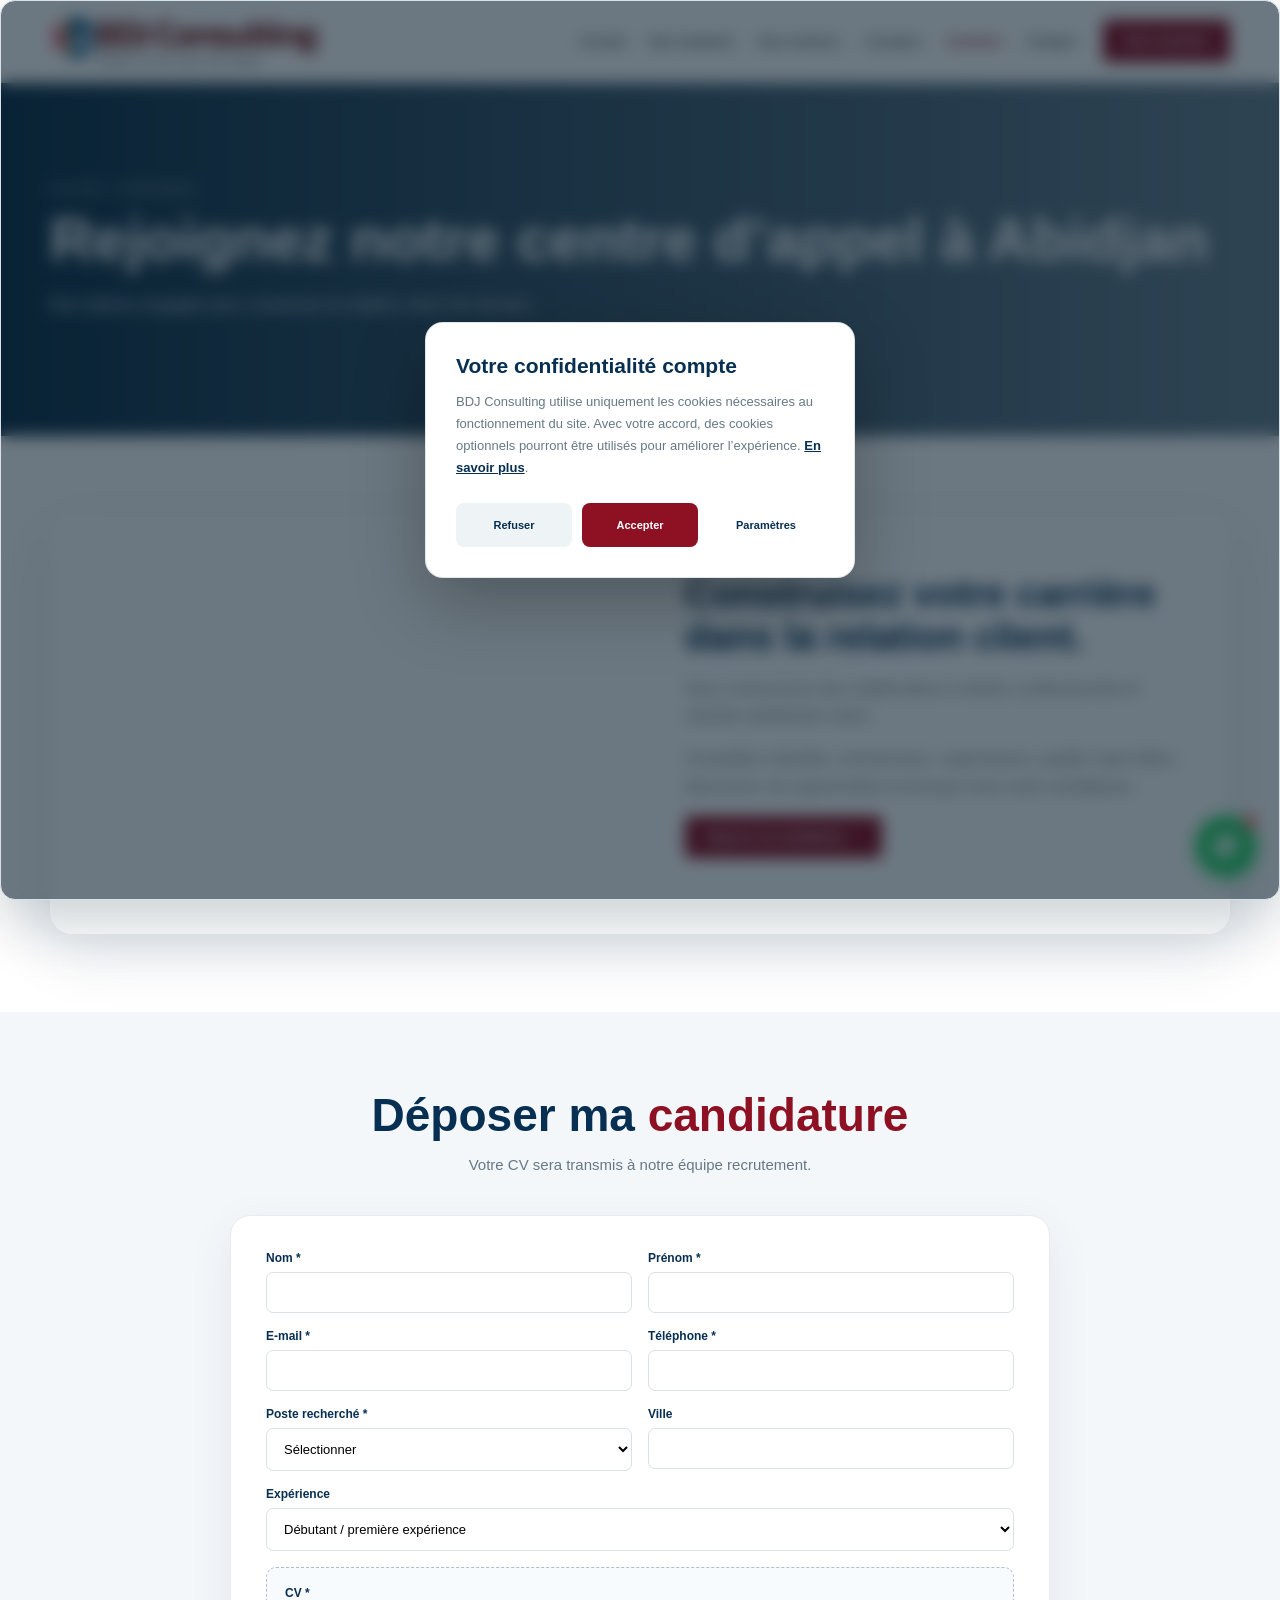
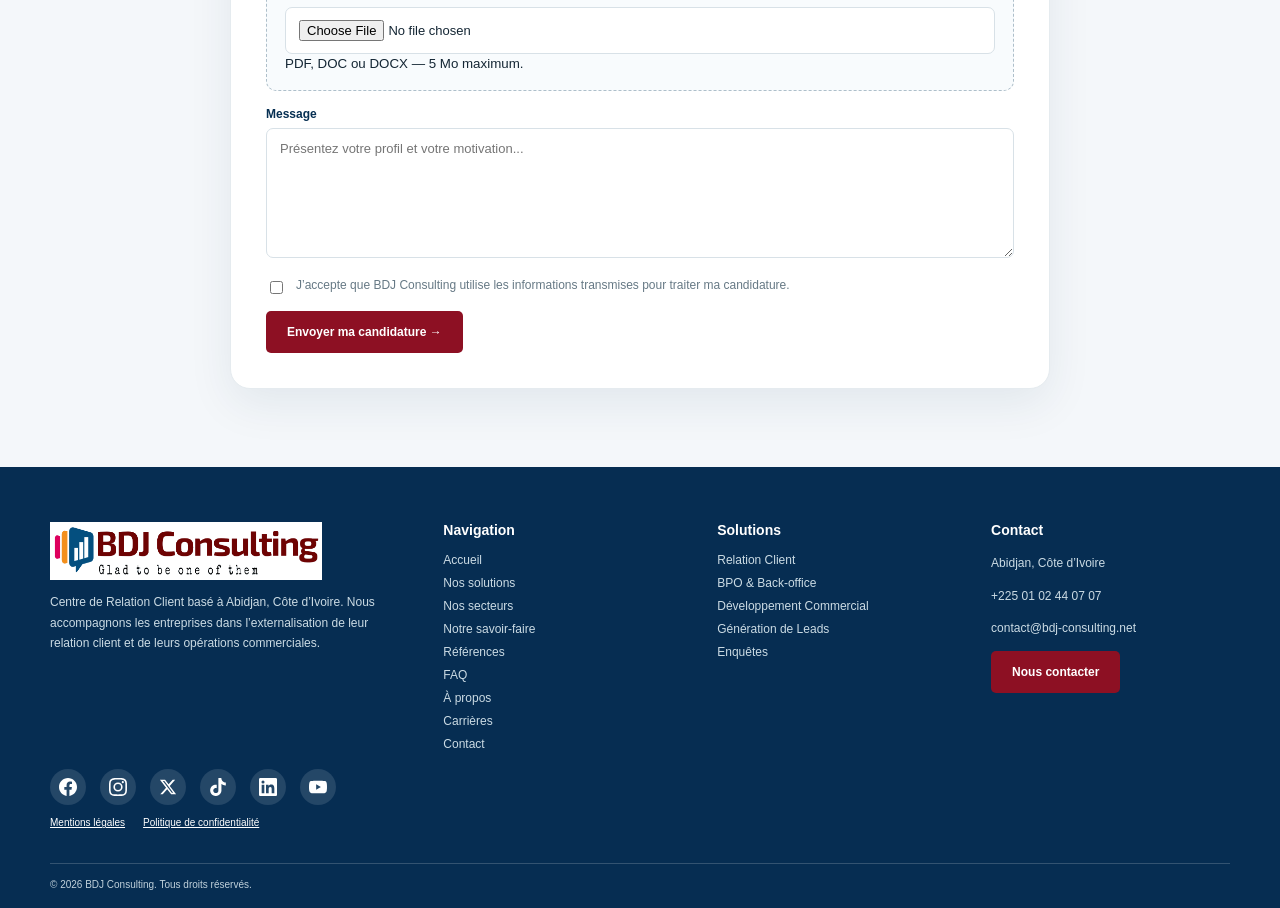
<file: carrieres.html>
<!doctype html>
<html lang="fr">
<head>
<meta charset="utf-8">
<meta name="viewport" content="width=device-width,initial-scale=1">
<title>Emploi Centre d’Appel Abidjan — Recrutement Téléconseillers | BDJ</title>
<meta name="description" content="Rejoignez BDJ Consulting à Abidjan : emploi de téléconseiller, conseiller clientèle, commercial, superviseur, qualité ou back-office. Postulez en ligne avec votre CV.">
<link rel="canonical" href="https://www.bdj-consulting.net/carrieres.html">
<link rel="icon" type="image/png" sizes="32x32" href="assets/favicon/favicon-32.png">
<meta property="og:type" content="website">
<meta property="og:site_name" content="BDJ Consulting">
<meta property="og:locale" content="fr_CI">
<meta property="og:title" content="Emploi Centre d’Appel Abidjan — Recrutement | BDJ Consulting">
<meta property="og:description" content="Téléconseiller, conseiller clientèle, commercial, superviseur, qualité, back-office : postulez en ligne avec votre CV.">
<meta property="og:url" content="https://www.bdj-consulting.net/carrieres.html">
<meta property="og:image" content="https://www.bdj-consulting.net/assets/images/logo-bdj-final.png">
<meta name="twitter:card" content="summary">
<meta name="twitter:title" content="Emploi Centre d’Appel Abidjan — Recrutement | BDJ Consulting">
<meta name="twitter:description" content="Téléconseiller, conseiller clientèle, commercial, superviseur, qualité, back-office : postulez en ligne avec votre CV.">
<link rel="stylesheet" href="assets/css/style.css">
<script type="application/ld+json">
{
  "@context":"https://schema.org",
  "@type":"Organization",
  "name":"BDJ Consulting",
  "url":"https://www.bdj-consulting.net/",
  "logo":"https://www.bdj-consulting.net/assets/images/logo-bdj-final.png",
  "address":{"@type":"PostalAddress","streetAddress":"Faya Palace, Cocody","addressLocality":"Abidjan","addressRegion":"Lagunes","addressCountry":"CI"},
  "sameAs":[
    "https://www.facebook.com/bdjconsulting",
    "https://www.instagram.com/bdjconsulting",
    "https://x.com/bdjconsulting",
    "https://www.tiktok.com/@bdjconsulting",
    "https://www.linkedin.com/company/bdjconsulting",
    "https://www.youtube.com/@bdjconsulting"
  ]
}
</script>
<script type="application/ld+json">
{
  "@context":"https://schema.org",
  "@type":"BreadcrumbList",
  "itemListElement":[
    {"@type":"ListItem","position":1,"name":"Accueil","item":"https://www.bdj-consulting.net/"},
    {"@type":"ListItem","position":2,"name":"Carrières","item":"https://www.bdj-consulting.net/carrieres.html"}
  ]
}
</script>
</head>
<body>
<header class="header"><div class="container nav">
<a href="index.html"><img class="logo" src="assets/images/logo-bdj-final.png" alt="BDJ Consulting"></a>
<button class="menu-toggle" aria-label="Menu">☰</button>
<nav class="navlinks">
<a class="" href="index.html">Accueil</a>
<a class="" href="solutions.html">Nos solutions</a>
<a class="" href="secteurs.html">Nos secteurs</a>
<a class="" href="a-propos.html">À propos</a>
<a class="active" href="carrieres.html">Carrières</a>
<a class="" href="contact.html">Contact</a>
</nav>
<a class="btn btn-primary" href="carrieres.html#recrutement">Nous rejoindre</a>
</div></header>

<main>
<section class="page-hero"><div class="container"><div class="breadcrumb">Accueil / Carrières</div><h1>Rejoignez notre centre d’appel à Abidjan</h1><p>Des talents engagés pour construire la relation client de demain.</p></div></section>
<section class="section"><div class="container"><div class="career-box"><div class="career-photo"></div><div class="career-copy"><div class="kicker">Carrières</div><h2>Construisez votre carrière dans la relation client.</h2><p>Nous recherchons des collaborateurs motivés, professionnels et orientés satisfaction client.</p><p>Conseillers clientèle, commerciaux, superviseurs, qualité, back-office : découvrez nos opportunités et envoyez-nous votre candidature.</p><a class="btn btn-primary" href="#recrutement">Déposer ma candidature →</a></div></div></div></section>
<section class="section section-light" id="recrutement"><div class="container"><div class="section-head"><h2>Déposer ma <span>candidature</span></h2><p>Votre CV sera transmis à notre équipe recrutement.</p></div>
<div class="form-box">
<form action="send_recruitment.php" method="POST" enctype="multipart/form-data">
<div class="form-grid"><div class="field"><label>Nom *</label><input name="nom" required></div><div class="field"><label>Prénom *</label><input name="prenom" required></div></div>
<div class="form-grid"><div class="field"><label>E-mail *</label><input name="email" type="email" required></div><div class="field"><label>Téléphone *</label><input name="telephone" required></div></div>
<div class="form-grid"><div class="field"><label>Poste recherché *</label><select name="poste" required><option value="">Sélectionner</option><option>Conseiller clientèle</option><option>Conseiller commercial / Télévendeur</option><option>Superviseur</option><option>Responsable qualité</option><option>Agent back-office</option><option>Candidature spontanée</option></select></div><div class="field"><label>Ville</label><input name="ville"></div></div>
<div class="field"><label>Expérience</label><select name="experience"><option>Débutant / première expérience</option><option>1 à 2 ans</option><option>3 à 5 ans</option><option>Plus de 5 ans</option></select></div>
<div class="field file-field"><label>CV *</label><input name="cv" type="file" accept=".pdf,.doc,.docx" required><small>PDF, DOC ou DOCX — 5 Mo maximum.</small></div>
<div class="field" style="position:absolute;left:-10000px;opacity:0;height:0;overflow:hidden" aria-hidden="true"><label>Site web</label><input name="website" tabindex="-1" autocomplete="off"></div>
<input type="hidden" name="ts" value="">
<div class="field"><label>Message</label><textarea name="message" placeholder="Présentez votre profil et votre motivation..."></textarea></div>
<label class="consent"><input type="checkbox" name="consentement" value="1" required><span>J’accepte que BDJ Consulting utilise les informations transmises pour traiter ma candidature.</span></label>
<button class="btn btn-primary" type="submit">Envoyer ma candidature →</button>
</form></div></div></section>
</main>

<footer class="footer"><div class="container"><div class="footer-grid">
<div><img class="logo" src="assets/images/logo-bdj-final.png" alt="BDJ Consulting"><p>Centre de Relation Client basé à Abidjan, Côte d’Ivoire. Nous accompagnons les entreprises dans l’externalisation de leur relation client et de leurs opérations commerciales.</p></div>
<div><h3>Navigation</h3><div class="footer-links"><a href="index.html">Accueil</a><a href="solutions.html">Nos solutions</a><a href="secteurs.html">Nos secteurs</a><a href="savoir-faire.html">Notre savoir-faire</a><a href="references.html">Références</a><a href="faq.html">FAQ</a><a href="a-propos.html">À propos</a><a href="carrieres.html">Carrières</a><a href="contact.html">Contact</a></div></div>
<div><h3>Solutions</h3><div class="footer-links"><a href="solutions.html">Relation Client</a><a href="solutions.html">BPO &amp; Back-office</a><a href="solutions.html">Développement Commercial</a><a href="solutions.html">Génération de Leads</a><a href="solutions.html">Enquêtes</a></div></div>
<div><h3>Contact</h3><p>Abidjan, Côte d’Ivoire</p><p>+225 01 02 44 07 07</p><p>contact@bdj-consulting.net</p><a class="btn btn-primary" href="contact.html">Nous contacter</a></div>
</div>
<div class="footer-social">
<a href="https://www.facebook.com/bdjconsulting" target="_blank" rel="noopener noreferrer" aria-label="Facebook"><svg width="18" height="18" viewBox="0 0 24 24" fill="white"><path d="M24 12.073c0-6.627-5.373-12-12-12s-12 5.373-12 12c0 5.99 4.388 10.954 10.125 11.854v-8.385H7.078v-3.47h3.047V9.43c0-3.007 1.792-4.669 4.533-4.669 1.312 0 2.686.235 2.686.235v2.953H15.83c-1.491 0-1.956.925-1.956 1.874v2.25h3.328l-.532 3.47h-2.796v8.385C19.612 23.027 24 18.062 24 12.073z"/></svg></a>
<a href="https://www.instagram.com/bdjconsulting" target="_blank" rel="noopener noreferrer" aria-label="Instagram"><svg width="18" height="18" viewBox="0 0 24 24" fill="white"><path d="M12 2.163c3.204 0 3.584.012 4.85.07 3.252.148 4.771 1.691 4.919 4.919.058 1.265.069 1.645.069 4.849 0 3.205-.012 3.584-.069 4.849-.149 3.225-1.664 4.771-4.919 4.919-1.266.058-1.644.07-4.85.07-3.204 0-3.584-.012-4.849-.07-3.26-.149-4.771-1.699-4.919-4.92-.058-1.265-.07-1.644-.07-4.849 0-3.204.013-3.583.07-4.849.149-3.227 1.664-4.771 4.919-4.919 1.266-.057 1.645-.069 4.849-.069zM12 0C8.741 0 8.333.014 7.053.072 2.695.272.273 2.69.073 7.052.014 8.333 0 8.741 0 12c0 3.259.014 3.668.072 4.948.2 4.358 2.618 6.78 6.98 6.98C8.333 23.986 8.741 24 12 24c3.259 0 3.668-.014 4.948-.072 4.354-.2 6.782-2.618 6.979-6.98.059-1.28.073-1.689.073-4.948 0-3.259-.014-3.667-.072-4.947-.196-4.354-2.617-6.78-6.979-6.98C15.668.014 15.259 0 12 0zm0 5.838a6.162 6.162 0 100 12.324 6.162 6.162 0 000-12.324zM12 16a4 4 0 110-8 4 4 0 010 8zm6.406-11.845a1.44 1.44 0 100 2.881 1.44 1.44 0 000-2.881z"/></svg></a>
<a href="https://x.com/bdjconsulting" target="_blank" rel="noopener noreferrer" aria-label="X"><svg width="18" height="18" viewBox="0 0 24 24" fill="white"><path d="M18.244 2.25h3.308l-7.227 8.26 8.502 11.24H16.17l-5.214-6.817L4.99 21.75H1.68l7.73-8.835L1.254 2.25H8.08l4.713 6.231zm-1.161 17.52h1.833L7.084 4.126H5.117z"/></svg></a>
<a href="https://www.tiktok.com/@bdjconsulting" target="_blank" rel="noopener noreferrer" aria-label="TikTok"><svg width="18" height="18" viewBox="0 0 24 24" fill="white"><path d="M12.525.02c1.31-.02 2.61-.01 3.91-.02.08 1.53.63 3.09 1.75 4.17 1.12 1.11 2.7 1.62 4.24 1.79v4.03c-1.44-.05-2.89-.35-4.2-.97-.57-.26-1.1-.59-1.62-.93-.01 2.92.01 5.84-.02 8.75-.08 1.4-.54 2.79-1.35 3.94-1.31 1.92-3.58 3.17-5.91 3.21-1.43.08-2.86-.31-4.08-1.03-2.02-1.19-3.44-3.37-3.65-5.71-.02-.5-.03-1-.01-1.49.18-1.9 1.12-3.72 2.58-4.96 1.66-1.44 3.98-2.13 6.15-1.72.02 1.48-.04 2.96-.04 4.44-.99-.32-2.15-.23-3.02.37-.63.41-1.11 1.04-1.36 1.75-.21.51-.15 1.07-.14 1.61.24 1.64 1.82 3.02 3.5 2.87 1.12-.01 2.19-.66 2.77-1.61.19-.33.4-.67.41-1.06.1-1.79.06-3.57.07-5.36.01-4.03-.01-8.05.02-12.07z"/></svg></a>
<a href="https://www.linkedin.com/company/bdjconsulting" target="_blank" rel="noopener noreferrer" aria-label="LinkedIn"><svg width="18" height="18" viewBox="0 0 24 24" fill="white"><path d="M20.447 20.452h-3.554v-5.569c0-1.328-.027-3.037-1.852-3.037-1.853 0-2.136 1.445-2.136 2.939v5.667H9.351V9h3.414v1.561h.046c.477-.9 1.637-1.85 3.37-1.85 3.601 0 4.267 2.37 4.267 5.455v6.286zM5.337 7.433a2.062 2.062 0 01-2.063-2.065 2.064 2.064 0 112.063 2.065zm1.782 13.019H3.555V9h3.564v11.452zM22.225 0H1.771C.792 0 0 .774 0 1.729v20.542C0 23.227.792 24 1.771 24h20.451C23.2 24 24 23.227 24 22.271V1.729C24 .774 23.2 0 22.222 0h.003z"/></svg></a>
<a href="https://www.youtube.com/@bdjconsulting" target="_blank" rel="noopener noreferrer" aria-label="YouTube"><svg width="18" height="18" viewBox="0 0 24 24" fill="white"><path d="M23.498 6.186a3.016 3.016 0 00-2.122-2.136C19.505 3.545 12 3.545 12 3.545s-7.505 0-9.377.505A3.017 3.017 0 00.502 6.186C0 8.07 0 12 0 12s0 3.93.502 5.814a3.016 3.016 0 002.122 2.136c1.871.505 9.376.505 9.376.505s7.505 0 9.377-.505a3.015 3.015 0 002.122-2.136C24 15.93 24 12 24 12s0-3.93-.502-5.814zM9.545 15.568V8.432L15.818 12l-6.273 3.568z"/></svg></a>
</div>
<div style="margin-top:12px;display:flex;gap:18px;flex-wrap:wrap;font-size:10px"><a href="mentions-legales.html">Mentions légales</a><a href="politique-confidentialite.html">Politique de confidentialité</a></div><div class="copyright">© 2026 BDJ Consulting. Tous droits réservés.</div></div></footer>
<div class="cookie-consent" id="cookie-consent" role="dialog" aria-label="Gestion des cookies">
<div class="cookie-inner">
<div class="cookie-copy">
<h3>Votre confidentialité compte</h3>
<p>BDJ Consulting utilise uniquement les cookies nécessaires au fonctionnement du site. Avec votre accord, des cookies optionnels pourront être utilisés pour améliorer l’expérience. <a href="politique-confidentialite.html#cookies">En savoir plus</a>.</p>
</div>
<div class="cookie-actions">
<button class="cookie-refuse" id="cookie-refuse" type="button">Refuser</button>
<button class="cookie-accept" id="cookie-accept" type="button">Accepter</button>
<button class="cookie-settings" id="cookie-settings" type="button">Paramètres</button>
</div>
</div>
</div>
<div class="wa-chat-widget" id="wa-chat-widget">
<div class="wa-chat-box" id="wa-chat-box">
<div class="wa-chat-header">
<div class="wa-chat-header-avatar"><svg width="22" height="22" viewBox="0 0 32 32" fill="white"><path d="M16.004 2.667A13.333 13.333 0 0 0 3.8 23.667L2.667 29.333l5.866-1.533A13.333 13.333 0 0 0 16.004 29.333C23.338 29.333 29.337 23.334 29.337 16A13.333 13.333 0 0 0 16.004 2.667Zm7.863 18.73c-.33.93-1.623 1.696-2.656 1.923-.713.153-1.643.275-4.773-1.03-3.998-1.665-6.568-5.755-6.765-6.018-.193-.263-1.573-2.097-1.573-3.998 0-1.902.998-2.835 1.35-3.223.353-.388.77-.485 1.025-.485.253 0 .505.002.725.013.233.01.543-.088.843.64.318.768 1.08 2.633 1.173 2.823.093.19.155.413.03.676-.123.263-.185.425-.368.655-.183.23-.386.513-.55.685-.183.19-.373.395-.16.778.213.383.948 1.567 2.033 2.538 1.395 1.25 2.57 1.638 2.938 1.82.368.183.583.153.798-.09.22-.25.93-1.083 1.178-1.453.248-.37.497-.31.843-.186.348.123 2.208 1.043 2.587 1.233.38.19.632.286.727.447.095.163.095.94-.235 1.87Z"/></svg></div>
<div class="wa-chat-header-info"><h4>BDJ Consulting</h4><p>En ligne</p></div>
<button class="wa-chat-header-close" id="wa-chat-close" aria-label="Fermer">&times;</button>
</div>
<div class="wa-chat-body" id="wa-chat-body"></div>
<div class="wa-chat-input">
<input type="text" id="wa-chat-input" placeholder="Écrivez votre message..." aria-label="Message">
<button id="wa-chat-send" aria-label="Envoyer"><svg width="18" height="18" viewBox="0 0 24 24" fill="white"><path d="M1.101 21.757L23.8 12.028 1.101 2.3l.011 7.912 13.623 1.816-13.623 1.817-.011 7.912z"/></svg></button>
</div>
</div>
<button class="wa-chat-bubble" id="wa-chat-bubble" aria-label="Chat sur WhatsApp">
<span class="wa-chat-badge" id="wa-chat-badge"></span>
<svg width="28" height="28" viewBox="0 0 32 32" fill="white"><path d="M16.004 2.667A13.333 13.333 0 0 0 3.8 23.667L2.667 29.333l5.866-1.533A13.333 13.333 0 0 0 16.004 29.333C23.338 29.333 29.337 23.334 29.337 16A13.333 13.333 0 0 0 16.004 2.667Zm7.863 18.73c-.33.93-1.623 1.696-2.656 1.923-.713.153-1.643.275-4.773-1.03-3.998-1.665-6.568-5.755-6.765-6.018-.193-.263-1.573-2.097-1.573-3.998 0-1.902.998-2.835 1.35-3.223.353-.388.77-.485 1.025-.485.253 0 .505.002.725.013.233.01.543-.088.843.64.318.768 1.08 2.633 1.173 2.823.093.19.155.413.03.676-.123.263-.185.425-.368.655-.183.23-.386.513-.55.685-.183.19-.373.395-.16.778.213.383.948 1.567 2.033 2.538 1.395 1.25 2.57 1.638 2.938 1.82.368.183.583.153.798-.09.22-.25.93-1.083 1.178-1.453.248-.37.497-.31.843-.186.348.123 2.208 1.043 2.587 1.233.38.19.632.286.727.447.095.163.095.94-.235 1.87Z"/></svg>
</button>
</div>
<script src="assets/js/main.js"></script>
<script src="assets/js/tracking.js"></script>
</body></html>
</file>
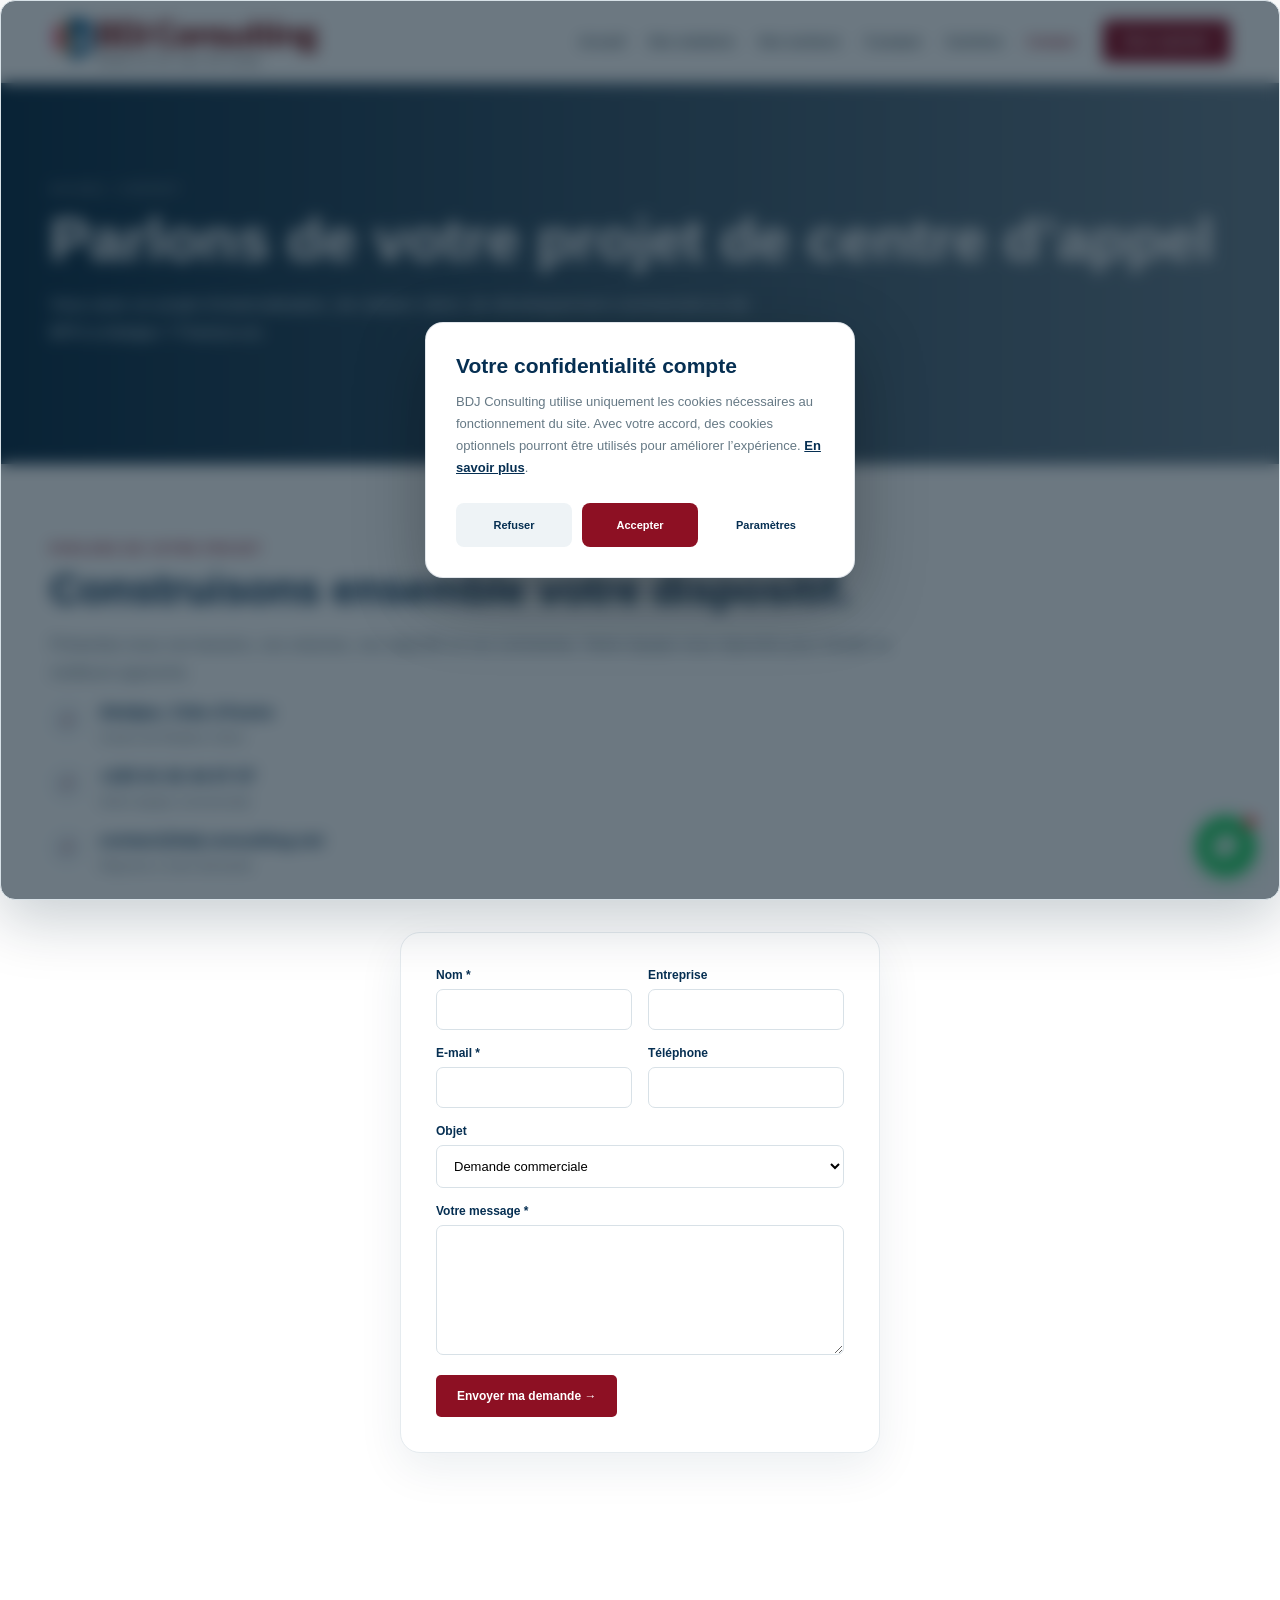
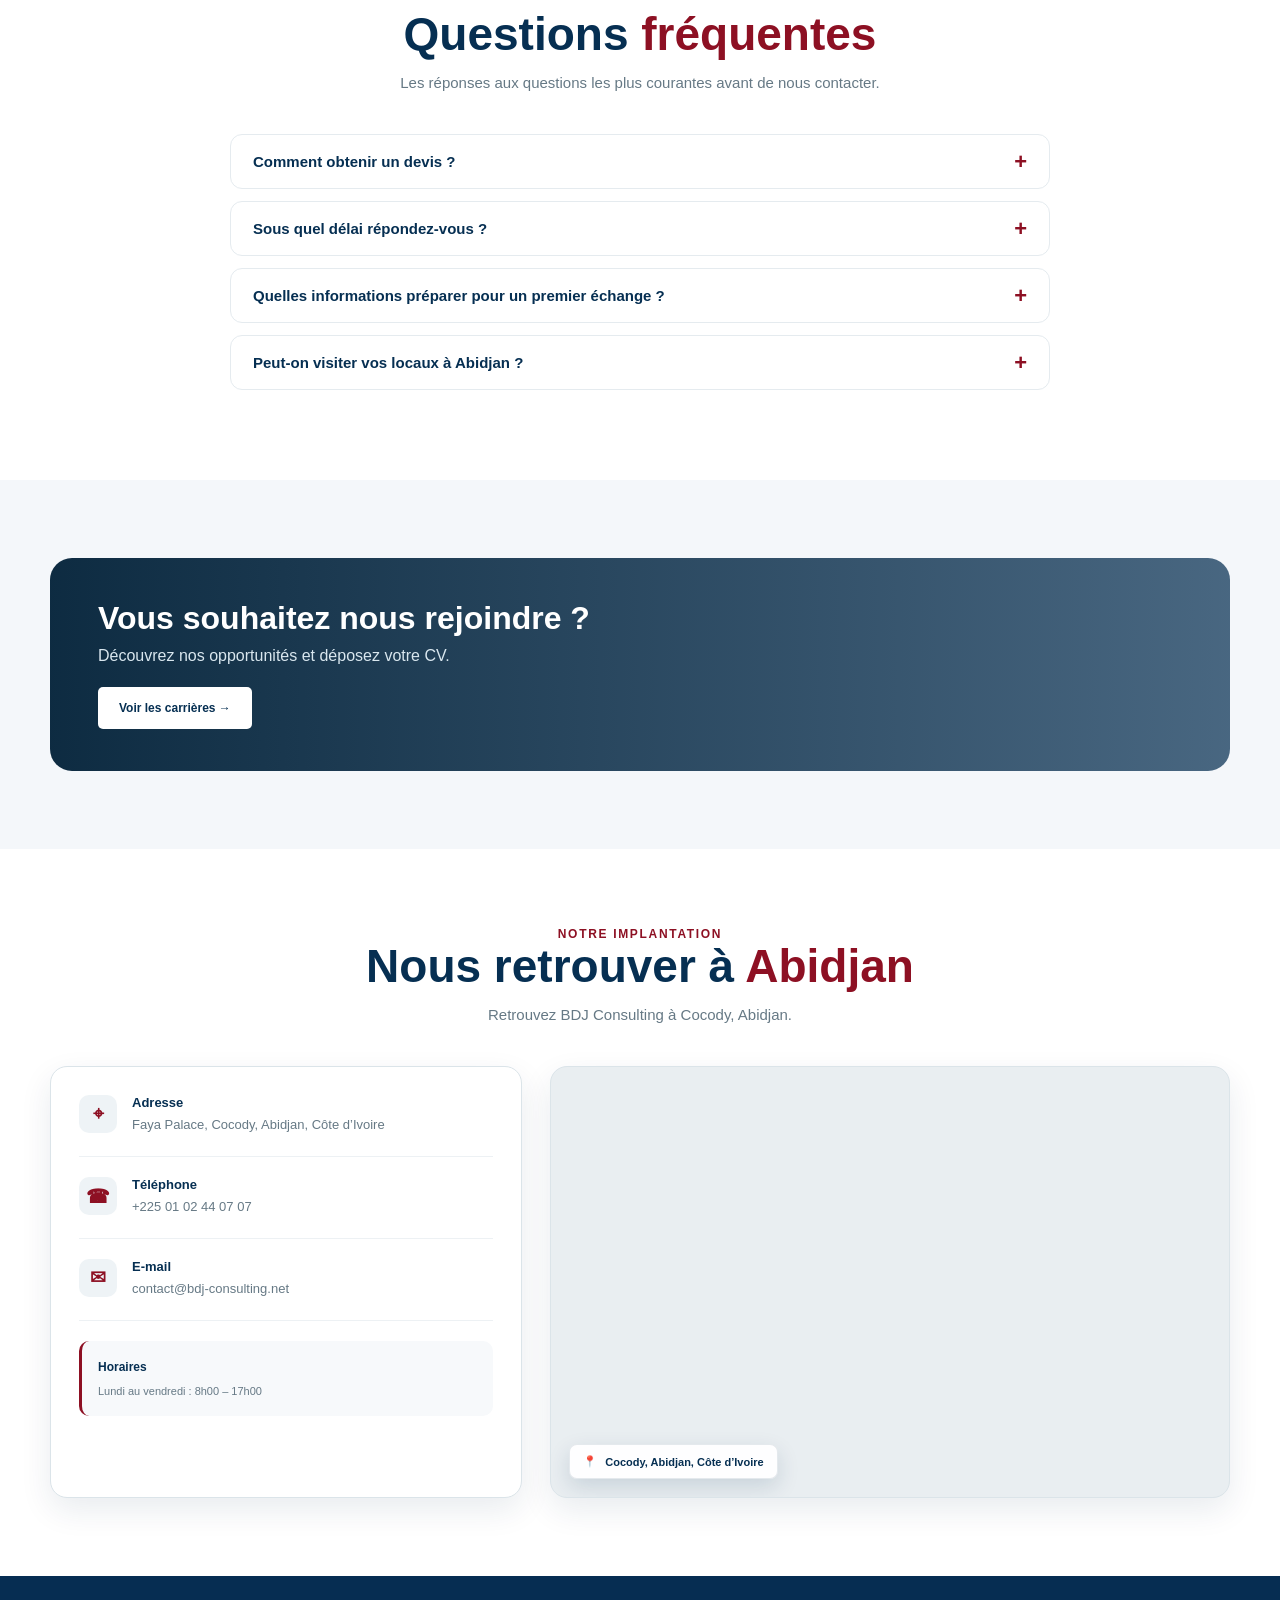
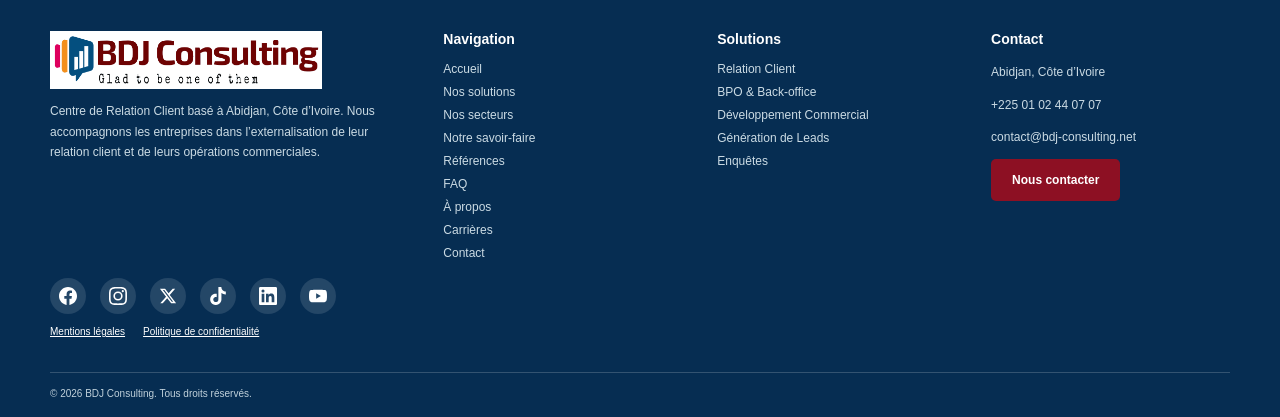
<file: contact.html>
<!doctype html>
<html lang="fr">
<head>
<meta charset="utf-8">
<meta name="viewport" content="width=device-width,initial-scale=1">
<title>Contact Centre d’Appel Abidjan | Devis Externalisation</title>
<meta name="description" content="Contactez BDJ Consulting à Abidjan pour votre projet de centre d’appel, d’externalisation de la relation client, de développement commercial ou de BPO.">
<link rel="canonical" href="https://www.bdj-consulting.net/contact.html">
<link rel="icon" type="image/png" sizes="32x32" href="assets/favicon/favicon-32.png">
<meta property="og:type" content="website">
<meta property="og:site_name" content="BDJ Consulting">
<meta property="og:locale" content="fr_CI">
<meta property="og:title" content="Contact Centre d’Appel Abidjan | BDJ Consulting">
<meta property="og:description" content="Parlons de votre projet de centre d’appel, d’externalisation ou de BPO à Abidjan.">
<meta property="og:url" content="https://www.bdj-consulting.net/contact.html">
<meta property="og:image" content="https://www.bdj-consulting.net/assets/images/logo-bdj-final.png">
<meta name="twitter:card" content="summary">
<meta name="twitter:title" content="Contact Centre d’Appel Abidjan | BDJ Consulting">
<meta name="twitter:description" content="Parlons de votre projet de centre d’appel, d’externalisation ou de BPO à Abidjan.">
<link rel="stylesheet" href="assets/css/style.css">
<script type="application/ld+json">
{
  "@context":"https://schema.org",
  "@type":"Organization",
  "name":"BDJ Consulting",
  "url":"https://www.bdj-consulting.net/",
  "logo":"https://www.bdj-consulting.net/assets/images/logo-bdj-final.png",
  "address":{"@type":"PostalAddress","streetAddress":"Faya Palace, Cocody","addressLocality":"Abidjan","addressRegion":"Lagunes","addressCountry":"CI"},
  "sameAs":[
    "https://www.facebook.com/bdjconsulting",
    "https://www.instagram.com/bdjconsulting",
    "https://x.com/bdjconsulting",
    "https://www.tiktok.com/@bdjconsulting",
    "https://www.linkedin.com/company/bdjconsulting",
    "https://www.youtube.com/@bdjconsulting"
  ]
}
</script>
<script type="application/ld+json">
{
  "@context":"https://schema.org",
  "@type":"BreadcrumbList",
  "itemListElement":[
    {"@type":"ListItem","position":1,"name":"Accueil","item":"https://www.bdj-consulting.net/"},
    {"@type":"ListItem","position":2,"name":"Contact","item":"https://www.bdj-consulting.net/contact.html"}
  ]
}
</script>
<script type="application/ld+json">
{
  "@context":"https://schema.org",
  "@type":"ContactPage",
  "name":"Contact BDJ Consulting",
  "url":"https://www.bdj-consulting.net/contact.html",
  "inLanguage":"fr",
  "mainEntity":{
    "@type":"ProfessionalService",
    "name":"BDJ Consulting",
    "url":"https://www.bdj-consulting.net/",
    "logo":"https://www.bdj-consulting.net/assets/images/logo-bdj-final.png",
    "telephone":"+2250102440707",
    "email":"contact@bdj-consulting.net",
    "address":{"@type":"PostalAddress","streetAddress":"Faya Palace, Cocody","addressLocality":"Abidjan","addressRegion":"Lagunes","addressCountry":"CI"},
    "geo":{"@type":"GeoCoordinates","latitude":5.3453,"longitude":-4.0244},
    "openingHoursSpecification":{"@type":"OpeningHoursSpecification","dayOfWeek":["Monday","Tuesday","Wednesday","Thursday","Friday"],"opens":"08:00","closes":"17:00"}
  }
}
</script>
<script type="application/ld+json">
{
  "@context":"https://schema.org",
  "@type":"FAQPage",
  "mainEntity":[
    {"@type":"Question","name":"Comment obtenir un devis ?","acceptedAnswer":{"@type":"Answer","text":"Décrivez votre besoin via le formulaire de contact (services concernés, volumes estimés, objectifs). Notre équipe revient vers vous pour préciser le périmètre et vous proposer un devis adapté."}},
    {"@type":"Question","name":"Sous quel délai répondez-vous ?","acceptedAnswer":{"@type":"Answer","text":"Nous traitons les demandes dans les meilleurs délais pendant nos jours ouvrés. Pour une urgence, vous pouvez aussi nous appeler ou nous écrire sur WhatsApp."}},
    {"@type":"Question","name":"Quelles informations préparer pour un premier échange ?","acceptedAnswer":{"@type":"Answer","text":"Précisez vos objectifs, le type de mission (relation client, télévente, BPO, enquêtes), les volumes estimés, les langues et vos indicateurs de performance attendus."}},
    {"@type":"Question","name":"Peut-on visiter vos locaux à Abidjan ?","acceptedAnswer":{"@type":"Answer","text":"Oui, sur rendez-vous. Nous organisons des rencontres à Abidjan pour présenter nos équipes, nos process et nos outils."}}
  ]
}
</script>
</head>
<body>
<header class="header"><div class="container nav">
<a href="index.html"><img class="logo" src="assets/images/logo-bdj-final.png" alt="BDJ Consulting"></a>
<button class="menu-toggle" aria-label="Menu">☰</button>
<nav class="navlinks">
<a class="" href="index.html">Accueil</a>
<a class="" href="solutions.html">Nos solutions</a>
<a class="" href="secteurs.html">Nos secteurs</a>
<a class="" href="a-propos.html">À propos</a>
<a class="" href="carrieres.html">Carrières</a>
<a class="active" href="contact.html">Contact</a>
</nav>
<a class="btn btn-primary" href="carrieres.html#recrutement">Nous rejoindre</a>
</div></header>

<main>
<section class="page-hero"><div class="container"><div class="breadcrumb">Accueil / Contact</div><h1>Parlons de votre projet de centre d’appel</h1><p>Vous avez un projet d’externalisation, de relation client, de développement commercial ou de BPO à Abidjan ? Parlons-en.</p></div></section>
<section class="section"><div class="container"><div class="intro"><div><div class="kicker">Parlons de votre projet</div><h2>Construisons ensemble votre dispositif.</h2><p>Présentez-nous vos besoins, vos volumes, vos objectifs et vos contraintes. Notre équipe vous répondra pour étudier la meilleure approche.</p><div class="checklist"><div class="check"><div class="check-bullet">✓</div><div><h3>Abidjan, Côte d’Ivoire</h3><p>Centre de Relation Client</p></div></div><div class="check"><div class="check-bullet">✓</div><div><h3>+225 01 02 44 07 07</h3><p>Notre équipe commerciale</p></div></div><div class="check"><div class="check-bullet">✓</div><div><h3>contact@bdj-consulting.net</h3><p>Réponse à votre demande</p></div></div></div></div>
<div class="form-box"><form action="send_contact.php" method="POST">
<div class="form-grid">
<div class="field"><label for="contact-nom">Nom *</label><input id="contact-nom" name="nom" required></div>
<div class="field"><label for="contact-entreprise">Entreprise</label><input id="contact-entreprise" name="entreprise"></div>
</div>
<div class="form-grid">
<div class="field"><label for="contact-email">E-mail *</label><input id="contact-email" name="email" type="email" required></div>
<div class="field"><label for="contact-telephone">Téléphone</label><input id="contact-telephone" name="telephone"></div>
</div>
<div class="field"><label for="contact-objet">Objet</label><select id="contact-objet" name="objet">
<option>Demande commerciale</option><option>Relation Client</option><option>Développement Commercial</option><option>BPO &amp; Back-office</option><option>Génération de Leads</option><option>Autre</option>
</select></div>
<div class="field"><label for="contact-message">Votre message *</label><textarea id="contact-message" name="message" required></textarea></div>
<div class="field" style="position:absolute;left:-10000px;opacity:0;height:0;overflow:hidden" aria-hidden="true"><label for="contact-website">Site web</label><input id="contact-website" name="website" tabindex="-1" autocomplete="off"></div>
<input type="hidden" name="ts" value="">
<button class="btn btn-primary" type="submit">Envoyer ma demande →</button>
</form></div></div></div></section>
<section class="section"><div class="container"><div class="section-head"><h2>Questions <span>fréquentes</span></h2><p>Les réponses aux questions les plus courantes avant de nous contacter.</p></div>
<div class="faq-list">
<details class="faq-item"><summary>Comment obtenir un devis ?</summary><p>Décrivez votre besoin via le formulaire de contact (services concernés, volumes estimés, objectifs). Notre équipe revient vers vous pour préciser le périmètre et vous proposer un devis adapté.</p></details>
<details class="faq-item"><summary>Sous quel délai répondez-vous ?</summary><p>Nous traitons les demandes dans les meilleurs délais pendant nos jours ouvrés. Pour une urgence, vous pouvez aussi nous appeler ou nous écrire sur WhatsApp.</p></details>
<details class="faq-item"><summary>Quelles informations préparer pour un premier échange ?</summary><p>Précisez vos objectifs, le type de mission (relation client, télévente, BPO, enquêtes), les volumes estimés, les langues et vos indicateurs de performance attendus.</p></details>
<details class="faq-item"><summary>Peut-on visiter vos locaux à Abidjan ?</summary><p>Oui, sur rendez-vous. Nous organisons des rencontres à Abidjan pour présenter nos équipes, nos process et nos outils.</p></details>
</div></div></section>
<section class="section section-light"><div class="container"><div class="contact-band"><h2>Vous souhaitez nous rejoindre ?</h2><p>Découvrez nos opportunités et déposez votre CV.</p><div style="margin-top:22px"><a class="btn btn-light" href="carrieres.html#recrutement">Voir les carrières →</a></div></div></div></section>
</main>


<section class="section contact-location">
<div class="container">
<div class="section-head">
<div class="kicker">Notre implantation</div>
<h2>Nous retrouver à <span>Abidjan</span></h2>
<p>Retrouvez BDJ Consulting à Cocody, Abidjan.</p>
</div>
<div class="location-grid">
<div class="location-info">
<div class="location-item"><div class="location-icon">⌖</div><div><strong>Adresse</strong><p>Faya Palace, Cocody, Abidjan, Côte d’Ivoire</p></div></div>
<div class="location-item"><div class="location-icon">☎</div><div><strong>Téléphone</strong><p>+225 01 02 44 07 07</p></div></div>
<div class="location-item"><div class="location-icon">✉</div><div><strong>E-mail</strong><p>contact@bdj-consulting.net</p></div></div>
<div class="location-note"><strong>Horaires</strong><p>Lundi au vendredi : 8h00 – 17h00</p></div>
</div>
<div class="location-map">
<iframe title="Localisation de BDJ Consulting à Abidjan" src="https://www.openstreetmap.org/export/embed.html?bbox=-4.10%2C5.25%2C-3.85%2C5.45&amp;layer=mapnik&amp;marker=5.3453%2C-4.0244" loading="lazy" referrerpolicy="no-referrer-when-downgrade"></iframe>
<div class="map-caption"><span>📍</span><span>Cocody, Abidjan, Côte d’Ivoire</span></div>
</div>
</div>
</div>
</section>

<footer class="footer"><div class="container"><div class="footer-grid">
<div><img class="logo" src="assets/images/logo-bdj-final.png" alt="BDJ Consulting"><p>Centre de Relation Client basé à Abidjan, Côte d’Ivoire. Nous accompagnons les entreprises dans l’externalisation de leur relation client et de leurs opérations commerciales.</p></div>
<div><h3>Navigation</h3><div class="footer-links"><a href="index.html">Accueil</a><a href="solutions.html">Nos solutions</a><a href="secteurs.html">Nos secteurs</a><a href="savoir-faire.html">Notre savoir-faire</a><a href="references.html">Références</a><a href="faq.html">FAQ</a><a href="a-propos.html">À propos</a><a href="carrieres.html">Carrières</a><a href="contact.html">Contact</a></div></div>
<div><h3>Solutions</h3><div class="footer-links"><a href="solutions.html">Relation Client</a><a href="solutions.html">BPO &amp; Back-office</a><a href="solutions.html">Développement Commercial</a><a href="solutions.html">Génération de Leads</a><a href="solutions.html">Enquêtes</a></div></div>
<div><h3>Contact</h3><p>Abidjan, Côte d’Ivoire</p><p>+225 01 02 44 07 07</p><p>contact@bdj-consulting.net</p><a class="btn btn-primary" href="contact.html">Nous contacter</a></div>
</div>
<div class="footer-social">
<a href="https://www.facebook.com/bdjconsulting" target="_blank" rel="noopener noreferrer" aria-label="Facebook"><svg width="18" height="18" viewBox="0 0 24 24" fill="white"><path d="M24 12.073c0-6.627-5.373-12-12-12s-12 5.373-12 12c0 5.99 4.388 10.954 10.125 11.854v-8.385H7.078v-3.47h3.047V9.43c0-3.007 1.792-4.669 4.533-4.669 1.312 0 2.686.235 2.686.235v2.953H15.83c-1.491 0-1.956.925-1.956 1.874v2.25h3.328l-.532 3.47h-2.796v8.385C19.612 23.027 24 18.062 24 12.073z"/></svg></a>
<a href="https://www.instagram.com/bdjconsulting" target="_blank" rel="noopener noreferrer" aria-label="Instagram"><svg width="18" height="18" viewBox="0 0 24 24" fill="white"><path d="M12 2.163c3.204 0 3.584.012 4.85.07 3.252.148 4.771 1.691 4.919 4.919.058 1.265.069 1.645.069 4.849 0 3.205-.012 3.584-.069 4.849-.149 3.225-1.664 4.771-4.919 4.919-1.266.058-1.644.07-4.85.07-3.204 0-3.584-.012-4.849-.07-3.26-.149-4.771-1.699-4.919-4.92-.058-1.265-.07-1.644-.07-4.849 0-3.204.013-3.583.07-4.849.149-3.227 1.664-4.771 4.919-4.919 1.266-.057 1.645-.069 4.849-.069zM12 0C8.741 0 8.333.014 7.053.072 2.695.272.273 2.69.073 7.052.014 8.333 0 8.741 0 12c0 3.259.014 3.668.072 4.948.2 4.358 2.618 6.78 6.98 6.98C8.333 23.986 8.741 24 12 24c3.259 0 3.668-.014 4.948-.072 4.354-.2 6.782-2.618 6.979-6.98.059-1.28.073-1.689.073-4.948 0-3.259-.014-3.667-.072-4.947-.196-4.354-2.617-6.78-6.979-6.98C15.668.014 15.259 0 12 0zm0 5.838a6.162 6.162 0 100 12.324 6.162 6.162 0 000-12.324zM12 16a4 4 0 110-8 4 4 0 010 8zm6.406-11.845a1.44 1.44 0 100 2.881 1.44 1.44 0 000-2.881z"/></svg></a>
<a href="https://x.com/bdjconsulting" target="_blank" rel="noopener noreferrer" aria-label="X"><svg width="18" height="18" viewBox="0 0 24 24" fill="white"><path d="M18.244 2.25h3.308l-7.227 8.26 8.502 11.24H16.17l-5.214-6.817L4.99 21.75H1.68l7.73-8.835L1.254 2.25H8.08l4.713 6.231zm-1.161 17.52h1.833L7.084 4.126H5.117z"/></svg></a>
<a href="https://www.tiktok.com/@bdjconsulting" target="_blank" rel="noopener noreferrer" aria-label="TikTok"><svg width="18" height="18" viewBox="0 0 24 24" fill="white"><path d="M12.525.02c1.31-.02 2.61-.01 3.91-.02.08 1.53.63 3.09 1.75 4.17 1.12 1.11 2.7 1.62 4.24 1.79v4.03c-1.44-.05-2.89-.35-4.2-.97-.57-.26-1.1-.59-1.62-.93-.01 2.92.01 5.84-.02 8.75-.08 1.4-.54 2.79-1.35 3.94-1.31 1.92-3.58 3.17-5.91 3.21-1.43.08-2.86-.31-4.08-1.03-2.02-1.19-3.44-3.37-3.65-5.71-.02-.5-.03-1-.01-1.49.18-1.9 1.12-3.72 2.58-4.96 1.66-1.44 3.98-2.13 6.15-1.72.02 1.48-.04 2.96-.04 4.44-.99-.32-2.15-.23-3.02.37-.63.41-1.11 1.04-1.36 1.75-.21.51-.15 1.07-.14 1.61.24 1.64 1.82 3.02 3.5 2.87 1.12-.01 2.19-.66 2.77-1.61.19-.33.4-.67.41-1.06.1-1.79.06-3.57.07-5.36.01-4.03-.01-8.05.02-12.07z"/></svg></a>
<a href="https://www.linkedin.com/company/bdjconsulting" target="_blank" rel="noopener noreferrer" aria-label="LinkedIn"><svg width="18" height="18" viewBox="0 0 24 24" fill="white"><path d="M20.447 20.452h-3.554v-5.569c0-1.328-.027-3.037-1.852-3.037-1.853 0-2.136 1.445-2.136 2.939v5.667H9.351V9h3.414v1.561h.046c.477-.9 1.637-1.85 3.37-1.85 3.601 0 4.267 2.37 4.267 5.455v6.286zM5.337 7.433a2.062 2.062 0 01-2.063-2.065 2.064 2.064 0 112.063 2.065zm1.782 13.019H3.555V9h3.564v11.452zM22.225 0H1.771C.792 0 0 .774 0 1.729v20.542C0 23.227.792 24 1.771 24h20.451C23.2 24 24 23.227 24 22.271V1.729C24 .774 23.2 0 22.222 0h.003z"/></svg></a>
<a href="https://www.youtube.com/@bdjconsulting" target="_blank" rel="noopener noreferrer" aria-label="YouTube"><svg width="18" height="18" viewBox="0 0 24 24" fill="white"><path d="M23.498 6.186a3.016 3.016 0 00-2.122-2.136C19.505 3.545 12 3.545 12 3.545s-7.505 0-9.377.505A3.017 3.017 0 00.502 6.186C0 8.07 0 12 0 12s0 3.93.502 5.814a3.016 3.016 0 002.122 2.136c1.871.505 9.376.505 9.376.505s7.505 0 9.377-.505a3.015 3.015 0 002.122-2.136C24 15.93 24 12 24 12s0-3.93-.502-5.814zM9.545 15.568V8.432L15.818 12l-6.273 3.568z"/></svg></a>
</div>
<div style="margin-top:12px;display:flex;gap:18px;flex-wrap:wrap;font-size:10px"><a href="mentions-legales.html">Mentions légales</a><a href="politique-confidentialite.html">Politique de confidentialité</a></div><div class="copyright">© 2026 BDJ Consulting. Tous droits réservés.</div></div></footer>
<div class="cookie-consent" id="cookie-consent" role="dialog" aria-label="Gestion des cookies">
<div class="cookie-inner">
<div class="cookie-copy">
<h3>Votre confidentialité compte</h3>
<p>BDJ Consulting utilise uniquement les cookies nécessaires au fonctionnement du site. Avec votre accord, des cookies optionnels pourront être utilisés pour améliorer l’expérience. <a href="politique-confidentialite.html#cookies">En savoir plus</a>.</p>
</div>
<div class="cookie-actions">
<button class="cookie-refuse" id="cookie-refuse" type="button">Refuser</button>
<button class="cookie-accept" id="cookie-accept" type="button">Accepter</button>
<button class="cookie-settings" id="cookie-settings" type="button">Paramètres</button>
</div>
</div>
</div>
<div class="wa-chat-widget" id="wa-chat-widget">
<div class="wa-chat-box" id="wa-chat-box">
<div class="wa-chat-header">
<div class="wa-chat-header-avatar"><svg width="22" height="22" viewBox="0 0 32 32" fill="white"><path d="M16.004 2.667A13.333 13.333 0 0 0 3.8 23.667L2.667 29.333l5.866-1.533A13.333 13.333 0 0 0 16.004 29.333C23.338 29.333 29.337 23.334 29.337 16A13.333 13.333 0 0 0 16.004 2.667Zm7.863 18.73c-.33.93-1.623 1.696-2.656 1.923-.713.153-1.643.275-4.773-1.03-3.998-1.665-6.568-5.755-6.765-6.018-.193-.263-1.573-2.097-1.573-3.998 0-1.902.998-2.835 1.35-3.223.353-.388.77-.485 1.025-.485.253 0 .505.002.725.013.233.01.543-.088.843.64.318.768 1.08 2.633 1.173 2.823.093.19.155.413.03.676-.123.263-.185.425-.368.655-.183.23-.386.513-.55.685-.183.19-.373.395-.16.778.213.383.948 1.567 2.033 2.538 1.395 1.25 2.57 1.638 2.938 1.82.368.183.583.153.798-.09.22-.25.93-1.083 1.178-1.453.248-.37.497-.31.843-.186.348.123 2.208 1.043 2.587 1.233.38.19.632.286.727.447.095.163.095.94-.235 1.87Z"/></svg></div>
<div class="wa-chat-header-info"><h4>BDJ Consulting</h4><p>En ligne</p></div>
<button class="wa-chat-header-close" id="wa-chat-close" aria-label="Fermer">&times;</button>
</div>
<div class="wa-chat-body" id="wa-chat-body"></div>
<div class="wa-chat-input">
<input type="text" id="wa-chat-input" placeholder="Écrivez votre message..." aria-label="Message">
<button id="wa-chat-send" aria-label="Envoyer"><svg width="18" height="18" viewBox="0 0 24 24" fill="white"><path d="M1.101 21.757L23.8 12.028 1.101 2.3l.011 7.912 13.623 1.816-13.623 1.817-.011 7.912z"/></svg></button>
</div>
</div>
<button class="wa-chat-bubble" id="wa-chat-bubble" aria-label="Chat sur WhatsApp">
<span class="wa-chat-badge" id="wa-chat-badge"></span>
<svg width="28" height="28" viewBox="0 0 32 32" fill="white"><path d="M16.004 2.667A13.333 13.333 0 0 0 3.8 23.667L2.667 29.333l5.866-1.533A13.333 13.333 0 0 0 16.004 29.333C23.338 29.333 29.337 23.334 29.337 16A13.333 13.333 0 0 0 16.004 2.667Zm7.863 18.73c-.33.93-1.623 1.696-2.656 1.923-.713.153-1.643.275-4.773-1.03-3.998-1.665-6.568-5.755-6.765-6.018-.193-.263-1.573-2.097-1.573-3.998 0-1.902.998-2.835 1.35-3.223.353-.388.77-.485 1.025-.485.253 0 .505.002.725.013.233.01.543-.088.843.64.318.768 1.08 2.633 1.173 2.823.093.19.155.413.03.676-.123.263-.185.425-.368.655-.183.23-.386.513-.55.685-.183.19-.373.395-.16.778.213.383.948 1.567 2.033 2.538 1.395 1.25 2.57 1.638 2.938 1.82.368.183.583.153.798-.09.22-.25.93-1.083 1.178-1.453.248-.37.497-.31.843-.186.348.123 2.208 1.043 2.587 1.233.38.19.632.286.727.447.095.163.095.94-.235 1.87Z"/></svg>
</button>
</div>
<script src="assets/js/main.js"></script>
<script src="assets/js/tracking.js"></script>
</body></html>
</file>
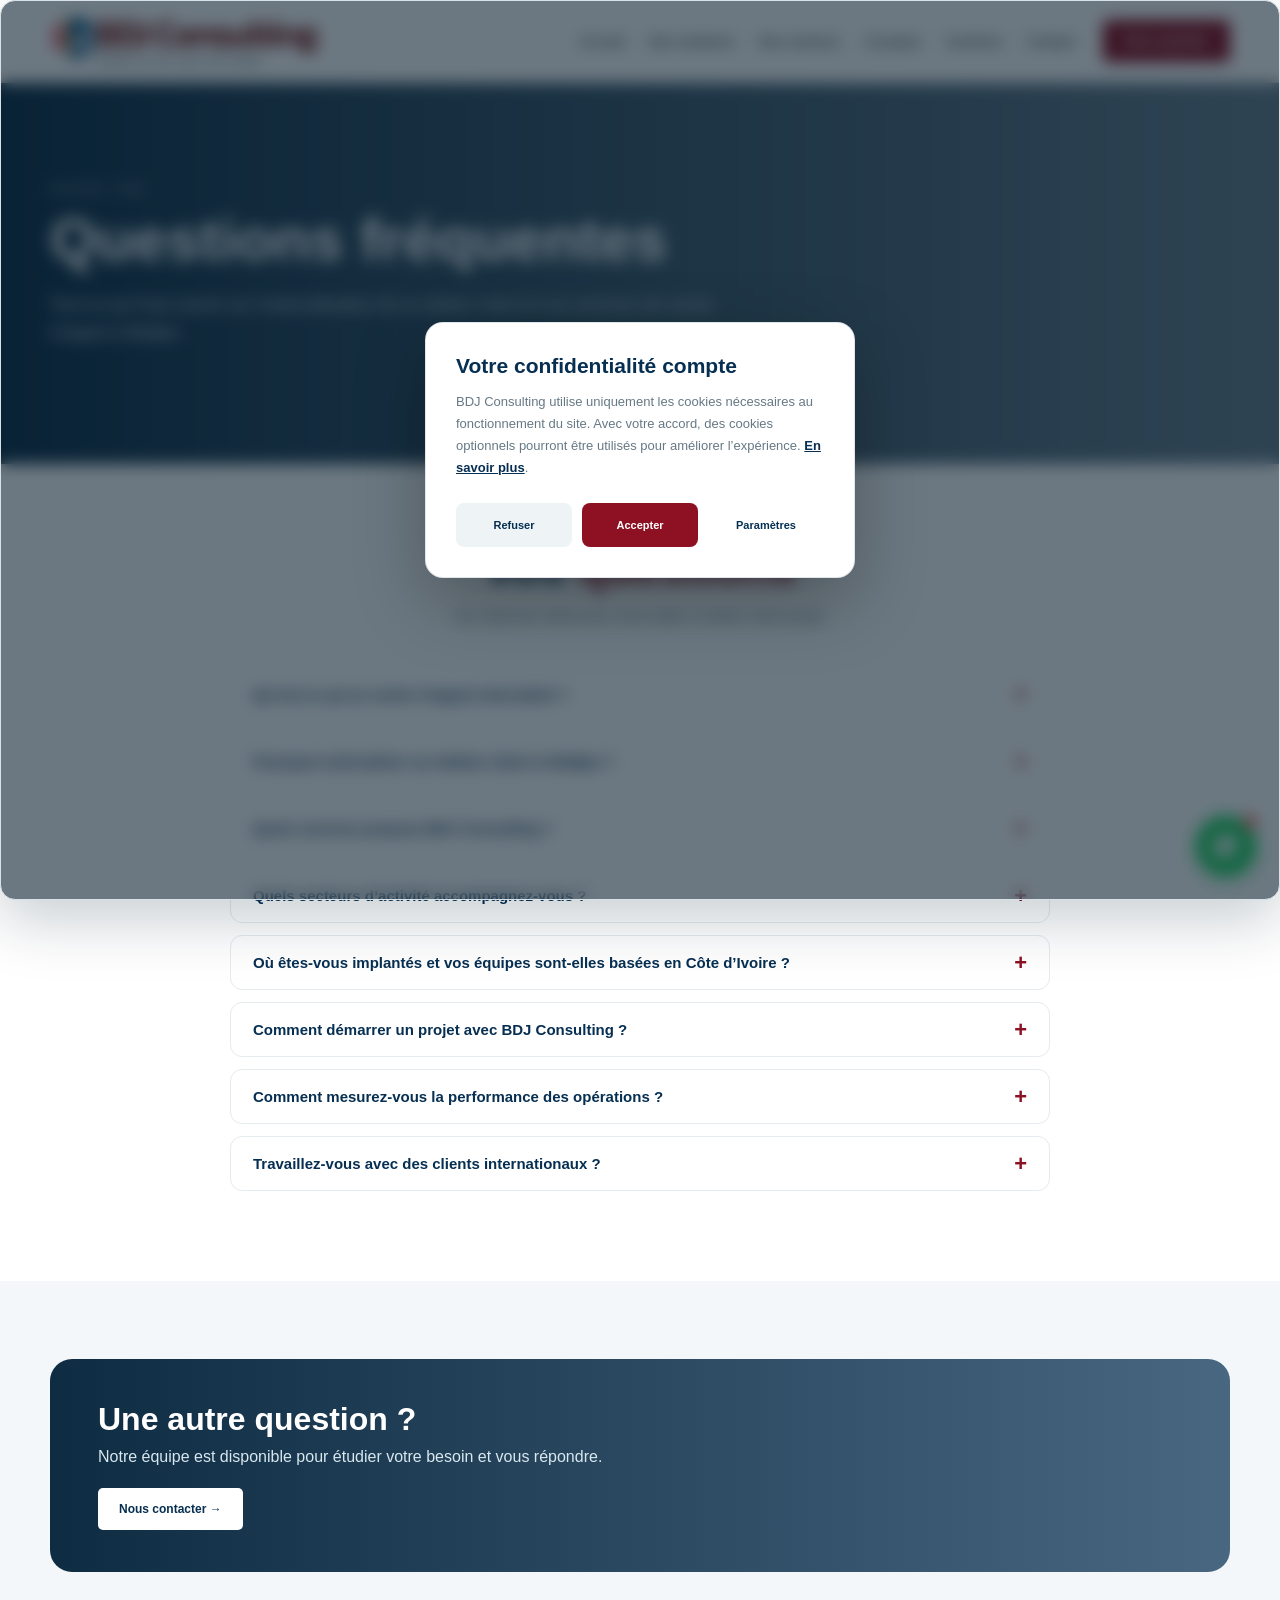
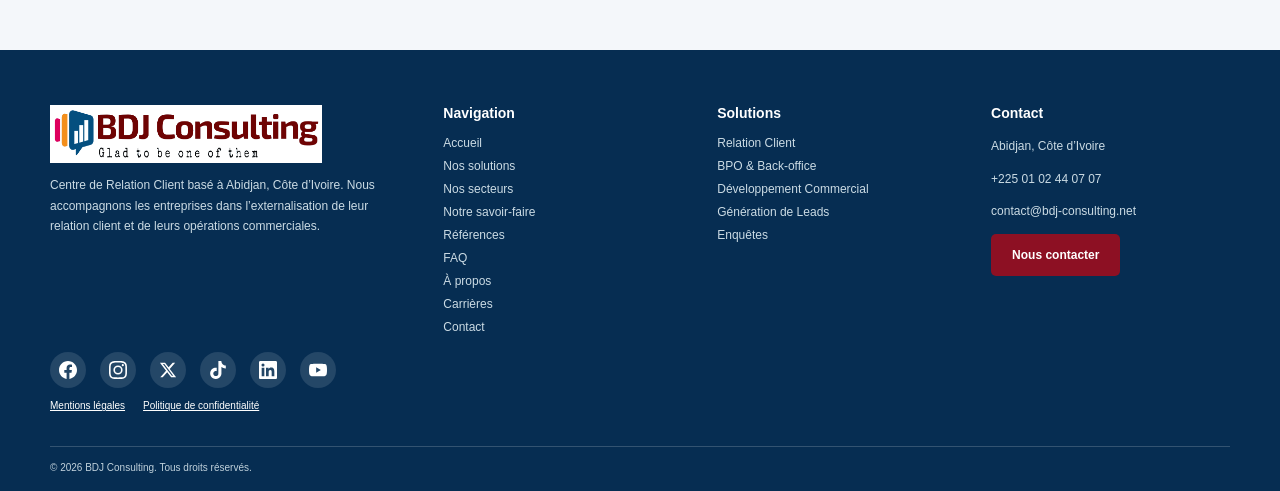
<file: faq.html>
<!doctype html>
<html lang="fr">
<head>
<meta charset="utf-8">
<meta name="viewport" content="width=device-width,initial-scale=1">
<title>FAQ — Centre d’Appel & Externalisation à Abidjan | BDJ Consulting</title>
<meta name="description" content="Vos questions sur l’externalisation de la relation client à Abidjan : définition d’un centre d’appel externalisé, services, secteurs, démarrage d’un projet et pilotage.">
<link rel="canonical" href="https://www.bdj-consulting.net/faq.html">
<link rel="icon" type="image/png" sizes="32x32" href="assets/favicon/favicon-32.png">
<meta property="og:type" content="website">
<meta property="og:site_name" content="BDJ Consulting">
<meta property="og:locale" content="fr_CI">
<meta property="og:title" content="FAQ — Centre d’Appel & Externalisation à Abidjan | BDJ Consulting">
<meta property="og:description" content="Vos questions sur l’externalisation de la relation client, le BPO et les centres d’appel à Abidjan.">
<meta property="og:url" content="https://www.bdj-consulting.net/faq.html">
<meta property="og:image" content="https://www.bdj-consulting.net/assets/images/logo-bdj-final.png">
<meta name="twitter:card" content="summary">
<meta name="twitter:title" content="FAQ — Centre d’Appel & Externalisation à Abidjan | BDJ Consulting">
<meta name="twitter:description" content="Vos questions sur l’externalisation de la relation client, le BPO et les centres d’appel à Abidjan.">
<link rel="stylesheet" href="assets/css/style.css">
<script type="application/ld+json">
{
  "@context":"https://schema.org",
  "@type":"Organization",
  "name":"BDJ Consulting",
  "url":"https://www.bdj-consulting.net/",
  "logo":"https://www.bdj-consulting.net/assets/images/logo-bdj-final.png",
  "address":{"@type":"PostalAddress","streetAddress":"Faya Palace, Cocody","addressLocality":"Abidjan","addressRegion":"Lagunes","addressCountry":"CI"},
  "sameAs":[
    "https://www.facebook.com/bdjconsulting",
    "https://www.instagram.com/bdjconsulting",
    "https://x.com/bdjconsulting",
    "https://www.tiktok.com/@bdjconsulting",
    "https://www.linkedin.com/company/bdjconsulting",
    "https://www.youtube.com/@bdjconsulting"
  ]
}
</script>
<script type="application/ld+json">
{
  "@context":"https://schema.org",
  "@type":"BreadcrumbList",
  "itemListElement":[
    {"@type":"ListItem","position":1,"name":"Accueil","item":"https://www.bdj-consulting.net/"},
    {"@type":"ListItem","position":2,"name":"FAQ","item":"https://www.bdj-consulting.net/faq.html"}
  ]
}
</script>
<script type="application/ld+json">
{
  "@context":"https://schema.org",
  "@type":"FAQPage",
  "mainEntity":[
    {"@type":"Question","name":"Qu’est-ce qu’un centre d’appel externalisé ?","acceptedAnswer":{"@type":"Answer","text":"Un centre d’appel externalisé est un prestataire qui prend en charge tout ou partie des interactions avec les clients d’une entreprise : appels entrants et sortants, e-mails, chat et suivi des demandes. L’entreprise confie ces opérations à un partenaire qui recrute, forme et encadre les équipes, tout en rendant compte d’indicateurs de performance."}},
    {"@type":"Question","name":"Pourquoi externaliser sa relation client à Abidjan ?","acceptedAnswer":{"@type":"Answer","text":"Abidjan offre un bassin de talents francophones, des coûts maîtrisés et un décalage horaire réduit avec l’Europe et l’Afrique de l’Ouest. Externaliser à Abidjan permet de gagner en flexibilité, de concentrer ses équipes internes sur leur cœur de métier et d’améliorer la qualité de service grâce à un partenaire spécialisé."}},
    {"@type":"Question","name":"Quels services propose BDJ Consulting ?","acceptedAnswer":{"@type":"Answer","text":"BDJ Consulting propose la gestion de la relation client (accueil, assistance, réclamations, fidélisation), le développement commercial (prospection, qualification, prise de rendez-vous, télévente), la génération de leads, le BPO et back-office, les campagnes sortantes et les enquêtes de satisfaction."}},
    {"@type":"Question","name":"Quels secteurs d’activité accompagnez-vous ?","acceptedAnswer":{"@type":"Answer","text":"Nous accompagnons notamment les télécoms, la banque et la finance, l’assurance, l’e-commerce et le retail, l’énergie et les services, ainsi que les institutions et organisations. Chaque dispositif est adapté aux enjeux et aux process de votre secteur."}},
    {"@type":"Question","name":"Où êtes-vous implantés et vos équipes sont-elles basées en Côte d’Ivoire ?","acceptedAnswer":{"@type":"Answer","text":"BDJ Consulting est basée à Abidjan, dans le district des Lagunes, en Côte d’Ivoire. Nos équipes sont locales et francophones, et nous pouvons intervenir sur place comme à distance selon la nature du projet."}},
    {"@type":"Question","name":"Comment démarrer un projet avec BDJ Consulting ?","acceptedAnswer":{"@type":"Answer","text":"Le démarrage commence par un échange pour comprendre vos objectifs, vos volumes et vos contraintes. Nous construisons ensuite une proposition de dispositif (équipes, process, scripts, indicateurs), puis nous déployons et pilotons les opérations. Contactez-nous via le formulaire pour lancer la discussion."}},
    {"@type":"Question","name":"Comment mesurez-vous la performance des opérations ?","acceptedAnswer":{"@type":"Answer","text":"Chaque dispositif est associé à des indicateurs clairs : qualité de traitement, taux de réponse, satisfaction client, productivité et respect des délais. Un suivi et un reporting réguliers permettent d’ajuster les opérations en continu."}},
    {"@type":"Question","name":"Travaillez-vous avec des clients internationaux ?","acceptedAnswer":{"@type":"Answer","text":"Oui. Grâce à la position d’Abidjan, à un décalage horaire réduit et à des équipes francophones, nous accompagnons aussi bien des entreprises ivoiriennes que des acteurs internationaux souhaitant externaliser leurs opérations vers la Côte d’Ivoire."}}
  ]
}
</script>
</head>
<body><a class="skip-link" href="#main-content">Aller au contenu</a>
<header class="header"><div class="container nav">
<a href="index.html"><img class="logo" src="assets/images/logo-bdj-final.png" alt="BDJ Consulting"></a>
<button class="menu-toggle" aria-label="Menu">☰</button>
<nav class="navlinks">
<a class="" href="index.html">Accueil</a>
<a class="" href="solutions.html">Nos solutions</a>
<a class="" href="secteurs.html">Nos secteurs</a>
<a class="" href="a-propos.html">À propos</a>
<a class="" href="carrieres.html">Carrières</a>
<a class="" href="contact.html">Contact</a>
</nav>
<a class="btn btn-primary" href="carrieres.html#recrutement">Nous rejoindre</a>
</div></header>

<main id="main-content">
<section class="page-hero"><div class="container"><div class="breadcrumb">Accueil / FAQ</div><h1>Questions fréquentes</h1><p>Tout ce qu’il faut savoir sur l’externalisation de la relation client et nos services de centre d’appel à Abidjan.</p></div></section>
<section class="section"><div class="container"><div class="section-head"><h2>Vos <span>questions</span></h2><p>Une réponse claire pour vous aider à cadrer votre projet.</p></div>
<div class="faq-list">
<details class="faq-item"><summary>Qu’est-ce qu’un centre d’appel externalisé ?</summary><p>Un centre d’appel externalisé est un prestataire qui prend en charge tout ou partie des interactions avec les clients d’une entreprise : appels entrants et sortants, e-mails, chat et suivi des demandes. L’entreprise confie ces opérations à un partenaire qui recrute, forme et encadre les équipes, tout en rendant compte d’indicateurs de performance.</p></details>
<details class="faq-item"><summary>Pourquoi externaliser sa relation client à Abidjan ?</summary><p>Abidjan offre un bassin de talents francophones, des coûts maîtrisés et un décalage horaire réduit avec l’Europe et l’Afrique de l’Ouest. Externaliser à Abidjan permet de gagner en flexibilité, de concentrer ses équipes internes sur leur cœur de métier et d’améliorer la qualité de service grâce à un partenaire spécialisé.</p></details>
<details class="faq-item"><summary>Quels services propose BDJ Consulting ?</summary><p>BDJ Consulting propose la gestion de la relation client (accueil, assistance, réclamations, fidélisation), le développement commercial (prospection, qualification, prise de rendez-vous, télévente), la génération de leads, le BPO et back-office, les campagnes sortantes et les enquêtes de satisfaction.</p></details>
<details class="faq-item"><summary>Quels secteurs d’activité accompagnez-vous ?</summary><p>Nous accompagnons notamment les télécoms, la banque et la finance, l’assurance, l’e-commerce et le retail, l’énergie et les services, ainsi que les institutions et organisations. Chaque dispositif est adapté aux enjeux et aux process de votre secteur.</p></details>
<details class="faq-item"><summary>Où êtes-vous implantés et vos équipes sont-elles basées en Côte d’Ivoire ?</summary><p>BDJ Consulting est basée à Abidjan, dans le district des Lagunes, en Côte d’Ivoire. Nos équipes sont locales et francophones, et nous pouvons intervenir sur place comme à distance selon la nature du projet.</p></details>
<details class="faq-item"><summary>Comment démarrer un projet avec BDJ Consulting ?</summary><p>Le démarrage commence par un échange pour comprendre vos objectifs, vos volumes et vos contraintes. Nous construisons ensuite une proposition de dispositif (équipes, process, scripts, indicateurs), puis nous déployons et pilotons les opérations. Contactez-nous via le formulaire pour lancer la discussion.</p></details>
<details class="faq-item"><summary>Comment mesurez-vous la performance des opérations ?</summary><p>Chaque dispositif est associé à des indicateurs clairs : qualité de traitement, taux de réponse, satisfaction client, productivité et respect des délais. Un suivi et un reporting réguliers permettent d’ajuster les opérations en continu.</p></details>
<details class="faq-item"><summary>Travaillez-vous avec des clients internationaux ?</summary><p>Oui. Grâce à la position d’Abidjan, à un décalage horaire réduit et à des équipes francophones, nous accompagnons aussi bien des entreprises ivoiriennes que des acteurs internationaux souhaitant externaliser leurs opérations vers la Côte d’Ivoire.</p></details>
</div></div></section>
<section class="section section-light"><div class="container"><div class="contact-band"><h2>Une autre question ?</h2><p>Notre équipe est disponible pour étudier votre besoin et vous répondre.</p><div style="margin-top:22px"><a class="btn btn-light" href="contact.html">Nous contacter →</a></div></div></div></section>
</main>

<footer class="footer"><div class="container"><div class="footer-grid">
<div><img class="logo" src="assets/images/logo-bdj-final.png" alt="BDJ Consulting"><p>Centre de Relation Client basé à Abidjan, Côte d’Ivoire. Nous accompagnons les entreprises dans l’externalisation de leur relation client et de leurs opérations commerciales.</p></div>
<div><h3>Navigation</h3><div class="footer-links"><a href="index.html">Accueil</a><a href="solutions.html">Nos solutions</a><a href="secteurs.html">Nos secteurs</a><a href="savoir-faire.html">Notre savoir-faire</a><a href="references.html">Références</a><a href="faq.html">FAQ</a><a href="a-propos.html">À propos</a><a href="carrieres.html">Carrières</a><a href="contact.html">Contact</a></div></div>
<div><h3>Solutions</h3><div class="footer-links"><a href="solutions.html">Relation Client</a><a href="solutions.html">BPO &amp; Back-office</a><a href="solutions.html">Développement Commercial</a><a href="solutions.html">Génération de Leads</a><a href="solutions.html">Enquêtes</a></div></div>
<div><h3>Contact</h3><p>Abidjan, Côte d’Ivoire</p><p>+225 01 02 44 07 07</p><p>contact@bdj-consulting.net</p><a class="btn btn-primary" href="contact.html">Nous contacter</a></div>
</div>
<div class="footer-social">
<a href="https://www.facebook.com/bdjconsulting" target="_blank" rel="noopener noreferrer" aria-label="Facebook"><svg width="18" height="18" viewBox="0 0 24 24" fill="white"><path d="M24 12.073c0-6.627-5.373-12-12-12s-12 5.373-12 12c0 5.99 4.388 10.954 10.125 11.854v-8.385H7.078v-3.47h3.047V9.43c0-3.007 1.792-4.669 4.533-4.669 1.312 0 2.686.235 2.686.235v2.953H15.83c-1.491 0-1.956.925-1.956 1.874v2.25h3.328l-.532 3.47h-2.796v8.385C19.612 23.027 24 18.062 24 12.073z"/></svg></a>
<a href="https://www.instagram.com/bdjconsulting" target="_blank" rel="noopener noreferrer" aria-label="Instagram"><svg width="18" height="18" viewBox="0 0 24 24" fill="white"><path d="M12 2.163c3.204 0 3.584.012 4.85.07 3.252.148 4.771 1.691 4.919 4.919.058 1.265.069 1.645.069 4.849 0 3.205-.012 3.584-.069 4.849-.149 3.225-1.664 4.771-4.919 4.919-1.266.058-1.644.07-4.85.07-3.204 0-3.584-.012-4.849-.07-3.26-.149-4.771-1.699-4.919-4.92-.058-1.265-.07-1.644-.07-4.849 0-3.204.013-3.583.07-4.849.149-3.227 1.664-4.771 4.919-4.919 1.266-.057 1.645-.069 4.849-.069zM12 0C8.741 0 8.333.014 7.053.072 2.695.272.273 2.69.073 7.052.014 8.333 0 8.741 0 12c0 3.259.014 3.668.072 4.948.2 4.358 2.618 6.78 6.98 6.98C8.333 23.986 8.741 24 12 24c3.259 0 3.668-.014 4.948-.072 4.354-.2 6.782-2.618 6.979-6.98.059-1.28.073-1.689.073-4.948 0-3.259-.014-3.667-.072-4.947-.196-4.354-2.617-6.78-6.979-6.98C15.668.014 15.259 0 12 0zm0 5.838a6.162 6.162 0 100 12.324 6.162 6.162 0 000-12.324zM12 16a4 4 0 110-8 4 4 0 010 8zm6.406-11.845a1.44 1.44 0 100 2.881 1.44 1.44 0 000-2.881z"/></svg></a>
<a href="https://x.com/bdjconsulting" target="_blank" rel="noopener noreferrer" aria-label="X"><svg width="18" height="18" viewBox="0 0 24 24" fill="white"><path d="M18.244 2.25h3.308l-7.227 8.26 8.502 11.24H16.17l-5.214-6.817L4.99 21.75H1.68l7.73-8.835L1.254 2.25H8.08l4.713 6.231zm-1.161 17.52h1.833L7.084 4.126H5.117z"/></svg></a>
<a href="https://www.tiktok.com/@bdjconsulting" target="_blank" rel="noopener noreferrer" aria-label="TikTok"><svg width="18" height="18" viewBox="0 0 24 24" fill="white"><path d="M12.525.02c1.31-.02 2.61-.01 3.91-.02.08 1.53.63 3.09 1.75 4.17 1.12 1.11 2.7 1.62 4.24 1.79v4.03c-1.44-.05-2.89-.35-4.2-.97-.57-.26-1.1-.59-1.62-.93-.01 2.92.01 5.84-.02 8.75-.08 1.4-.54 2.79-1.35 3.94-1.31 1.92-3.58 3.17-5.91 3.21-1.43.08-2.86-.31-4.08-1.03-2.02-1.19-3.44-3.37-3.65-5.71-.02-.5-.03-1-.01-1.49.18-1.9 1.12-3.72 2.58-4.96 1.66-1.44 3.98-2.13 6.15-1.72.02 1.48-.04 2.96-.04 4.44-.99-.32-2.15-.23-3.02.37-.63.41-1.11 1.04-1.36 1.75-.21.51-.15 1.07-.14 1.61.24 1.64 1.82 3.02 3.5 2.87 1.12-.01 2.19-.66 2.77-1.61.19-.33.4-.67.41-1.06.1-1.79.06-3.57.07-5.36.01-4.03-.01-8.05.02-12.07z"/></svg></a>
<a href="https://www.linkedin.com/company/bdjconsulting" target="_blank" rel="noopener noreferrer" aria-label="LinkedIn"><svg width="18" height="18" viewBox="0 0 24 24" fill="white"><path d="M20.447 20.452h-3.554v-5.569c0-1.328-.027-3.037-1.852-3.037-1.853 0-2.136 1.445-2.136 2.939v5.667H9.351V9h3.414v1.561h.046c.477-.9 1.637-1.85 3.37-1.85 3.601 0 4.267 2.37 4.267 5.455v6.286zM5.337 7.433a2.062 2.062 0 01-2.063-2.065 2.064 2.064 0 112.063 2.065zm1.782 13.019H3.555V9h3.564v11.452zM22.225 0H1.771C.792 0 0 .774 0 1.729v20.542C0 23.227.792 24 1.771 24h20.451C23.2 24 24 23.227 24 22.271V1.729C24 .774 23.2 0 22.222 0h.003z"/></svg></a>
<a href="https://www.youtube.com/@bdjconsulting" target="_blank" rel="noopener noreferrer" aria-label="YouTube"><svg width="18" height="18" viewBox="0 0 24 24" fill="white"><path d="M23.498 6.186a3.016 3.016 0 00-2.122-2.136C19.505 3.545 12 3.545 12 3.545s-7.505 0-9.377.505A3.017 3.017 0 00.502 6.186C0 8.07 0 12 0 12s0 3.93.502 5.814a3.016 3.016 0 002.122 2.136c1.871.505 9.376.505 9.376.505s7.505 0 9.377-.505a3.015 3.015 0 002.122-2.136C24 15.93 24 12 24 12s0-3.93-.502-5.814zM9.545 15.568V8.432L15.818 12l-6.273 3.568z"/></svg></a>
</div>
<div style="margin-top:12px;display:flex;gap:18px;flex-wrap:wrap;font-size:10px"><a href="mentions-legales.html">Mentions légales</a><a href="politique-confidentialite.html">Politique de confidentialité</a></div><div class="copyright">© 2026 BDJ Consulting. Tous droits réservés.</div></div></footer>

<div class="cookie-consent" id="cookie-consent" role="dialog" aria-label="Gestion des cookies">
<div class="cookie-inner">
<div class="cookie-copy">
<h3>Votre confidentialité compte</h3>
<p>BDJ Consulting utilise uniquement les cookies nécessaires au fonctionnement du site. Avec votre accord, des cookies optionnels pourront être utilisés pour améliorer l’expérience. <a href="politique-confidentialite.html#cookies">En savoir plus</a>.</p>
</div>
<div class="cookie-actions">
<button class="cookie-refuse" id="cookie-refuse" type="button">Refuser</button>
<button class="cookie-accept" id="cookie-accept" type="button">Accepter</button>
<button class="cookie-settings" id="cookie-settings" type="button">Paramètres</button>
</div>
</div>
</div>
<div class="wa-chat-widget" id="wa-chat-widget">
<div class="wa-chat-box" id="wa-chat-box">
<div class="wa-chat-header">
<div class="wa-chat-header-avatar"><svg width="22" height="22" viewBox="0 0 32 32" fill="white"><path d="M16.004 2.667A13.333 13.333 0 0 0 3.8 23.667L2.667 29.333l5.866-1.533A13.333 13.333 0 0 0 16.004 29.333C23.338 29.333 29.337 23.334 29.337 16A13.333 13.333 0 0 0 16.004 2.667Zm7.863 18.73c-.33.93-1.623 1.696-2.656 1.923-.713.153-1.643.275-4.773-1.03-3.998-1.665-6.568-5.755-6.765-6.018-.193-.263-1.573-2.097-1.573-3.998 0-1.902.998-2.835 1.35-3.223.353-.388.77-.485 1.025-.485.253 0 .505.002.725.013.233.01.543-.088.843.64.318.768 1.08 2.633 1.173 2.823.093.19.155.413.03.676-.123.263-.185.425-.368.655-.183.23-.386.513-.55.685-.183.19-.373.395-.16.778.213.383.948 1.567 2.033 2.538 1.395 1.25 2.57 1.638 2.938 1.82.368.183.583.153.798-.09.22-.25.93-1.083 1.178-1.453.248-.37.497-.31.843-.186.348.123 2.208 1.043 2.587 1.233.38.19.632.286.727.447.095.163.095.94-.235 1.87Z"/></svg></div>
<div class="wa-chat-header-info"><h4>BDJ Consulting</h4><p>En ligne</p></div>
<button class="wa-chat-header-close" id="wa-chat-close" aria-label="Fermer">&times;</button>
</div>
<div class="wa-chat-body" id="wa-chat-body"></div>
<div class="wa-chat-input">
<input type="text" id="wa-chat-input" placeholder="Écrivez votre message..." aria-label="Message">
<button id="wa-chat-send" aria-label="Envoyer"><svg width="18" height="18" viewBox="0 0 24 24" fill="white"><path d="M1.101 21.757L23.8 12.028 1.101 2.3l.011 7.912 13.623 1.816-13.623 1.817-.011 7.912z"/></svg></button>
</div>
</div>
<button class="wa-chat-bubble" id="wa-chat-bubble" aria-label="Chat sur WhatsApp">
<span class="wa-chat-badge" id="wa-chat-badge"></span>
<svg width="28" height="28" viewBox="0 0 32 32" fill="white"><path d="M16.004 2.667A13.333 13.333 0 0 0 3.8 23.667L2.667 29.333l5.866-1.533A13.333 13.333 0 0 0 16.004 29.333C23.338 29.333 29.337 23.334 29.337 16A13.333 13.333 0 0 0 16.004 2.667Zm7.863 18.73c-.33.93-1.623 1.696-2.656 1.923-.713.153-1.643.275-4.773-1.03-3.998-1.665-6.568-5.755-6.765-6.018-.193-.263-1.573-2.097-1.573-3.998 0-1.902.998-2.835 1.35-3.223.353-.388.77-.485 1.025-.485.253 0 .505.002.725.013.233.01.543-.088.843.64.318.768 1.08 2.633 1.173 2.823.093.19.155.413.03.676-.123.263-.185.425-.368.655-.183.23-.386.513-.55.685-.183.19-.373.395-.16.778.213.383.948 1.567 2.033 2.538 1.395 1.25 2.57 1.638 2.938 1.82.368.183.583.153.798-.09.22-.25.93-1.083 1.178-1.453.248-.37.497-.31.843-.186.348.123 2.208 1.043 2.587 1.233.38.19.632.286.727.447.095.163.095.94-.235 1.87Z"/></svg>
</button>
</div>
<script src="assets/js/main.js"></script>
<script src="assets/js/tracking.js"></script>
</body></html>
</file>
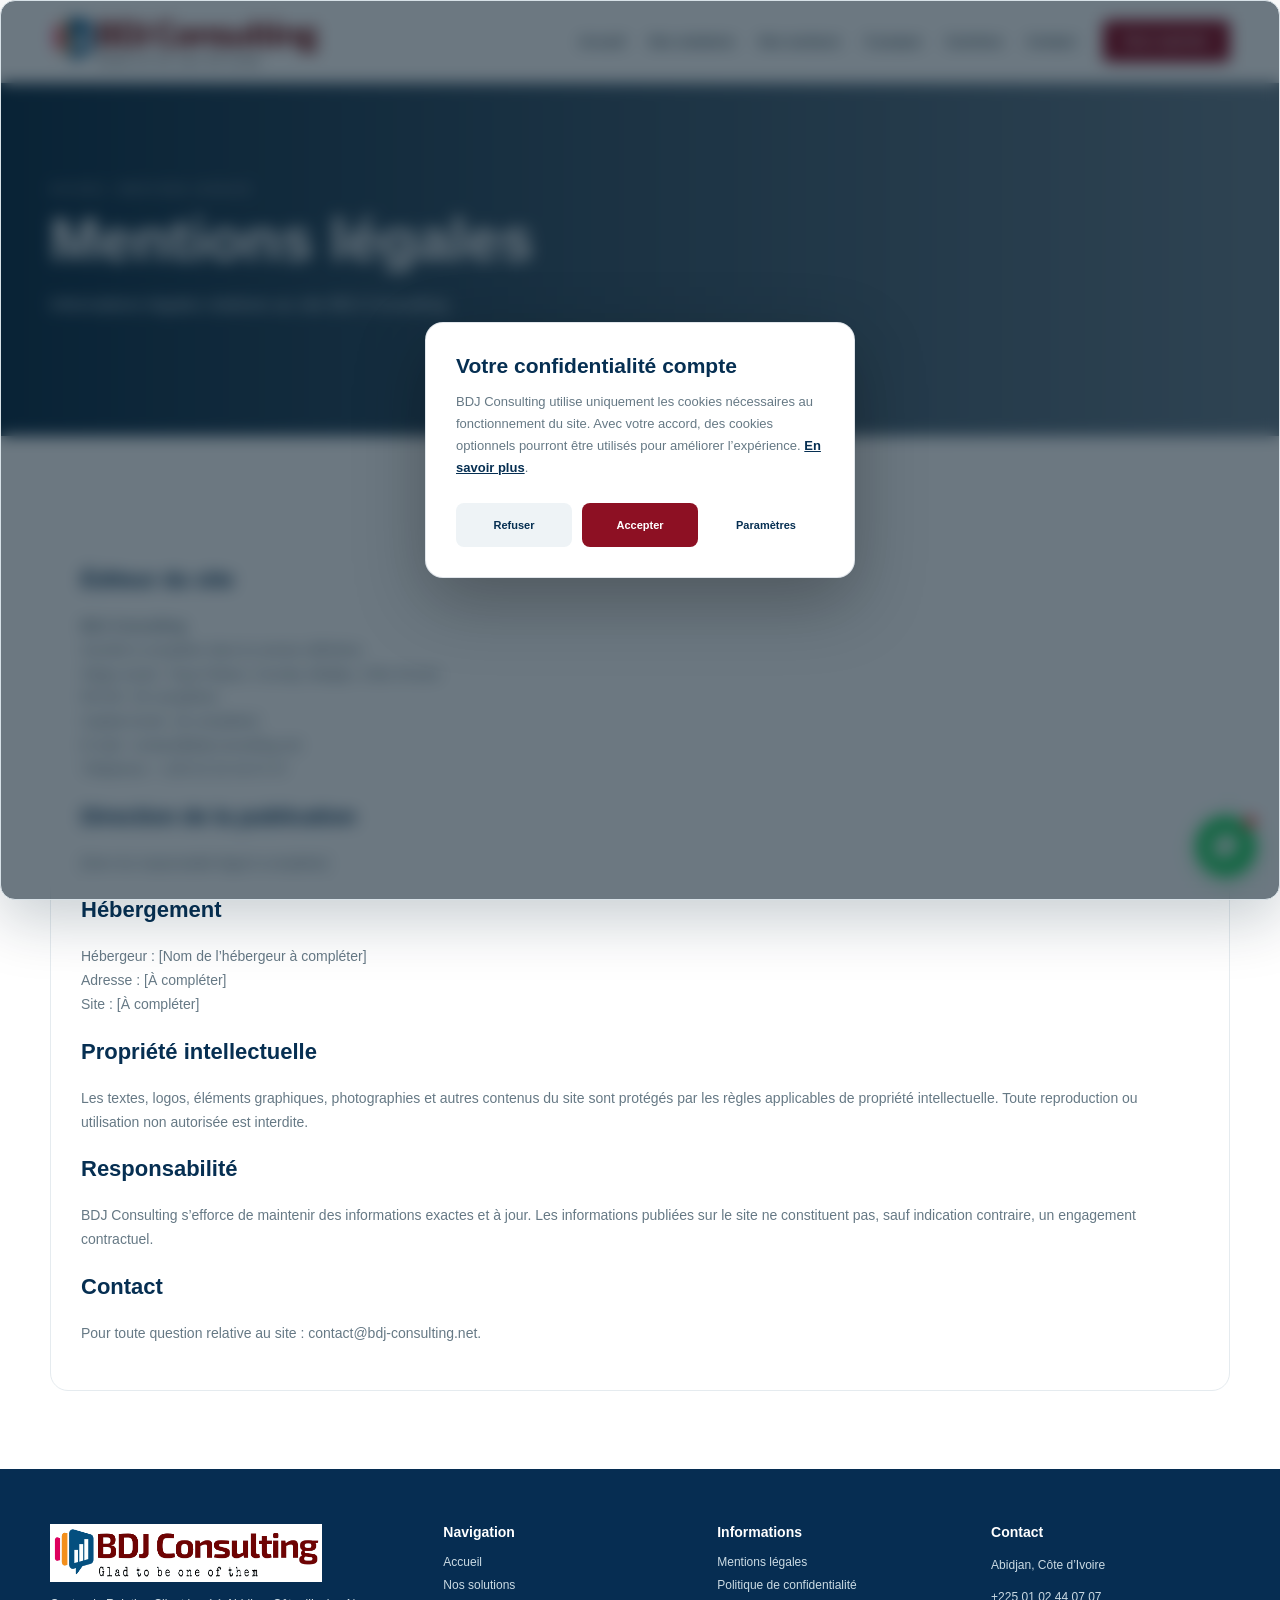
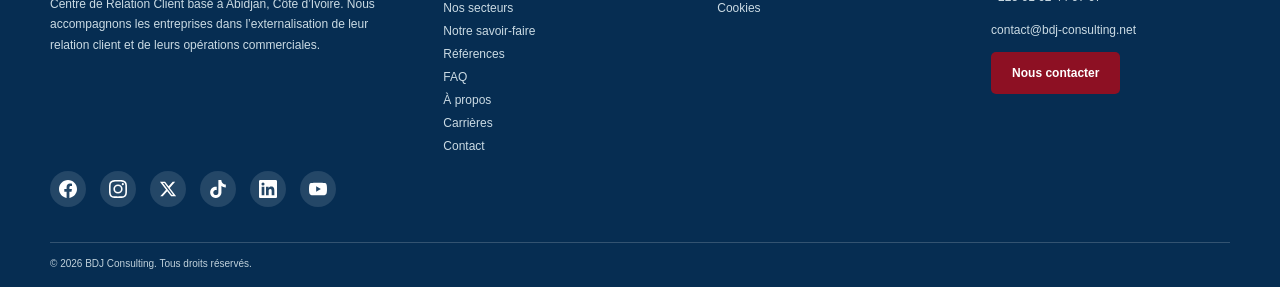
<file: mentions-legales.html>
<!doctype html>
<html lang="fr">
<head>
<meta charset="utf-8">
<meta name="viewport" content="width=device-width,initial-scale=1">
<title>Mentions Légales | BDJ Consulting</title>
<meta name="description" content="Mentions légales du site BDJ Consulting : éditeur, siège à Abidjan (Côte d’Ivoire), hébergement, propriété intellectuelle et informations légales.">
<link rel="canonical" href="https://www.bdj-consulting.net/mentions-legales.html">
<link rel="icon" type="image/png" sizes="32x32" href="assets/favicon/favicon-32.png">
<meta property="og:type" content="website">
<meta property="og:site_name" content="BDJ Consulting">
<meta property="og:locale" content="fr_CI">
<meta property="og:title" content="Mentions Légales | BDJ Consulting">
<meta property="og:description" content="Informations légales du site BDJ Consulting, centre de relation client basé à Abidjan, Côte d’Ivoire.">
<meta property="og:url" content="https://www.bdj-consulting.net/mentions-legales.html">
<meta property="og:image" content="https://www.bdj-consulting.net/assets/images/logo-bdj-final.png">
<meta name="twitter:card" content="summary">
<meta name="twitter:title" content="Mentions Légales | BDJ Consulting">
<meta name="twitter:description" content="Informations légales du site BDJ Consulting, centre de relation client basé à Abidjan, Côte d’Ivoire.">
<link rel="stylesheet" href="assets/css/style.css">
</head>
<body>
<a class="skip-link" href="#main-content">Aller au contenu</a>
<header class="header"><div class="container nav">
<a href="index.html"><img class="logo" src="assets/images/logo-bdj-final.png" alt="BDJ Consulting"></a>
<button class="menu-toggle" aria-label="Menu">☰</button>
<nav class="navlinks"><a class="" href="index.html">Accueil</a><a class="" href="solutions.html">Nos solutions</a><a class="" href="secteurs.html">Nos secteurs</a><a class="" href="a-propos.html">À propos</a><a class="" href="carrieres.html">Carrières</a><a class="" href="contact.html">Contact</a></nav>
<a class="btn btn-primary" href="carrieres.html#recrutement">Nous rejoindre</a>
</div></header>

<main id="main-content">
<section class="page-hero"><div class="container"><div class="breadcrumb">Accueil / Mentions légales</div><h1>Mentions légales</h1><p>Informations légales relatives au site BDJ Consulting.</p></div></section>
<section class="section"><div class="container"><div class="detail">
<h3>Éditeur du site</h3>
<p><strong>BDJ Consulting</strong><br>Société à compléter dans la version définitive<br>Siège social : Faya Palace, Cocody, Abidjan, Côte d’Ivoire<br>RCCM : [À compléter]<br>Capital social : [À compléter]<br>E-mail : contact@bdj-consulting.net<br>Téléphone : +225 01 02 44 07 07</p>
<h3>Direction de la publication</h3><p>[Nom du responsable légal à compléter]</p>
<h3>Hébergement</h3><p>Hébergeur : [Nom de l’hébergeur à compléter]<br>Adresse : [À compléter]<br>Site : [À compléter]</p>
<h3>Propriété intellectuelle</h3><p>Les textes, logos, éléments graphiques, photographies et autres contenus du site sont protégés par les règles applicables de propriété intellectuelle. Toute reproduction ou utilisation non autorisée est interdite.</p>
<h3>Responsabilité</h3><p>BDJ Consulting s’efforce de maintenir des informations exactes et à jour. Les informations publiées sur le site ne constituent pas, sauf indication contraire, un engagement contractuel.</p>
<h3>Contact</h3><p>Pour toute question relative au site : contact@bdj-consulting.net.</p>
</div></div></section>
</main>
<footer class="footer"><div class="container"><div class="footer-grid">
<div><img class="logo" src="assets/images/logo-bdj-final.png" alt="BDJ Consulting"><p>Centre de Relation Client basé à Abidjan, Côte d’Ivoire. Nous accompagnons les entreprises dans l’externalisation de leur relation client et de leurs opérations commerciales.</p></div>
<div><h3>Navigation</h3><div class="footer-links"><a href="index.html">Accueil</a><a href="solutions.html">Nos solutions</a><a href="secteurs.html">Nos secteurs</a><a href="savoir-faire.html">Notre savoir-faire</a><a href="references.html">Références</a><a href="faq.html">FAQ</a><a href="a-propos.html">À propos</a><a href="carrieres.html">Carrières</a><a href="contact.html">Contact</a></div></div>
<div><h3>Informations</h3><div class="footer-links"><a href="mentions-legales.html">Mentions légales</a><a href="politique-confidentialite.html">Politique de confidentialité</a><a href="politique-confidentialite.html#cookies">Cookies</a></div></div>
<div><h3>Contact</h3><p>Abidjan, Côte d’Ivoire</p><p>+225 01 02 44 07 07</p><p>contact@bdj-consulting.net</p><a class="btn btn-primary" href="contact.html">Nous contacter</a></div>
</div>
<div class="footer-social">
<a href="https://www.facebook.com/bdjconsulting" target="_blank" rel="noopener noreferrer" aria-label="Facebook"><svg width="18" height="18" viewBox="0 0 24 24" fill="white"><path d="M24 12.073c0-6.627-5.373-12-12-12s-12 5.373-12 12c0 5.99 4.388 10.954 10.125 11.854v-8.385H7.078v-3.47h3.047V9.43c0-3.007 1.792-4.669 4.533-4.669 1.312 0 2.686.235 2.686.235v2.953H15.83c-1.491 0-1.956.925-1.956 1.874v2.25h3.328l-.532 3.47h-2.796v8.385C19.612 23.027 24 18.062 24 12.073z"/></svg></a>
<a href="https://www.instagram.com/bdjconsulting" target="_blank" rel="noopener noreferrer" aria-label="Instagram"><svg width="18" height="18" viewBox="0 0 24 24" fill="white"><path d="M12 2.163c3.204 0 3.584.012 4.85.07 3.252.148 4.771 1.691 4.919 4.919.058 1.265.069 1.645.069 4.849 0 3.205-.012 3.584-.069 4.849-.149 3.225-1.664 4.771-4.919 4.919-1.266.058-1.644.07-4.85.07-3.204 0-3.584-.012-4.849-.07-3.26-.149-4.771-1.699-4.919-4.92-.058-1.265-.07-1.644-.07-4.849 0-3.204.013-3.583.07-4.849.149-3.227 1.664-4.771 4.919-4.919 1.266-.057 1.645-.069 4.849-.069zM12 0C8.741 0 8.333.014 7.053.072 2.695.272.273 2.69.073 7.052.014 8.333 0 8.741 0 12c0 3.259.014 3.668.072 4.948.2 4.358 2.618 6.78 6.98 6.98C8.333 23.986 8.741 24 12 24c3.259 0 3.668-.014 4.948-.072 4.354-.2 6.782-2.618 6.979-6.98.059-1.28.073-1.689.073-4.948 0-3.259-.014-3.667-.072-4.947-.196-4.354-2.617-6.78-6.979-6.98C15.668.014 15.259 0 12 0zm0 5.838a6.162 6.162 0 100 12.324 6.162 6.162 0 000-12.324zM12 16a4 4 0 110-8 4 4 0 010 8zm6.406-11.845a1.44 1.44 0 100 2.881 1.44 1.44 0 000-2.881z"/></svg></a>
<a href="https://x.com/bdjconsulting" target="_blank" rel="noopener noreferrer" aria-label="X"><svg width="18" height="18" viewBox="0 0 24 24" fill="white"><path d="M18.244 2.25h3.308l-7.227 8.26 8.502 11.24H16.17l-5.214-6.817L4.99 21.75H1.68l7.73-8.835L1.254 2.25H8.08l4.713 6.231zm-1.161 17.52h1.833L7.084 4.126H5.117z"/></svg></a>
<a href="https://www.tiktok.com/@bdjconsulting" target="_blank" rel="noopener noreferrer" aria-label="TikTok"><svg width="18" height="18" viewBox="0 0 24 24" fill="white"><path d="M12.525.02c1.31-.02 2.61-.01 3.91-.02.08 1.53.63 3.09 1.75 4.17 1.12 1.11 2.7 1.62 4.24 1.79v4.03c-1.44-.05-2.89-.35-4.2-.97-.57-.26-1.1-.59-1.62-.93-.01 2.92.01 5.84-.02 8.75-.08 1.4-.54 2.79-1.35 3.94-1.31 1.92-3.58 3.17-5.91 3.21-1.43.08-2.86-.31-4.08-1.03-2.02-1.19-3.44-3.37-3.65-5.71-.02-.5-.03-1-.01-1.49.18-1.9 1.12-3.72 2.58-4.96 1.66-1.44 3.98-2.13 6.15-1.72.02 1.48-.04 2.96-.04 4.44-.99-.32-2.15-.23-3.02.37-.63.41-1.11 1.04-1.36 1.75-.21.51-.15 1.07-.14 1.61.24 1.64 1.82 3.02 3.5 2.87 1.12-.01 2.19-.66 2.77-1.61.19-.33.4-.67.41-1.06.1-1.79.06-3.57.07-5.36.01-4.03-.01-8.05.02-12.07z"/></svg></a>
<a href="https://www.linkedin.com/company/bdjconsulting" target="_blank" rel="noopener noreferrer" aria-label="LinkedIn"><svg width="18" height="18" viewBox="0 0 24 24" fill="white"><path d="M20.447 20.452h-3.554v-5.569c0-1.328-.027-3.037-1.852-3.037-1.853 0-2.136 1.445-2.136 2.939v5.667H9.351V9h3.414v1.561h.046c.477-.9 1.637-1.85 3.37-1.85 3.601 0 4.267 2.37 4.267 5.455v6.286zM5.337 7.433a2.062 2.062 0 01-2.063-2.065 2.064 2.064 0 112.063 2.065zm1.782 13.019H3.555V9h3.564v11.452zM22.225 0H1.771C.792 0 0 .774 0 1.729v20.542C0 23.227.792 24 1.771 24h20.451C23.2 24 24 23.227 24 22.271V1.729C24 .774 23.2 0 22.222 0h.003z"/></svg></a>
<a href="https://www.youtube.com/@bdjconsulting" target="_blank" rel="noopener noreferrer" aria-label="YouTube"><svg width="18" height="18" viewBox="0 0 24 24" fill="white"><path d="M23.498 6.186a3.016 3.016 0 00-2.122-2.136C19.505 3.545 12 3.545 12 3.545s-7.505 0-9.377.505A3.017 3.017 0 00.502 6.186C0 8.07 0 12 0 12s0 3.93.502 5.814a3.016 3.016 0 002.122 2.136c1.871.505 9.376.505 9.376.505s7.505 0 9.377-.505a3.015 3.015 0 002.122-2.136C24 15.93 24 12 24 12s0-3.93-.502-5.814zM9.545 15.568V8.432L15.818 12l-6.273 3.568z"/></svg></a>
</div>
<div class="copyright">© 2026 BDJ Consulting. Tous droits réservés.</div></div></footer>

<div class="cookie-consent" id="cookie-consent" role="dialog" aria-label="Gestion des cookies">
<div class="cookie-inner">
<div class="cookie-copy">
<h3>Votre confidentialité compte</h3>
<p>BDJ Consulting utilise uniquement les cookies nécessaires au fonctionnement du site. Avec votre accord, des cookies optionnels pourront être utilisés pour améliorer l’expérience. <a href="politique-confidentialite.html#cookies">En savoir plus</a>.</p>
</div>
<div class="cookie-actions">
<button class="cookie-refuse" id="cookie-refuse" type="button">Refuser</button>
<button class="cookie-accept" id="cookie-accept" type="button">Accepter</button>
<button class="cookie-settings" id="cookie-settings" type="button">Paramètres</button>
</div>
</div>
</div>
<div class="wa-chat-widget" id="wa-chat-widget">
<div class="wa-chat-box" id="wa-chat-box">
<div class="wa-chat-header">
<div class="wa-chat-header-avatar"><svg width="22" height="22" viewBox="0 0 32 32" fill="white"><path d="M16.004 2.667A13.333 13.333 0 0 0 3.8 23.667L2.667 29.333l5.866-1.533A13.333 13.333 0 0 0 16.004 29.333C23.338 29.333 29.337 23.334 29.337 16A13.333 13.333 0 0 0 16.004 2.667Zm7.863 18.73c-.33.93-1.623 1.696-2.656 1.923-.713.153-1.643.275-4.773-1.03-3.998-1.665-6.568-5.755-6.765-6.018-.193-.263-1.573-2.097-1.573-3.998 0-1.902.998-2.835 1.35-3.223.353-.388.77-.485 1.025-.485.253 0 .505.002.725.013.233.01.543-.088.843.64.318.768 1.08 2.633 1.173 2.823.093.19.155.413.03.676-.123.263-.185.425-.368.655-.183.23-.386.513-.55.685-.183.19-.373.395-.16.778.213.383.948 1.567 2.033 2.538 1.395 1.25 2.57 1.638 2.938 1.82.368.183.583.153.798-.09.22-.25.93-1.083 1.178-1.453.248-.37.497-.31.843-.186.348.123 2.208 1.043 2.587 1.233.38.19.632.286.727.447.095.163.095.94-.235 1.87Z"/></svg></div>
<div class="wa-chat-header-info"><h4>BDJ Consulting</h4><p>En ligne</p></div>
<button class="wa-chat-header-close" id="wa-chat-close" aria-label="Fermer">&times;</button>
</div>
<div class="wa-chat-body" id="wa-chat-body"></div>
<div class="wa-chat-input">
<input type="text" id="wa-chat-input" placeholder="Écrivez votre message..." aria-label="Message">
<button id="wa-chat-send" aria-label="Envoyer"><svg width="18" height="18" viewBox="0 0 24 24" fill="white"><path d="M1.101 21.757L23.8 12.028 1.101 2.3l.011 7.912 13.623 1.816-13.623 1.817-.011 7.912z"/></svg></button>
</div>
</div>
<button class="wa-chat-bubble" id="wa-chat-bubble" aria-label="Chat sur WhatsApp">
<span class="wa-chat-badge" id="wa-chat-badge"></span>
<svg width="28" height="28" viewBox="0 0 32 32" fill="white"><path d="M16.004 2.667A13.333 13.333 0 0 0 3.8 23.667L2.667 29.333l5.866-1.533A13.333 13.333 0 0 0 16.004 29.333C23.338 29.333 29.337 23.334 29.337 16A13.333 13.333 0 0 0 16.004 2.667Zm7.863 18.73c-.33.93-1.623 1.696-2.656 1.923-.713.153-1.643.275-4.773-1.03-3.998-1.665-6.568-5.755-6.765-6.018-.193-.263-1.573-2.097-1.573-3.998 0-1.902.998-2.835 1.35-3.223.353-.388.77-.485 1.025-.485.253 0 .505.002.725.013.233.01.543-.088.843.64.318.768 1.08 2.633 1.173 2.823.093.19.155.413.03.676-.123.263-.185.425-.368.655-.183.23-.386.513-.55.685-.183.19-.373.395-.16.778.213.383.948 1.567 2.033 2.538 1.395 1.25 2.57 1.638 2.938 1.82.368.183.583.153.798-.09.22-.25.93-1.083 1.178-1.453.248-.37.497-.31.843-.186.348.123 2.208 1.043 2.587 1.233.38.19.632.286.727.447.095.163.095.94-.235 1.87Z"/></svg>
</button>
</div>
<script src="assets/js/main.js"></script>
<script src="assets/js/tracking.js"></script>
</body></html>
</file>
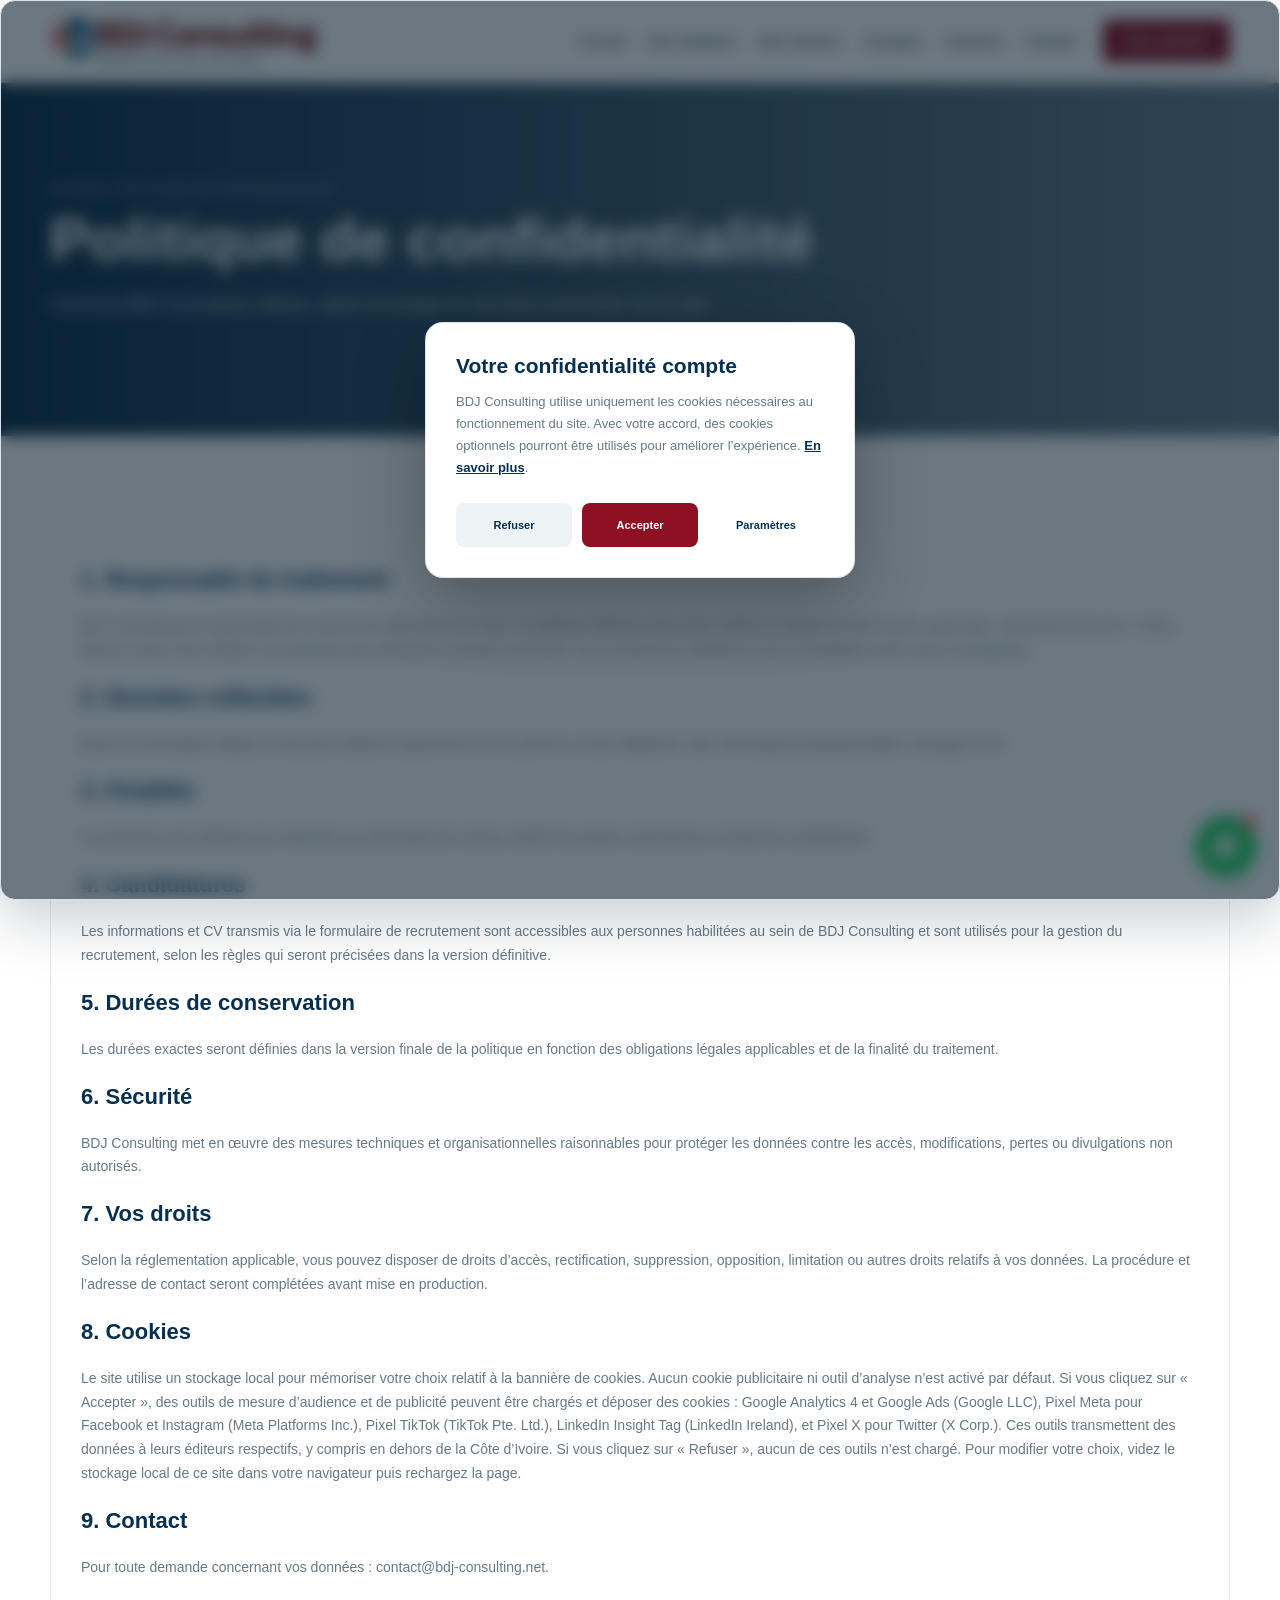
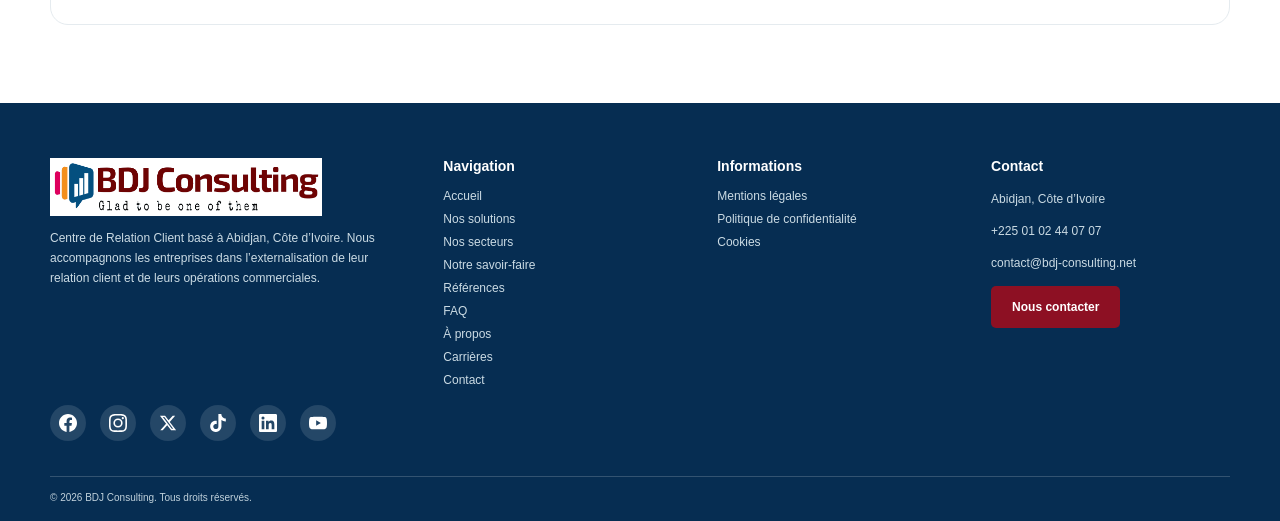
<file: politique-confidentialite.html>
<!doctype html>
<html lang="fr">
<head>
<meta charset="utf-8">
<meta name="viewport" content="width=device-width,initial-scale=1">
<title>Politique de Confidentialité | BDJ Consulting</title>
<meta name="description" content="Politique de confidentialité de BDJ Consulting : collecte et traitement des données personnelles, cookies, droits des utilisateurs du site et de la relation client.">
<link rel="canonical" href="https://www.bdj-consulting.net/politique-confidentialite.html">
<link rel="icon" type="image/png" sizes="32x32" href="assets/favicon/favicon-32.png">
<meta property="og:type" content="website">
<meta property="og:site_name" content="BDJ Consulting">
<meta property="og:locale" content="fr_CI">
<meta property="og:title" content="Politique de Confidentialité | BDJ Consulting">
<meta property="og:description" content="Protection des données personnelles et cookies : la politique de confidentialité de BDJ Consulting.">
<meta property="og:url" content="https://www.bdj-consulting.net/politique-confidentialite.html">
<meta property="og:image" content="https://www.bdj-consulting.net/assets/images/logo-bdj-final.png">
<meta name="twitter:card" content="summary">
<meta name="twitter:title" content="Politique de Confidentialité | BDJ Consulting">
<meta name="twitter:description" content="Protection des données personnelles et cookies : la politique de confidentialité de BDJ Consulting.">
<link rel="stylesheet" href="assets/css/style.css">
</head>
<body>
<a class="skip-link" href="#main-content">Aller au contenu</a>
<header class="header"><div class="container nav">
<a href="index.html"><img class="logo" src="assets/images/logo-bdj-final.png" alt="BDJ Consulting"></a>
<button class="menu-toggle" aria-label="Menu">☰</button>
<nav class="navlinks"><a class="" href="index.html">Accueil</a><a class="" href="solutions.html">Nos solutions</a><a class="" href="secteurs.html">Nos secteurs</a><a class="" href="a-propos.html">À propos</a><a class="" href="carrieres.html">Carrières</a><a class="" href="contact.html">Contact</a></nav>
<a class="btn btn-primary" href="carrieres.html#recrutement">Nous rejoindre</a>
</div></header>

<main id="main-content">
<section class="page-hero"><div class="container"><div class="breadcrumb">Accueil / Politique de confidentialité</div><h1>Politique de confidentialité</h1><p>Comment BDJ Consulting collecte, utilise et protège les données transmises via ce site.</p></div></section>
<section class="section"><div class="container"><div class="detail">
<h3>1. Responsable du traitement</h3><p>BDJ Consulting est responsable des traitements effectués via ce site. La politique définitive devra être validée au regard du droit ivoirien applicable, notamment de la loi n° 2013-450 du 19 juin 2013 relative à la protection des données à caractère personnel. Les coordonnées définitives seront complétées avant mise en production.</p>
<h3>2. Données collectées</h3><p>Selon les formulaires utilisés, le site peut collecter notamment le nom, prénom, e-mail, téléphone, ville, informations professionnelles, message et CV.</p>
<h3>3. Finalités</h3><p>Les données sont utilisées pour répondre aux demandes de contact, étudier les projets commerciaux et traiter les candidatures.</p>
<h3>4. Candidatures</h3><p>Les informations et CV transmis via le formulaire de recrutement sont accessibles aux personnes habilitées au sein de BDJ Consulting et sont utilisés pour la gestion du recrutement, selon les règles qui seront précisées dans la version définitive.</p>
<h3>5. Durées de conservation</h3><p>Les durées exactes seront définies dans la version finale de la politique en fonction des obligations légales applicables et de la finalité du traitement.</p>
<h3>6. Sécurité</h3><p>BDJ Consulting met en œuvre des mesures techniques et organisationnelles raisonnables pour protéger les données contre les accès, modifications, pertes ou divulgations non autorisés.</p>
<h3>7. Vos droits</h3><p>Selon la réglementation applicable, vous pouvez disposer de droits d’accès, rectification, suppression, opposition, limitation ou autres droits relatifs à vos données. La procédure et l’adresse de contact seront complétées avant mise en production.</p>
<h3 id="cookies">8. Cookies</h3><p>Le site utilise un stockage local pour mémoriser votre choix relatif à la bannière de cookies. Aucun cookie publicitaire ni outil d’analyse n’est activé par défaut. Si vous cliquez sur « Accepter », des outils de mesure d’audience et de publicité peuvent être chargés et déposer des cookies : Google Analytics 4 et Google Ads (Google LLC), Pixel Meta pour Facebook et Instagram (Meta Platforms Inc.), Pixel TikTok (TikTok Pte. Ltd.), LinkedIn Insight Tag (LinkedIn Ireland), et Pixel X pour Twitter (X Corp.). Ces outils transmettent des données à leurs éditeurs respectifs, y compris en dehors de la Côte d’Ivoire. Si vous cliquez sur « Refuser », aucun de ces outils n’est chargé. Pour modifier votre choix, videz le stockage local de ce site dans votre navigateur puis rechargez la page.</p>
<h3>9. Contact</h3><p>Pour toute demande concernant vos données : contact@bdj-consulting.net.</p>
</div></div></section>
</main>
<footer class="footer"><div class="container"><div class="footer-grid">
<div><img class="logo" src="assets/images/logo-bdj-final.png" alt="BDJ Consulting"><p>Centre de Relation Client basé à Abidjan, Côte d’Ivoire. Nous accompagnons les entreprises dans l’externalisation de leur relation client et de leurs opérations commerciales.</p></div>
<div><h3>Navigation</h3><div class="footer-links"><a href="index.html">Accueil</a><a href="solutions.html">Nos solutions</a><a href="secteurs.html">Nos secteurs</a><a href="savoir-faire.html">Notre savoir-faire</a><a href="references.html">Références</a><a href="faq.html">FAQ</a><a href="a-propos.html">À propos</a><a href="carrieres.html">Carrières</a><a href="contact.html">Contact</a></div></div>
<div><h3>Informations</h3><div class="footer-links"><a href="mentions-legales.html">Mentions légales</a><a href="politique-confidentialite.html">Politique de confidentialité</a><a href="politique-confidentialite.html#cookies">Cookies</a></div></div>
<div><h3>Contact</h3><p>Abidjan, Côte d’Ivoire</p><p>+225 01 02 44 07 07</p><p>contact@bdj-consulting.net</p><a class="btn btn-primary" href="contact.html">Nous contacter</a></div>
</div>
<div class="footer-social">
<a href="https://www.facebook.com/bdjconsulting" target="_blank" rel="noopener noreferrer" aria-label="Facebook"><svg width="18" height="18" viewBox="0 0 24 24" fill="white"><path d="M24 12.073c0-6.627-5.373-12-12-12s-12 5.373-12 12c0 5.99 4.388 10.954 10.125 11.854v-8.385H7.078v-3.47h3.047V9.43c0-3.007 1.792-4.669 4.533-4.669 1.312 0 2.686.235 2.686.235v2.953H15.83c-1.491 0-1.956.925-1.956 1.874v2.25h3.328l-.532 3.47h-2.796v8.385C19.612 23.027 24 18.062 24 12.073z"/></svg></a>
<a href="https://www.instagram.com/bdjconsulting" target="_blank" rel="noopener noreferrer" aria-label="Instagram"><svg width="18" height="18" viewBox="0 0 24 24" fill="white"><path d="M12 2.163c3.204 0 3.584.012 4.85.07 3.252.148 4.771 1.691 4.919 4.919.058 1.265.069 1.645.069 4.849 0 3.205-.012 3.584-.069 4.849-.149 3.225-1.664 4.771-4.919 4.919-1.266.058-1.644.07-4.85.07-3.204 0-3.584-.012-4.849-.07-3.26-.149-4.771-1.699-4.919-4.92-.058-1.265-.07-1.644-.07-4.849 0-3.204.013-3.583.07-4.849.149-3.227 1.664-4.771 4.919-4.919 1.266-.057 1.645-.069 4.849-.069zM12 0C8.741 0 8.333.014 7.053.072 2.695.272.273 2.69.073 7.052.014 8.333 0 8.741 0 12c0 3.259.014 3.668.072 4.948.2 4.358 2.618 6.78 6.98 6.98C8.333 23.986 8.741 24 12 24c3.259 0 3.668-.014 4.948-.072 4.354-.2 6.782-2.618 6.979-6.98.059-1.28.073-1.689.073-4.948 0-3.259-.014-3.667-.072-4.947-.196-4.354-2.617-6.78-6.979-6.98C15.668.014 15.259 0 12 0zm0 5.838a6.162 6.162 0 100 12.324 6.162 6.162 0 000-12.324zM12 16a4 4 0 110-8 4 4 0 010 8zm6.406-11.845a1.44 1.44 0 100 2.881 1.44 1.44 0 000-2.881z"/></svg></a>
<a href="https://x.com/bdjconsulting" target="_blank" rel="noopener noreferrer" aria-label="X"><svg width="18" height="18" viewBox="0 0 24 24" fill="white"><path d="M18.244 2.25h3.308l-7.227 8.26 8.502 11.24H16.17l-5.214-6.817L4.99 21.75H1.68l7.73-8.835L1.254 2.25H8.08l4.713 6.231zm-1.161 17.52h1.833L7.084 4.126H5.117z"/></svg></a>
<a href="https://www.tiktok.com/@bdjconsulting" target="_blank" rel="noopener noreferrer" aria-label="TikTok"><svg width="18" height="18" viewBox="0 0 24 24" fill="white"><path d="M12.525.02c1.31-.02 2.61-.01 3.91-.02.08 1.53.63 3.09 1.75 4.17 1.12 1.11 2.7 1.62 4.24 1.79v4.03c-1.44-.05-2.89-.35-4.2-.97-.57-.26-1.1-.59-1.62-.93-.01 2.92.01 5.84-.02 8.75-.08 1.4-.54 2.79-1.35 3.94-1.31 1.92-3.58 3.17-5.91 3.21-1.43.08-2.86-.31-4.08-1.03-2.02-1.19-3.44-3.37-3.65-5.71-.02-.5-.03-1-.01-1.49.18-1.9 1.12-3.72 2.58-4.96 1.66-1.44 3.98-2.13 6.15-1.72.02 1.48-.04 2.96-.04 4.44-.99-.32-2.15-.23-3.02.37-.63.41-1.11 1.04-1.36 1.75-.21.51-.15 1.07-.14 1.61.24 1.64 1.82 3.02 3.5 2.87 1.12-.01 2.19-.66 2.77-1.61.19-.33.4-.67.41-1.06.1-1.79.06-3.57.07-5.36.01-4.03-.01-8.05.02-12.07z"/></svg></a>
<a href="https://www.linkedin.com/company/bdjconsulting" target="_blank" rel="noopener noreferrer" aria-label="LinkedIn"><svg width="18" height="18" viewBox="0 0 24 24" fill="white"><path d="M20.447 20.452h-3.554v-5.569c0-1.328-.027-3.037-1.852-3.037-1.853 0-2.136 1.445-2.136 2.939v5.667H9.351V9h3.414v1.561h.046c.477-.9 1.637-1.85 3.37-1.85 3.601 0 4.267 2.37 4.267 5.455v6.286zM5.337 7.433a2.062 2.062 0 01-2.063-2.065 2.064 2.064 0 112.063 2.065zm1.782 13.019H3.555V9h3.564v11.452zM22.225 0H1.771C.792 0 0 .774 0 1.729v20.542C0 23.227.792 24 1.771 24h20.451C23.2 24 24 23.227 24 22.271V1.729C24 .774 23.2 0 22.222 0h.003z"/></svg></a>
<a href="https://www.youtube.com/@bdjconsulting" target="_blank" rel="noopener noreferrer" aria-label="YouTube"><svg width="18" height="18" viewBox="0 0 24 24" fill="white"><path d="M23.498 6.186a3.016 3.016 0 00-2.122-2.136C19.505 3.545 12 3.545 12 3.545s-7.505 0-9.377.505A3.017 3.017 0 00.502 6.186C0 8.07 0 12 0 12s0 3.93.502 5.814a3.016 3.016 0 002.122 2.136c1.871.505 9.376.505 9.376.505s7.505 0 9.377-.505a3.015 3.015 0 002.122-2.136C24 15.93 24 12 24 12s0-3.93-.502-5.814zM9.545 15.568V8.432L15.818 12l-6.273 3.568z"/></svg></a>
</div>
<div class="copyright">© 2026 BDJ Consulting. Tous droits réservés.</div></div></footer>

<div class="cookie-consent" id="cookie-consent" role="dialog" aria-label="Gestion des cookies">
<div class="cookie-inner">
<div class="cookie-copy">
<h3>Votre confidentialité compte</h3>
<p>BDJ Consulting utilise uniquement les cookies nécessaires au fonctionnement du site. Avec votre accord, des cookies optionnels pourront être utilisés pour améliorer l’expérience. <a href="politique-confidentialite.html#cookies">En savoir plus</a>.</p>
</div>
<div class="cookie-actions">
<button class="cookie-refuse" id="cookie-refuse" type="button">Refuser</button>
<button class="cookie-accept" id="cookie-accept" type="button">Accepter</button>
<button class="cookie-settings" id="cookie-settings" type="button">Paramètres</button>
</div>
</div>
</div>
<div class="wa-chat-widget" id="wa-chat-widget">
<div class="wa-chat-box" id="wa-chat-box">
<div class="wa-chat-header">
<div class="wa-chat-header-avatar"><svg width="22" height="22" viewBox="0 0 32 32" fill="white"><path d="M16.004 2.667A13.333 13.333 0 0 0 3.8 23.667L2.667 29.333l5.866-1.533A13.333 13.333 0 0 0 16.004 29.333C23.338 29.333 29.337 23.334 29.337 16A13.333 13.333 0 0 0 16.004 2.667Zm7.863 18.73c-.33.93-1.623 1.696-2.656 1.923-.713.153-1.643.275-4.773-1.03-3.998-1.665-6.568-5.755-6.765-6.018-.193-.263-1.573-2.097-1.573-3.998 0-1.902.998-2.835 1.35-3.223.353-.388.77-.485 1.025-.485.253 0 .505.002.725.013.233.01.543-.088.843.64.318.768 1.08 2.633 1.173 2.823.093.19.155.413.03.676-.123.263-.185.425-.368.655-.183.23-.386.513-.55.685-.183.19-.373.395-.16.778.213.383.948 1.567 2.033 2.538 1.395 1.25 2.57 1.638 2.938 1.82.368.183.583.153.798-.09.22-.25.93-1.083 1.178-1.453.248-.37.497-.31.843-.186.348.123 2.208 1.043 2.587 1.233.38.19.632.286.727.447.095.163.095.94-.235 1.87Z"/></svg></div>
<div class="wa-chat-header-info"><h4>BDJ Consulting</h4><p>En ligne</p></div>
<button class="wa-chat-header-close" id="wa-chat-close" aria-label="Fermer">&times;</button>
</div>
<div class="wa-chat-body" id="wa-chat-body"></div>
<div class="wa-chat-input">
<input type="text" id="wa-chat-input" placeholder="Écrivez votre message..." aria-label="Message">
<button id="wa-chat-send" aria-label="Envoyer"><svg width="18" height="18" viewBox="0 0 24 24" fill="white"><path d="M1.101 21.757L23.8 12.028 1.101 2.3l.011 7.912 13.623 1.816-13.623 1.817-.011 7.912z"/></svg></button>
</div>
</div>
<button class="wa-chat-bubble" id="wa-chat-bubble" aria-label="Chat sur WhatsApp">
<span class="wa-chat-badge" id="wa-chat-badge"></span>
<svg width="28" height="28" viewBox="0 0 32 32" fill="white"><path d="M16.004 2.667A13.333 13.333 0 0 0 3.8 23.667L2.667 29.333l5.866-1.533A13.333 13.333 0 0 0 16.004 29.333C23.338 29.333 29.337 23.334 29.337 16A13.333 13.333 0 0 0 16.004 2.667Zm7.863 18.73c-.33.93-1.623 1.696-2.656 1.923-.713.153-1.643.275-4.773-1.03-3.998-1.665-6.568-5.755-6.765-6.018-.193-.263-1.573-2.097-1.573-3.998 0-1.902.998-2.835 1.35-3.223.353-.388.77-.485 1.025-.485.253 0 .505.002.725.013.233.01.543-.088.843.64.318.768 1.08 2.633 1.173 2.823.093.19.155.413.03.676-.123.263-.185.425-.368.655-.183.23-.386.513-.55.685-.183.19-.373.395-.16.778.213.383.948 1.567 2.033 2.538 1.395 1.25 2.57 1.638 2.938 1.82.368.183.583.153.798-.09.22-.25.93-1.083 1.178-1.453.248-.37.497-.31.843-.186.348.123 2.208 1.043 2.587 1.233.38.19.632.286.727.447.095.163.095.94-.235 1.87Z"/></svg>
</button>
</div>
<script src="assets/js/main.js"></script>
<script src="assets/js/tracking.js"></script>
</body></html>
</file>
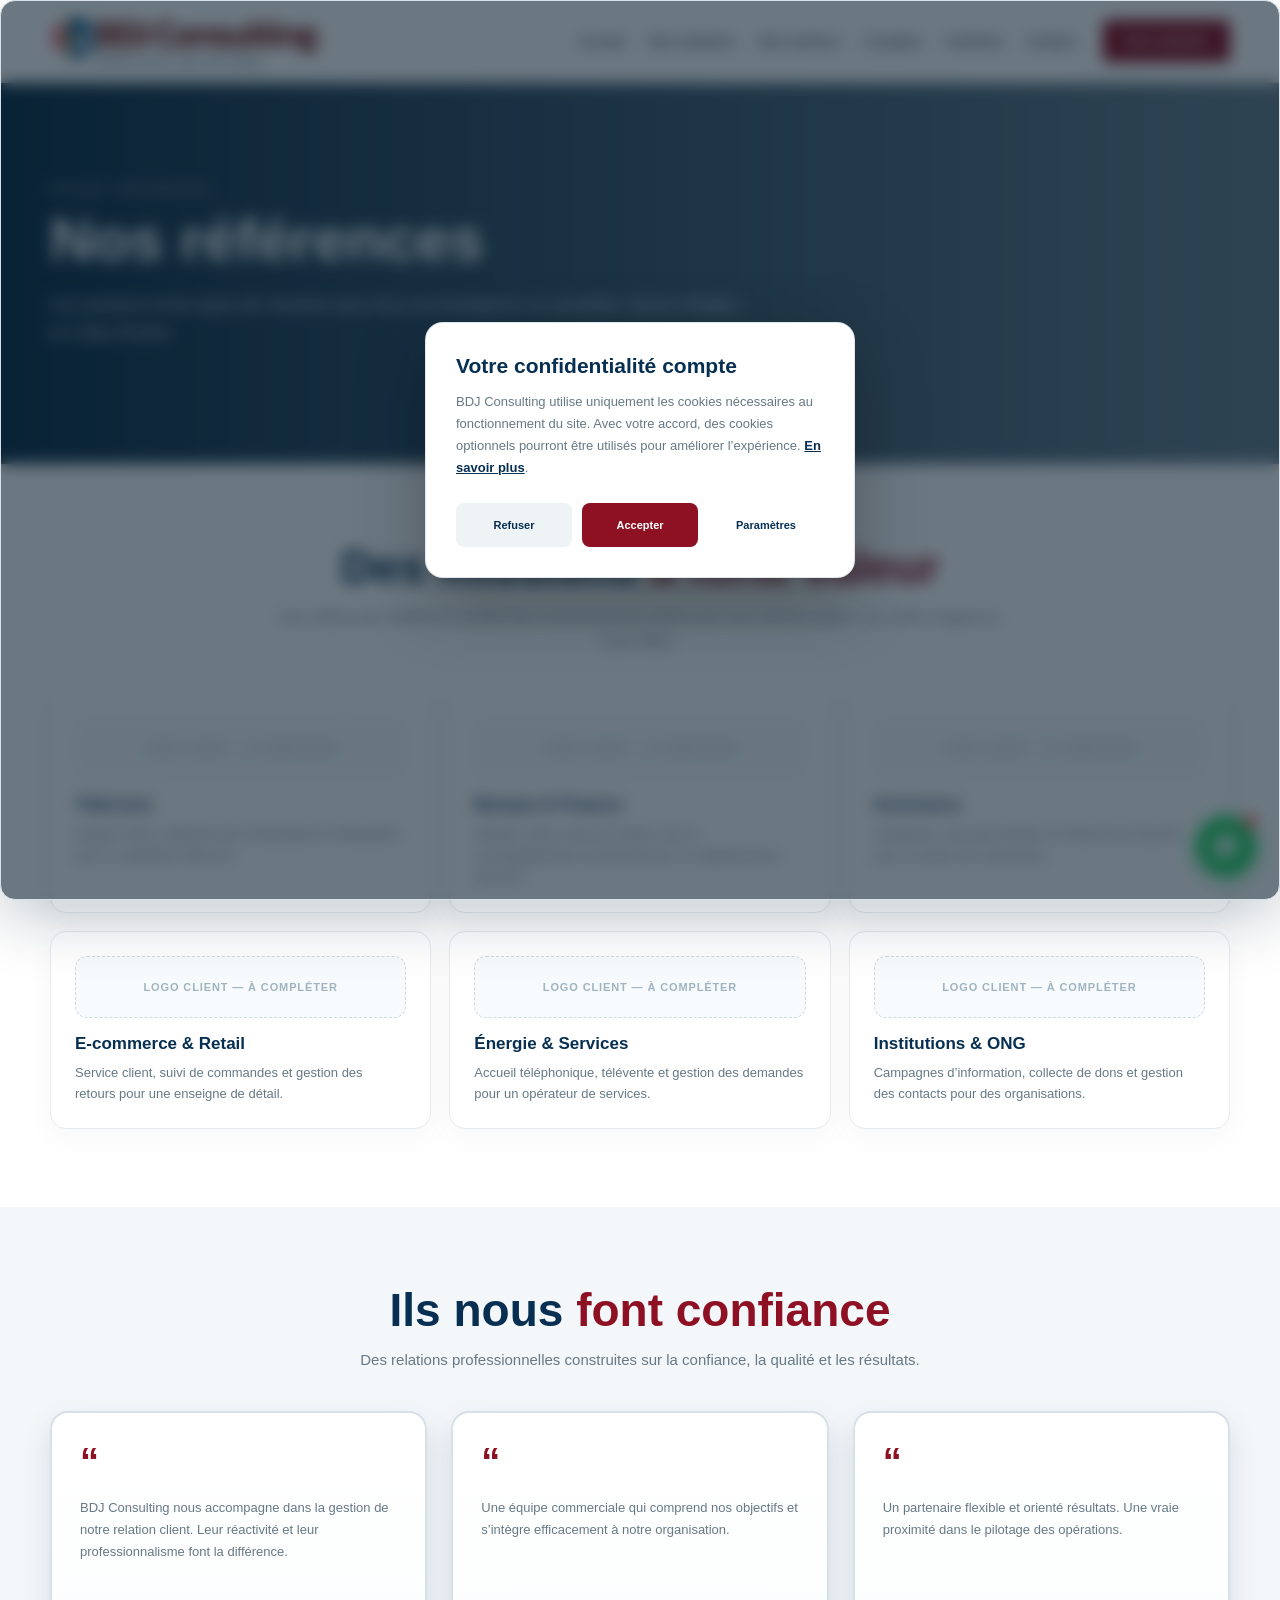
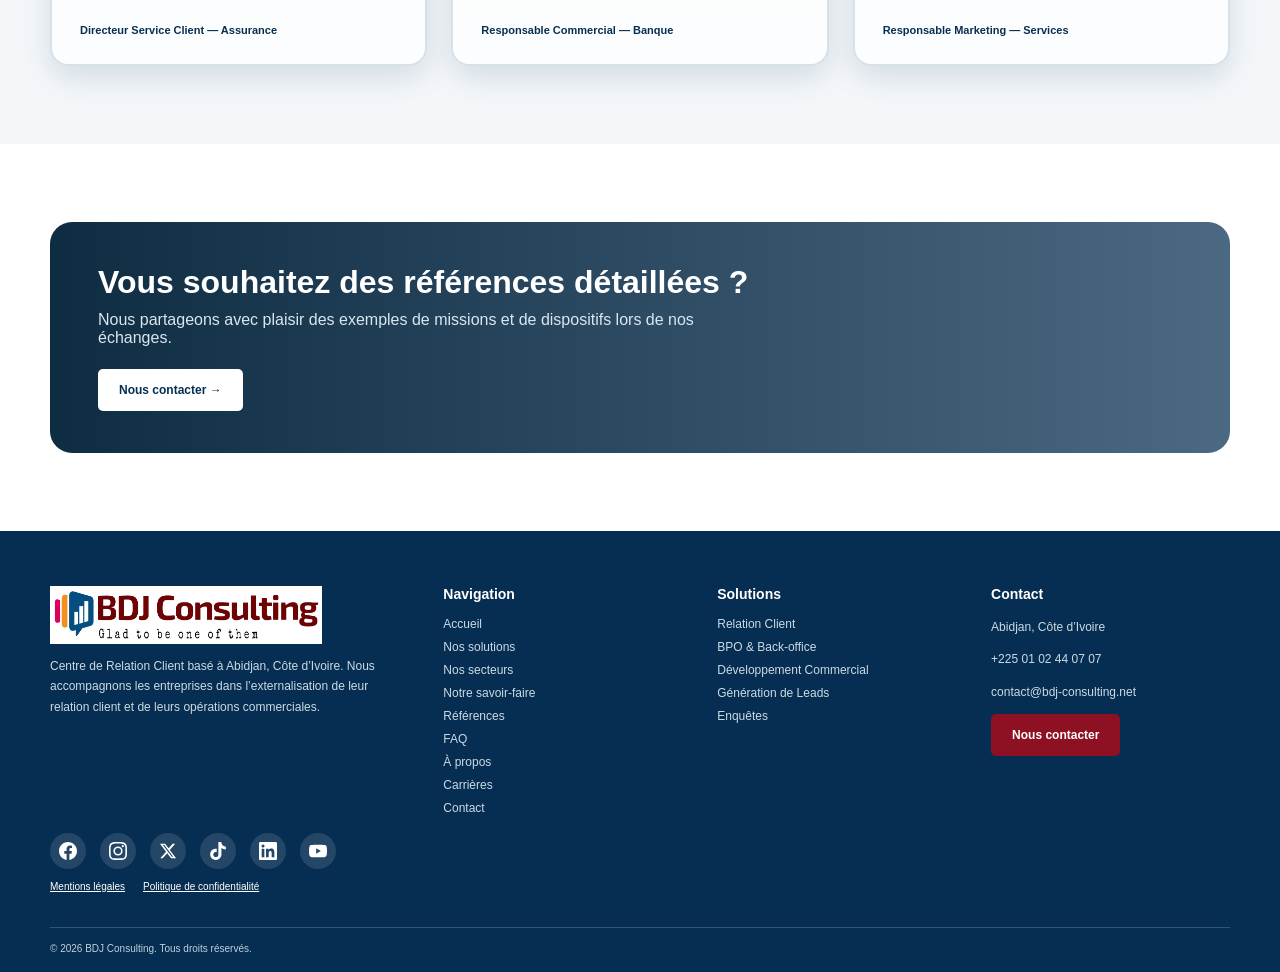
<file: references.html>
<!doctype html>
<html lang="fr">
<head>
<meta charset="utf-8">
<meta name="viewport" content="width=device-width,initial-scale=1">
<title>Références & Secteurs Accompagnés | Centre d’Appel Abidjan | BDJ</title>
<meta name="description" content="Découvrez les secteurs et types de missions que BDJ Consulting accompagne depuis Abidjan : télécoms, banque, assurance, e-commerce, énergie et services.">
<link rel="canonical" href="https://www.bdj-consulting.net/references.html">
<link rel="icon" type="image/png" sizes="32x32" href="assets/favicon/favicon-32.png">
<meta property="og:type" content="website">
<meta property="og:site_name" content="BDJ Consulting">
<meta property="og:locale" content="fr_CI">
<meta property="og:title" content="Références & Secteurs Accompagnés | BDJ Consulting Abidjan">
<meta property="og:description" content="Les secteurs et types de missions que nous accompagnons depuis Abidjan : télécoms, banque, assurance, e-commerce, énergie et services.">
<meta property="og:url" content="https://www.bdj-consulting.net/references.html">
<meta property="og:image" content="https://www.bdj-consulting.net/assets/images/logo-bdj-final.png">
<meta name="twitter:card" content="summary">
<meta name="twitter:title" content="Références & Secteurs Accompagnés | BDJ Consulting Abidjan">
<meta name="twitter:description" content="Les secteurs et types de missions que nous accompagnons depuis Abidjan.">
<link rel="stylesheet" href="assets/css/style.css">
<script type="application/ld+json">
{
  "@context":"https://schema.org",
  "@type":"Organization",
  "name":"BDJ Consulting",
  "url":"https://www.bdj-consulting.net/",
  "logo":"https://www.bdj-consulting.net/assets/images/logo-bdj-final.png",
  "address":{"@type":"PostalAddress","streetAddress":"Faya Palace, Cocody","addressLocality":"Abidjan","addressRegion":"Lagunes","addressCountry":"CI"},
  "sameAs":[
    "https://www.facebook.com/bdjconsulting",
    "https://www.instagram.com/bdjconsulting",
    "https://x.com/bdjconsulting",
    "https://www.tiktok.com/@bdjconsulting",
    "https://www.linkedin.com/company/bdjconsulting",
    "https://www.youtube.com/@bdjconsulting"
  ]
}
</script>
<script type="application/ld+json">
{
  "@context":"https://schema.org",
  "@type":"BreadcrumbList",
  "itemListElement":[
    {"@type":"ListItem","position":1,"name":"Accueil","item":"https://www.bdj-consulting.net/"},
    {"@type":"ListItem","position":2,"name":"Références","item":"https://www.bdj-consulting.net/references.html"}
  ]
}
</script>
</head>
<body><a class="skip-link" href="#main-content">Aller au contenu</a>
<header class="header"><div class="container nav">
<a href="index.html"><img class="logo" src="assets/images/logo-bdj-final.png" alt="BDJ Consulting"></a>
<button class="menu-toggle" aria-label="Menu">☰</button>
<nav class="navlinks">
<a class="" href="index.html">Accueil</a>
<a class="" href="solutions.html">Nos solutions</a>
<a class="" href="secteurs.html">Nos secteurs</a>
<a class="" href="a-propos.html">À propos</a>
<a class="" href="carrieres.html">Carrières</a>
<a class="" href="contact.html">Contact</a>
</nav>
<a class="btn btn-primary" href="carrieres.html#recrutement">Nous rejoindre</a>
</div></header>

<main id="main-content">
<section class="page-hero"><div class="container"><div class="breadcrumb">Accueil / Références</div><h1>Nos références</h1><p>Les secteurs et les types de missions que nous accompagnons au quotidien depuis Abidjan, en Côte d’Ivoire.</p></div></section>
<section class="section"><div class="container"><div class="section-head"><h2>Des missions <span>à forte valeur</span></h2><p>Nos références reflètent la variété des environnements clients que nous savons opérer, du centre d’appel au back-office.</p></div>
<div class="ref-grid">
<div class="ref-card"><div class="ref-logo">Logo client — à compléter</div><h3>Télécoms</h3><p>Support client, traitement des réclamations et fidélisation pour un opérateur télécoms.</p></div>
<div class="ref-card"><div class="ref-logo">Logo client — à compléter</div><h3>Banque &amp; Finance</h3><p>Relation client, prise de rendez-vous et accompagnement commercial pour un établissement financier.</p></div>
<div class="ref-card"><div class="ref-logo">Logo client — à compléter</div><h3>Assurance</h3><p>Assistance, suivi des dossiers et relance des assurés pour un acteur de l’assurance.</p></div>
<div class="ref-card"><div class="ref-logo">Logo client — à compléter</div><h3>E-commerce &amp; Retail</h3><p>Service client, suivi de commandes et gestion des retours pour une enseigne de détail.</p></div>
<div class="ref-card"><div class="ref-logo">Logo client — à compléter</div><h3>Énergie &amp; Services</h3><p>Accueil téléphonique, télévente et gestion des demandes pour un opérateur de services.</p></div>
<div class="ref-card"><div class="ref-logo">Logo client — à compléter</div><h3>Institutions &amp; ONG</h3><p>Campagnes d’information, collecte de dons et gestion des contacts pour des organisations.</p></div>
</div></div></section>
<section class="section section-light"><div class="container"><div class="section-head"><h2>Ils nous <span>font confiance</span></h2><p>Des relations professionnelles construites sur la confiance, la qualité et les résultats.</p></div>
<div class="quote-grid testimonials-row"><div class="quote"><div class="quote-mark">“</div><p>BDJ Consulting nous accompagne dans la gestion de notre relation client. Leur réactivité et leur professionnalisme font la différence.</p><strong>Directeur Service Client — Assurance</strong></div><div class="quote"><div class="quote-mark">“</div><p>Une équipe commerciale qui comprend nos objectifs et s’intègre efficacement à notre organisation.</p><strong>Responsable Commercial — Banque</strong></div><div class="quote"><div class="quote-mark">“</div><p>Un partenaire flexible et orienté résultats. Une vraie proximité dans le pilotage des opérations.</p><strong>Responsable Marketing — Services</strong></div></div></div></section>
<section class="section"><div class="container"><div class="contact-band"><h2>Vous souhaitez des références détaillées ?</h2><p>Nous partageons avec plaisir des exemples de missions et de dispositifs lors de nos échanges.</p><div style="margin-top:22px"><a class="btn btn-light" href="contact.html">Nous contacter →</a></div></div></div></section>
</main>

<footer class="footer"><div class="container"><div class="footer-grid">
<div><img class="logo" src="assets/images/logo-bdj-final.png" alt="BDJ Consulting"><p>Centre de Relation Client basé à Abidjan, Côte d’Ivoire. Nous accompagnons les entreprises dans l’externalisation de leur relation client et de leurs opérations commerciales.</p></div>
<div><h3>Navigation</h3><div class="footer-links"><a href="index.html">Accueil</a><a href="solutions.html">Nos solutions</a><a href="secteurs.html">Nos secteurs</a><a href="savoir-faire.html">Notre savoir-faire</a><a href="references.html">Références</a><a href="faq.html">FAQ</a><a href="a-propos.html">À propos</a><a href="carrieres.html">Carrières</a><a href="contact.html">Contact</a></div></div>
<div><h3>Solutions</h3><div class="footer-links"><a href="solutions.html">Relation Client</a><a href="solutions.html">BPO &amp; Back-office</a><a href="solutions.html">Développement Commercial</a><a href="solutions.html">Génération de Leads</a><a href="solutions.html">Enquêtes</a></div></div>
<div><h3>Contact</h3><p>Abidjan, Côte d’Ivoire</p><p>+225 01 02 44 07 07</p><p>contact@bdj-consulting.net</p><a class="btn btn-primary" href="contact.html">Nous contacter</a></div>
</div>
<div class="footer-social">
<a href="https://www.facebook.com/bdjconsulting" target="_blank" rel="noopener noreferrer" aria-label="Facebook"><svg width="18" height="18" viewBox="0 0 24 24" fill="white"><path d="M24 12.073c0-6.627-5.373-12-12-12s-12 5.373-12 12c0 5.99 4.388 10.954 10.125 11.854v-8.385H7.078v-3.47h3.047V9.43c0-3.007 1.792-4.669 4.533-4.669 1.312 0 2.686.235 2.686.235v2.953H15.83c-1.491 0-1.956.925-1.956 1.874v2.25h3.328l-.532 3.47h-2.796v8.385C19.612 23.027 24 18.062 24 12.073z"/></svg></a>
<a href="https://www.instagram.com/bdjconsulting" target="_blank" rel="noopener noreferrer" aria-label="Instagram"><svg width="18" height="18" viewBox="0 0 24 24" fill="white"><path d="M12 2.163c3.204 0 3.584.012 4.85.07 3.252.148 4.771 1.691 4.919 4.919.058 1.265.069 1.645.069 4.849 0 3.205-.012 3.584-.069 4.849-.149 3.225-1.664 4.771-4.919 4.919-1.266.058-1.644.07-4.85.07-3.204 0-3.584-.012-4.849-.07-3.26-.149-4.771-1.699-4.919-4.92-.058-1.265-.07-1.644-.07-4.849 0-3.204.013-3.583.07-4.849.149-3.227 1.664-4.771 4.919-4.919 1.266-.057 1.645-.069 4.849-.069zM12 0C8.741 0 8.333.014 7.053.072 2.695.272.273 2.69.073 7.052.014 8.333 0 8.741 0 12c0 3.259.014 3.668.072 4.948.2 4.358 2.618 6.78 6.98 6.98C8.333 23.986 8.741 24 12 24c3.259 0 3.668-.014 4.948-.072 4.354-.2 6.782-2.618 6.979-6.98.059-1.28.073-1.689.073-4.948 0-3.259-.014-3.667-.072-4.947-.196-4.354-2.617-6.78-6.979-6.98C15.668.014 15.259 0 12 0zm0 5.838a6.162 6.162 0 100 12.324 6.162 6.162 0 000-12.324zM12 16a4 4 0 110-8 4 4 0 010 8zm6.406-11.845a1.44 1.44 0 100 2.881 1.44 1.44 0 000-2.881z"/></svg></a>
<a href="https://x.com/bdjconsulting" target="_blank" rel="noopener noreferrer" aria-label="X"><svg width="18" height="18" viewBox="0 0 24 24" fill="white"><path d="M18.244 2.25h3.308l-7.227 8.26 8.502 11.24H16.17l-5.214-6.817L4.99 21.75H1.68l7.73-8.835L1.254 2.25H8.08l4.713 6.231zm-1.161 17.52h1.833L7.084 4.126H5.117z"/></svg></a>
<a href="https://www.tiktok.com/@bdjconsulting" target="_blank" rel="noopener noreferrer" aria-label="TikTok"><svg width="18" height="18" viewBox="0 0 24 24" fill="white"><path d="M12.525.02c1.31-.02 2.61-.01 3.91-.02.08 1.53.63 3.09 1.75 4.17 1.12 1.11 2.7 1.62 4.24 1.79v4.03c-1.44-.05-2.89-.35-4.2-.97-.57-.26-1.1-.59-1.62-.93-.01 2.92.01 5.84-.02 8.75-.08 1.4-.54 2.79-1.35 3.94-1.31 1.92-3.58 3.17-5.91 3.21-1.43.08-2.86-.31-4.08-1.03-2.02-1.19-3.44-3.37-3.65-5.71-.02-.5-.03-1-.01-1.49.18-1.9 1.12-3.72 2.58-4.96 1.66-1.44 3.98-2.13 6.15-1.72.02 1.48-.04 2.96-.04 4.44-.99-.32-2.15-.23-3.02.37-.63.41-1.11 1.04-1.36 1.75-.21.51-.15 1.07-.14 1.61.24 1.64 1.82 3.02 3.5 2.87 1.12-.01 2.19-.66 2.77-1.61.19-.33.4-.67.41-1.06.1-1.79.06-3.57.07-5.36.01-4.03-.01-8.05.02-12.07z"/></svg></a>
<a href="https://www.linkedin.com/company/bdjconsulting" target="_blank" rel="noopener noreferrer" aria-label="LinkedIn"><svg width="18" height="18" viewBox="0 0 24 24" fill="white"><path d="M20.447 20.452h-3.554v-5.569c0-1.328-.027-3.037-1.852-3.037-1.853 0-2.136 1.445-2.136 2.939v5.667H9.351V9h3.414v1.561h.046c.477-.9 1.637-1.85 3.37-1.85 3.601 0 4.267 2.37 4.267 5.455v6.286zM5.337 7.433a2.062 2.062 0 01-2.063-2.065 2.064 2.064 0 112.063 2.065zm1.782 13.019H3.555V9h3.564v11.452zM22.225 0H1.771C.792 0 0 .774 0 1.729v20.542C0 23.227.792 24 1.771 24h20.451C23.2 24 24 23.227 24 22.271V1.729C24 .774 23.2 0 22.222 0h.003z"/></svg></a>
<a href="https://www.youtube.com/@bdjconsulting" target="_blank" rel="noopener noreferrer" aria-label="YouTube"><svg width="18" height="18" viewBox="0 0 24 24" fill="white"><path d="M23.498 6.186a3.016 3.016 0 00-2.122-2.136C19.505 3.545 12 3.545 12 3.545s-7.505 0-9.377.505A3.017 3.017 0 00.502 6.186C0 8.07 0 12 0 12s0 3.93.502 5.814a3.016 3.016 0 002.122 2.136c1.871.505 9.376.505 9.376.505s7.505 0 9.377-.505a3.015 3.015 0 002.122-2.136C24 15.93 24 12 24 12s0-3.93-.502-5.814zM9.545 15.568V8.432L15.818 12l-6.273 3.568z"/></svg></a>
</div>
<div style="margin-top:12px;display:flex;gap:18px;flex-wrap:wrap;font-size:10px"><a href="mentions-legales.html">Mentions légales</a><a href="politique-confidentialite.html">Politique de confidentialité</a></div><div class="copyright">© 2026 BDJ Consulting. Tous droits réservés.</div></div></footer>

<div class="cookie-consent" id="cookie-consent" role="dialog" aria-label="Gestion des cookies">
<div class="cookie-inner">
<div class="cookie-copy">
<h3>Votre confidentialité compte</h3>
<p>BDJ Consulting utilise uniquement les cookies nécessaires au fonctionnement du site. Avec votre accord, des cookies optionnels pourront être utilisés pour améliorer l’expérience. <a href="politique-confidentialite.html#cookies">En savoir plus</a>.</p>
</div>
<div class="cookie-actions">
<button class="cookie-refuse" id="cookie-refuse" type="button">Refuser</button>
<button class="cookie-accept" id="cookie-accept" type="button">Accepter</button>
<button class="cookie-settings" id="cookie-settings" type="button">Paramètres</button>
</div>
</div>
</div>
<div class="wa-chat-widget" id="wa-chat-widget">
<div class="wa-chat-box" id="wa-chat-box">
<div class="wa-chat-header">
<div class="wa-chat-header-avatar"><svg width="22" height="22" viewBox="0 0 32 32" fill="white"><path d="M16.004 2.667A13.333 13.333 0 0 0 3.8 23.667L2.667 29.333l5.866-1.533A13.333 13.333 0 0 0 16.004 29.333C23.338 29.333 29.337 23.334 29.337 16A13.333 13.333 0 0 0 16.004 2.667Zm7.863 18.73c-.33.93-1.623 1.696-2.656 1.923-.713.153-1.643.275-4.773-1.03-3.998-1.665-6.568-5.755-6.765-6.018-.193-.263-1.573-2.097-1.573-3.998 0-1.902.998-2.835 1.35-3.223.353-.388.77-.485 1.025-.485.253 0 .505.002.725.013.233.01.543-.088.843.64.318.768 1.08 2.633 1.173 2.823.093.19.155.413.03.676-.123.263-.185.425-.368.655-.183.23-.386.513-.55.685-.183.19-.373.395-.16.778.213.383.948 1.567 2.033 2.538 1.395 1.25 2.57 1.638 2.938 1.82.368.183.583.153.798-.09.22-.25.93-1.083 1.178-1.453.248-.37.497-.31.843-.186.348.123 2.208 1.043 2.587 1.233.38.19.632.286.727.447.095.163.095.94-.235 1.87Z"/></svg></div>
<div class="wa-chat-header-info"><h4>BDJ Consulting</h4><p>En ligne</p></div>
<button class="wa-chat-header-close" id="wa-chat-close" aria-label="Fermer">&times;</button>
</div>
<div class="wa-chat-body" id="wa-chat-body"></div>
<div class="wa-chat-input">
<input type="text" id="wa-chat-input" placeholder="Écrivez votre message..." aria-label="Message">
<button id="wa-chat-send" aria-label="Envoyer"><svg width="18" height="18" viewBox="0 0 24 24" fill="white"><path d="M1.101 21.757L23.8 12.028 1.101 2.3l.011 7.912 13.623 1.816-13.623 1.817-.011 7.912z"/></svg></button>
</div>
</div>
<button class="wa-chat-bubble" id="wa-chat-bubble" aria-label="Chat sur WhatsApp">
<span class="wa-chat-badge" id="wa-chat-badge"></span>
<svg width="28" height="28" viewBox="0 0 32 32" fill="white"><path d="M16.004 2.667A13.333 13.333 0 0 0 3.8 23.667L2.667 29.333l5.866-1.533A13.333 13.333 0 0 0 16.004 29.333C23.338 29.333 29.337 23.334 29.337 16A13.333 13.333 0 0 0 16.004 2.667Zm7.863 18.73c-.33.93-1.623 1.696-2.656 1.923-.713.153-1.643.275-4.773-1.03-3.998-1.665-6.568-5.755-6.765-6.018-.193-.263-1.573-2.097-1.573-3.998 0-1.902.998-2.835 1.35-3.223.353-.388.77-.485 1.025-.485.253 0 .505.002.725.013.233.01.543-.088.843.64.318.768 1.08 2.633 1.173 2.823.093.19.155.413.03.676-.123.263-.185.425-.368.655-.183.23-.386.513-.55.685-.183.19-.373.395-.16.778.213.383.948 1.567 2.033 2.538 1.395 1.25 2.57 1.638 2.938 1.82.368.183.583.153.798-.09.22-.25.93-1.083 1.178-1.453.248-.37.497-.31.843-.186.348.123 2.208 1.043 2.587 1.233.38.19.632.286.727.447.095.163.095.94-.235 1.87Z"/></svg>
</button>
</div>
<script src="assets/js/main.js"></script>
<script src="assets/js/tracking.js"></script>
</body></html>
</file>
<file: assets/css/style.css>
:root{
 --navy:#062f52;
 --navy2:#0b466e;
 --red:#8d1023;
 --red2:#b51d35;
 --ink:#142634;
 --muted:#667985;
 --light:#f4f7fa;
 --line:#e5ebef;
 --white:#fff;
 --orange:#f39a1b;
 --pink:#e60061;
}
*{box-sizing:border-box}
html{scroll-behavior:smooth}
body{margin:0;font-family:Arial,Helvetica,sans-serif;color:var(--ink);background:#fff;overflow-x:hidden}
a{color:inherit}
img{max-width:100%;display:block}
.container{width:min(1180px,calc(100% - 40px));margin:auto}
.header{position:sticky;top:0;z-index:100;background:#fff;border-bottom:1px solid #edf1f4}
.nav{min-height:82px;display:flex;align-items:center;gap:28px}
.logo{height:58px;width:auto;object-fit:contain;background:#fff}
.navlinks{display:flex;align-items:center;justify-content:flex-end;gap:24px;flex:1}
.navlinks a{text-decoration:none;font-size:13px;font-weight:600;color:#30434f;white-space:nowrap}
.navlinks a:hover,.navlinks .active{color:var(--red)}
.btn{display:inline-flex;align-items:center;justify-content:center;gap:8px;padding:13px 20px;border-radius:5px;text-decoration:none;font-size:12px;font-weight:800;border:1px solid transparent;cursor:pointer}
.btn-primary{background:var(--red);color:#fff}
.btn-primary:hover{background:#6e0c1b}
.btn-outline{border-color:var(--red);color:var(--red);background:#fff}
.btn-light{background:#fff;color:var(--navy)}
.menu-toggle{display:none;border:0;background:none;font-size:24px}

.hero{position:relative;min-height:600px;display:flex;align-items:center;overflow:hidden;background:#fff}
.hero-media{position:absolute;right:0;top:0;width:57%;height:100%;background:
linear-gradient(90deg,#fff 0%,rgba(255,255,255,.92) 8%,rgba(255,255,255,.15) 42%,rgba(255,255,255,0) 100%),
url("https://images.unsplash.com/photo-1556761175-b413da4baf72?auto=format&fit=crop&w=1800&q=88") center/cover no-repeat}
.hero-media:after{content:"";position:absolute;right:-100px;bottom:-120px;width:560px;height:230px;background:var(--red);border-radius:50% 0 0 0;transform:rotate(-8deg)}
.hero-media:before{content:"";position:absolute;right:-100px;bottom:-80px;width:600px;height:230px;border-top:7px solid var(--navy);border-radius:50%;transform:rotate(-8deg);z-index:2}
.hero-content{position:relative;z-index:3;width:55%;padding:75px 0}
.kicker{font-size:12px;letter-spacing:.14em;text-transform:uppercase;font-weight:800;color:var(--red)}
.hero h1{font-size:clamp(42px,5vw,70px);line-height:1.02;letter-spacing:-2px;margin:14px 0;color:#101c25}
.hero h1 span{color:var(--navy2)}
.hero .slogan{font-size:22px;font-weight:800;color:var(--navy2);margin:0 0 18px}
.hero p{font-size:16px;line-height:1.7;max-width:650px;color:#536670}
.actions{display:flex;gap:12px;flex-wrap:wrap;margin-top:28px}

.section{padding:78px 0}
.section-light{background:var(--light)}
.section-head{max-width:760px;margin:0 auto 38px;text-align:center}
.section-head h2{font-size:clamp(30px,4vw,46px);line-height:1.1;margin:0 0 12px;color:var(--navy)}
.section-head h2 span{color:var(--red)}
.section-head p{font-size:15px;line-height:1.65;color:var(--muted);margin:0}

.intro{display:grid;grid-template-columns:1fr 1fr;gap:55px;align-items:center}
.intro h2{font-size:42px;line-height:1.12;color:var(--navy);margin:10px 0 18px}
.intro p{color:var(--muted);line-height:1.75}
.photo{border-radius:20px;overflow:hidden;box-shadow:0 18px 50px rgba(6,47,82,.12)}
.photo img{width:100%;height:440px;object-fit:cover}

.cards{display:grid;grid-template-columns:repeat(3,1fr);gap:18px}
.card{background:#fff;border:1px solid var(--line);border-radius:16px;padding:28px;box-shadow:0 8px 30px rgba(6,47,82,.04);transition:.25s}
.card:hover{transform:translateY(-4px);box-shadow:0 18px 40px rgba(6,47,82,.1)}
.card .number{font-size:12px;color:var(--red);font-weight:900}
.card h3{font-size:19px;margin:12px 0;color:var(--navy)}
.card p{font-size:13px;line-height:1.65;color:var(--muted);margin:0 0 15px}
.card a{text-decoration:none;color:var(--red);font-size:12px;font-weight:800}

.three-axis{display:grid;grid-template-columns:repeat(3,1fr);gap:18px}
.axis{padding:30px;border-top:4px solid var(--red);background:#fff}
.axis:nth-child(2){border-color:var(--navy)}
.axis:nth-child(3){border-color:var(--orange)}
.axis h3{margin:0 0 10px;color:var(--navy)}
.axis p{margin:0;color:var(--muted);line-height:1.7;font-size:13px}

.sectors{display:grid;grid-template-columns:repeat(4,1fr);gap:18px}
.sector{height:230px;border-radius:16px;overflow:hidden;position:relative;background-size:cover;background-position:center;display:flex;align-items:flex-end}
.sector:after{content:"";position:absolute;inset:0;background:linear-gradient(transparent 25%,rgba(4,35,58,.9))}
.sector-content{position:relative;z-index:2;color:#fff;padding:22px}
.sector-content h3{margin:0 0 5px;font-size:18px}.sector-content p{margin:0;font-size:11px;opacity:.9}

.presence{display:grid;grid-template-columns:1.1fr .9fr;gap:45px;align-items:center}
.map-card{background:var(--light);border-radius:22px;min-height:360px;display:flex;align-items:center;justify-content:center;padding:30px;text-align:center}
.map-card strong{font-size:45px;color:var(--navy);display:block}.map-card p{color:var(--muted);line-height:1.6}
.checklist{display:grid;gap:18px}
.check{display:flex;gap:15px;align-items:flex-start}
.check-bullet{width:34px;height:34px;border-radius:50%;background:#eef4f8;color:var(--red);display:flex;align-items:center;justify-content:center;font-weight:900;flex:none}
.check h3{margin:0 0 5px;color:var(--navy);font-size:17px}.check p{margin:0;color:var(--muted);font-size:13px;line-height:1.6}

.quote-grid{display:grid;grid-template-columns:repeat(3,1fr);gap:18px}
.quote{background:#fff;border-radius:16px;padding:28px;border:1px solid var(--line)}
.quote-mark{font-size:38px;color:var(--red);font-weight:900}.quote p{color:var(--muted);font-size:13px;line-height:1.7}.quote strong{font-size:11px;color:var(--navy)}

.contact-band{position:relative;overflow:hidden;border-radius:22px;color:#fff;padding:42px 48px;background:
linear-gradient(90deg,rgba(4,35,58,.96),rgba(6,47,82,.72)),
url("https://images.unsplash.com/photo-1551836022-d5d88e9218df?auto=format&fit=crop&w=1500&q=85") center/cover}
.contact-band h2{font-size:32px;margin:0 0 10px}.contact-band p{color:#d9e7ef;margin:0;max-width:650px}

.page-hero{padding:100px 0;background:
linear-gradient(90deg,rgba(5,40,65,.94),rgba(5,40,65,.58)),
url("https://images.unsplash.com/photo-1556761175-4b46a572b786?auto=format&fit=crop&w=1700&q=85") center/cover;color:#fff}
.page-hero h1{font-size:clamp(38px,5vw,60px);margin:10px 0}.page-hero p{font-size:17px;max-width:700px;line-height:1.65;color:#e1edf3}
.breadcrumb{font-size:11px;opacity:.75;text-transform:uppercase;letter-spacing:.12em}

.service-detail{display:grid;grid-template-columns:repeat(2,1fr);gap:20px}
.detail{padding:30px;border:1px solid var(--line);border-radius:18px}
.detail h3{color:var(--navy);font-size:22px}.detail p,.detail li{color:var(--muted);line-height:1.7;font-size:14px}

.career-box{display:grid;grid-template-columns:1fr 1fr;border-radius:22px;overflow:hidden;box-shadow:0 20px 60px rgba(6,47,82,.12)}
.career-photo{min-height:420px;background:url("https://images.unsplash.com/photo-1521791055366-0d553872125f?auto=format&fit=crop&w=1200&q=85") center/cover}
.career-copy{padding:45px;background:#fff}.career-copy h2{font-size:38px;color:var(--navy);margin:0 0 15px}.career-copy p{color:var(--muted);line-height:1.7}

.form-box{max-width:820px;margin:auto;background:#fff;border:1px solid var(--line);border-radius:20px;padding:35px;box-shadow:0 15px 45px rgba(6,47,82,.08)}
.form-grid{display:grid;grid-template-columns:1fr 1fr;gap:16px}
.field{margin-bottom:16px}.field label{display:block;font-size:12px;font-weight:800;color:var(--navy);margin-bottom:7px}
.field input,.field select,.field textarea{width:100%;padding:12px 13px;border:1px solid #d8e1e7;border-radius:7px;font:inherit;font-size:13px;background:#fff}
.field textarea{min-height:130px;resize:vertical}.file-field{padding:18px;border:1px dashed #aebfca;border-radius:10px;background:#f8fbfd}.consent{display:flex;gap:10px;font-size:12px;color:var(--muted);margin:14px 0}

.footer{background:#062d52;color:#fff;padding:55px 0 18px}.footer-grid{display:grid;grid-template-columns:1.5fr 1fr 1fr 1fr;gap:35px}.footer .logo{background:#fff}.footer p{font-size:12px;line-height:1.7;color:#cbdbe4}.footer h3{font-size:14px;margin:0 0 15px}.footer-links{display:grid;gap:9px}.footer-links a{text-decoration:none;font-size:12px;color:#cbdbe4}.copyright{border-top:1px solid rgba(255,255,255,.18);margin-top:35px;padding-top:15px;font-size:10px;color:#c0d1db}

/* FOOTER SOCIAL */
.footer-social{display:flex;gap:14px;margin-top:18px}
.footer-social a{width:36px;height:36px;border-radius:50%;background:rgba(255,255,255,.12);display:flex;align-items:center;justify-content:center;transition:background .2s,transform .2s}
.footer-social a:hover{background:rgba(255,255,255,.25);transform:translateY(-2px)}
.footer-social svg{pointer-events:none}

@media(max-width:950px){
 .navlinks{gap:13px}.navlinks a{font-size:11px}.nav>.btn{font-size:10px;padding:10px 12px}
 .hero-content{width:70%}.hero-media{width:65%}
 .intro,.presence,.career-box{grid-template-columns:1fr}
 .cards,.three-axis,.quote-grid{grid-template-columns:1fr 1fr}
 .sectors{grid-template-columns:1fr 1fr}
 .footer-grid{grid-template-columns:1fr 1fr}
}
@media(max-width:700px){
 .container{width:calc(100% - 28px)}
 .nav{min-height:70px}.logo{height:48px}.navlinks{display:none}.menu-toggle{display:block;margin-left:auto}.nav>.btn{display:none}
 .hero{min-height:auto}.hero-media{position:relative;width:100%;height:320px;order:2}.hero-content{width:100%;padding:55px 0 35px}.hero{display:block}
 .hero-media:after{width:340px;height:130px}.hero-media:before{width:380px}
 .hero h1{font-size:40px}.hero .slogan{font-size:19px}
 .cards,.three-axis,.quote-grid,.service-detail,.form-grid{grid-template-columns:1fr}
 .sectors{grid-template-columns:1fr}
 .footer-grid{grid-template-columns:1fr}
 .section{padding:58px 0}.page-hero{padding:75px 0}
}

/* ==========================================================
   V3 ACCUEIL — CUSTOMER-CENTRIC CAROUSEL
   ========================================================== */
.customer-carousel-section{background:#fff;overflow:hidden}
.customer-carousel{
  position:relative;
  max-width:1080px;
  margin:0 auto;
  padding:0 52px 48px;
}
.customer-track{
  display:flex;
  transition:transform .65s cubic-bezier(.22,.61,.36,1);
  will-change:transform;
}
.customer-slide{
  min-width:100%;
  display:grid;
  grid-template-columns:1.08fr .92fr;
  min-height:360px;
  background:#fff;
  border:1px solid #e5ebef;
  border-radius:20px;
  overflow:hidden;
  box-shadow:0 18px 50px rgba(6,47,82,.11);
}
.customer-image{
  position:relative;
  min-height:360px;
  overflow:hidden;
}
.customer-image img{
  width:100%;
  height:100%;
  object-fit:cover;
  object-position:center;
  transition:transform .7s ease;
}
.customer-slide:hover .customer-image img{transform:scale(1.035)}
.slide-number{
  position:absolute;
  left:22px;
  top:20px;
  width:48px;
  height:48px;
  border-radius:50%;
  background:rgba(6,47,82,.92);
  color:#fff;
  display:flex;
  align-items:center;
  justify-content:center;
  font-weight:900;
  font-size:14px;
}
.customer-content{
  display:flex;
  flex-direction:column;
  justify-content:center;
  padding:42px 44px;
}
.customer-kicker{
  color:var(--red);
  font-size:11px;
  text-transform:uppercase;
  letter-spacing:.12em;
  font-weight:900;
  margin-bottom:9px;
}
.customer-content h3{
  color:var(--navy);
  font-size:32px;
  line-height:1.15;
  margin:0 0 14px;
}
.customer-content p{
  color:var(--muted);
  font-size:14px;
  line-height:1.75;
  margin:0;
  max-width:480px;
}
.customer-link{
  margin-top:22px;
  color:var(--red);
  text-decoration:none;
  font-size:12px;
  font-weight:900;
}
.carousel-arrow{
  position:absolute;
  top:50%;
  transform:translateY(-50%);
  width:42px;
  height:42px;
  border:0;
  border-radius:50%;
  background:#fff;
  color:var(--navy);
  box-shadow:0 8px 25px rgba(6,47,82,.18);
  font-size:30px;
  line-height:1;
  cursor:pointer;
  z-index:4;
}
.carousel-arrow:hover{background:var(--navy);color:#fff}
.carousel-prev{left:2px}
.carousel-next{right:2px}
.carousel-dots{
  position:absolute;
  left:0;
  right:0;
  bottom:4px;
  display:flex;
  justify-content:center;
  gap:9px;
}
.carousel-dot{
  width:9px;
  height:9px;
  border-radius:50%;
  border:0;
  padding:0;
  background:#cbd7de;
  cursor:pointer;
  transition:.25s;
}
.carousel-dot.active{
  width:26px;
  border-radius:10px;
  background:var(--red);
}

/* Image "Notre ADN" plus petite après Découvrir BDJ Consulting */
.photo-bdj-reduced{
  max-width:500px;
  margin-left:auto;
}
.photo-bdj-reduced img{
  height:320px;
  object-fit:cover;
}

/* Témoignages : 3 cartes sur la même ligne + cadre + ombre */
.testimonials-row{
  display:grid;
  grid-template-columns:repeat(3,minmax(0,1fr));
  gap:24px;
  align-items:stretch;
}
.testimonials-row .quote{
  min-width:0;
  height:100%;
  border:1px solid #dfe7ec;
  border-radius:16px;
  background:#fff;
  box-shadow:0 12px 32px rgba(6,47,82,.10);
  transition:transform .25s ease, box-shadow .25s ease;
}
.testimonials-row .quote:hover{
  transform:translateY(-5px);
  box-shadow:0 20px 42px rgba(6,47,82,.16);
}
.testimonials-row .quote p{min-height:92px}

/* Mobile */
@media(max-width:800px){
  .customer-carousel{padding:0 0 45px}
  .customer-slide{grid-template-columns:1fr}
  .customer-image{min-height:270px;height:270px}
  .customer-content{padding:30px}
  .customer-content h3{font-size:27px}
  .carousel-prev{left:8px}
  .carousel-next{right:8px}
  .photo-bdj-reduced{max-width:none}
  .photo-bdj-reduced img{height:280px}
  .testimonials-row{grid-template-columns:1fr}
}
@media(min-width:801px) and (max-width:1050px){
  .customer-carousel{padding-left:42px;padding-right:42px}
}

/* V4 — Customer-centric placé immédiatement sous le Hero */
.customer-carousel-section{
  padding-top:62px;
  padding-bottom:72px;
  position:relative;
  z-index:2;
}
.customer-carousel-section .section-head{
  margin-bottom:30px;
}
.customer-carousel-section:before{
  content:"";
  display:block;
  width:58px;
  height:4px;
  background:var(--red);
  margin:0 auto 20px;
  border-radius:5px;
}
@media(max-width:700px){
  .customer-carousel-section{padding-top:48px;padding-bottom:58px}
}

/* ==========================================================
   V5 — IMAGE / CAROUSEL / TESTIMONIALS FIXES
   ========================================================== */

/* Hero sans photo : composition éditoriale pleine largeur */
.hero{
  background:
    radial-gradient(circle at 88% 25%,rgba(230,0,97,.055),transparent 28%),
    radial-gradient(circle at 12% 78%,rgba(6,47,82,.07),transparent 32%),
    #fff;
}
.hero-content{
  width:100%;
  max-width:900px;
  padding:92px 0 88px;
}
.hero-content p{max-width:760px}

/* ADN : aucun visuel latéral après la suppression de la photo */
.intro:has(.kicker){
  grid-template-columns:1fr;
}
.intro > div:first-child{
  max-width:850px;
}

/* Carousel robustesse */
.customer-carousel{
  overflow:hidden;
}
.customer-track{
  width:100%;
  display:flex;
}
.customer-slide{
  flex:0 0 100%;
  width:100%;
  box-sizing:border-box;
}
.customer-image{
  background:#eef3f6;
}
.customer-image img{
  display:block;
  width:100%;
  height:100%;
  min-height:360px;
  object-fit:cover;
}
.carousel-arrow{
  z-index:20;
  pointer-events:auto;
}

/* Desktop: 3 testimonials guaranteed on one horizontal row */
.testimonials-row,
.quote-grid.testimonials-row{
  display:grid !important;
  grid-template-columns:repeat(3,minmax(0,1fr)) !important;
  gap:24px !important;
  width:100%;
  align-items:stretch;
}
.testimonials-row .quote{
  display:flex;
  flex-direction:column;
  min-width:0;
  width:100%;
  border:2px solid #d7e1e8 !important;
  border-radius:18px !important;
  box-shadow:0 12px 30px rgba(6,47,82,.13) !important;
  background:#fff;
  padding:28px;
}
.testimonials-row .quote:hover{
  border-color:#b8cbd7 !important;
  box-shadow:0 20px 42px rgba(6,47,82,.19) !important;
}
.testimonials-row .quote p{
  flex:1;
  min-height:110px;
}

/* Keep the carousel visible and attractive */
.customer-carousel-section .section-head h2{
  font-size:clamp(31px,4vw,45px);
}
.customer-carousel-section .section-head p{
  max-width:720px;
  margin-left:auto;
  margin-right:auto;
}

@media(max-width:900px){
  .testimonials-row,
  .quote-grid.testimonials-row{
    grid-template-columns:1fr !important;
  }
}
@media(max-width:700px){
  .hero-content{padding:60px 0 55px}
  .customer-image img{min-height:270px}
}

/* ================================================================
   BDJ CONSULTING — V6 FINALISATION
   ================================================================ */

/* HERO WITH REAL-PHOTO BACKGROUND */
.hero{
  min-height:620px;
  position:relative;
  background:
    linear-gradient(90deg,rgba(255,255,255,.985) 0%,rgba(255,255,255,.94) 30%,rgba(255,255,255,.58) 53%,rgba(255,255,255,.10) 100%),
    url("https://images.pexels.com/photos/30677714/pexels-photo-30677714.jpeg?auto=compress&cs=tinysrgb&w=1800") center right/cover no-repeat;
}
.hero-media{display:none}
.hero-content{
  width:58%;
  position:relative;
  z-index:3;
  padding:85px 0;
}
.hero h1{max-width:680px}
.hero p{max-width:620px}

/* REAL-PHOTO CARDS */
.customer-image img{
  display:block;
  width:100%;
  height:100%;
  object-fit:cover;
  object-position:center;
}
.customer-image{
  background:#eaf0f4;
}

/* Smaller ADN photo */
.photo-bdj-reduced{
  max-width:430px;
}
.photo-bdj-reduced img{
  height:285px;
}

/* SOLUTIONS — stronger card frames and image thumbnails */
.solution-grid{
  display:grid;
  grid-template-columns:repeat(3,minmax(0,1fr));
  gap:22px;
}
.solution-card{
  overflow:hidden;
  background:#fff;
  border:1px solid #dbe4e9;
  border-radius:17px;
  box-shadow:0 12px 32px rgba(6,47,82,.10);
  transition:transform .25s ease,box-shadow .25s ease,border-color .25s ease;
}
.solution-card:hover{
  transform:translateY(-5px);
  border-color:#c7d6df;
  box-shadow:0 22px 48px rgba(6,47,82,.16);
}
.solution-image{
  height:150px;
  overflow:hidden;
  background:#edf2f5;
}
.solution-image img{
  width:100%;
  height:100%;
  object-fit:cover;
  object-position:center;
  transition:transform .45s ease;
}
.solution-card:hover .solution-image img{transform:scale(1.045)}
.solution-body{padding:25px 26px 27px}
.solution-body .number{
  color:var(--red);
  font-size:11px;
  font-weight:900;
  letter-spacing:.08em;
}
.solution-body h3{
  color:var(--navy);
  font-size:19px;
  margin:10px 0 9px;
}
.solution-body p{
  color:var(--muted);
  font-size:13px;
  line-height:1.7;
  margin:0 0 14px;
}
.solution-body a{
  color:var(--red);
  text-decoration:none;
  font-size:12px;
  font-weight:900;
}

/* TESTIMONIALS */
.testimonials-row{
  display:grid;
  grid-template-columns:repeat(3,minmax(0,1fr));
  gap:24px;
  align-items:stretch;
}
.testimonials-row .quote{
  border:1px solid #ccd9e1;
  border-radius:17px;
  box-shadow:0 14px 36px rgba(6,47,82,.12);
  min-height:255px;
  height:100%;
  transition:transform .25s ease,box-shadow .25s ease,border-color .25s ease;
}
.testimonials-row .quote:hover{
  transform:translateY(-5px);
  border-color:#aebfca;
  box-shadow:0 22px 48px rgba(6,47,82,.18);
}

/* COOKIE CONSENT */
.cookie-consent{
  position:fixed;
  left:18px;
  right:18px;
  bottom:18px;
  z-index:9999;
  max-width:1080px;
  margin:auto;
  background:#fff;
  border:1px solid #d7e1e7;
  border-radius:15px;
  box-shadow:0 20px 60px rgba(3,30,50,.22);
  padding:20px 22px;
  display:none;
}
.cookie-consent.show{display:block}
.cookie-inner{
  display:flex;
  gap:22px;
  align-items:center;
  justify-content:space-between;
}
.cookie-copy{flex:1}
.cookie-copy h3{
  margin:0 0 6px;
  color:var(--navy);
  font-size:16px;
}
.cookie-copy p{
  margin:0;
  color:var(--muted);
  font-size:12px;
  line-height:1.6;
}
.cookie-actions{
  display:flex;
  gap:9px;
  flex-wrap:wrap;
}
.cookie-actions button{
  border:0;
  cursor:pointer;
  padding:11px 15px;
  border-radius:6px;
  font-size:11px;
  font-weight:800;
}
.cookie-accept{background:var(--red);color:#fff}
.cookie-refuse{background:#eef3f6;color:var(--navy)}
.cookie-settings{background:#fff;border:1px solid #ccd9e1!important;color:var(--navy)}
.cookie-consent a{color:var(--red);font-weight:700}

/* CONTACT / FORM */
.form-status{
  padding:13px 15px;
  border-radius:8px;
  background:#f3f8fb;
  color:var(--navy);
  font-size:12px;
  margin-bottom:15px;
}

/* SEO / accessibility */
.skip-link{
  position:absolute;
  left:-9999px;
  top:10px;
  z-index:10000;
  background:#fff;
  color:var(--navy);
  padding:10px 14px;
}
.skip-link:focus{left:10px}
:focus-visible{
  outline:3px solid rgba(230,0,97,.35);
  outline-offset:3px;
}

/* Mobile */
@media(max-width:900px){
  .hero{min-height:auto;background:
    linear-gradient(180deg,rgba(255,255,255,.97) 0%,rgba(255,255,255,.82) 53%,rgba(255,255,255,.18) 100%),
    url("https://images.pexels.com/photos/30677714/pexels-photo-30677714.jpeg?auto=compress&cs=tinysrgb&w=1800") center bottom/cover no-repeat;}
  .hero-content{width:100%;padding:65px 0 360px}
  .solution-grid{grid-template-columns:1fr 1fr}
  .cookie-inner{align-items:flex-start;flex-direction:column}
}
@media(max-width:700px){
  .hero-content{padding:52px 0 310px}
  .solution-grid{grid-template-columns:1fr}
  .photo-bdj-reduced{max-width:none}
  .photo-bdj-reduced img{height:250px}
  .testimonials-row{grid-template-columns:1fr}
  .cookie-consent{left:10px;right:10px;bottom:10px;padding:17px}
  .cookie-actions{width:100%}
  .cookie-actions button{flex:1}
}

/* WHATSAPP CHAT WIDGET */
.wa-chat-widget{position:fixed;bottom:24px;right:24px;z-index:9998;font-family:Arial,Helvetica,sans-serif}
.wa-chat-bubble{width:60px;height:60px;border-radius:50%;background:#25D366;display:flex;align-items:center;justify-content:center;cursor:pointer;box-shadow:0 4px 20px rgba(37,211,102,.4);transition:transform .2s ease,box-shadow .2s ease;border:0;padding:0;position:relative}
.wa-chat-bubble:hover{transform:scale(1.1);box-shadow:0 6px 28px rgba(37,211,102,.55)}
.wa-chat-bubble svg{pointer-events:none}
.wa-chat-badge{position:absolute;top:-2px;right:-2px;width:16px;height:16px;background:#ff3b30;border-radius:50%;border:2px solid #fff;display:none;animation:waPulse 1.5s infinite}
@keyframes waPulse{0%,100%{transform:scale(1)}50%{transform:scale(1.25)}}
.wa-chat-box{position:absolute;bottom:74px;right:0;width:340px;background:#fff;border-radius:16px;box-shadow:0 12px 48px rgba(0,0,0,.22);overflow:hidden;display:none;flex-direction:column}
.wa-chat-box.open{display:flex;animation:waSlideUp .25s ease-out}
@keyframes waSlideUp{from{opacity:0;transform:translateY(14px)}to{opacity:1;transform:translateY(0)}}
.wa-chat-header{background:#075e54;color:#fff;padding:16px 18px;display:flex;align-items:center;gap:12px}
.wa-chat-header-avatar{width:40px;height:40px;border-radius:50%;background:#25D366;display:flex;align-items:center;justify-content:center;flex-shrink:0}
.wa-chat-header-info h4{margin:0;font-size:15px;font-weight:700}
.wa-chat-header-info p{margin:2px 0 0;font-size:11px;opacity:.85}
.wa-chat-header-close{margin-left:auto;background:none;border:0;color:#fff;font-size:20px;cursor:pointer;padding:0 0 0 10px;line-height:1}
.wa-chat-body{flex:1;padding:16px;background:#ece5dd;min-height:140px;max-height:320px;overflow-y:auto;display:flex;flex-direction:column;gap:10px}
.wa-chat-msg{max-width:80%;padding:10px 14px;border-radius:12px;font-size:13px;line-height:1.5;word-wrap:break-word}
.wa-chat-msg.bot{background:#fff;color:#303030;align-self:flex-start;border-bottom-left-radius:4px;box-shadow:0 1px 2px rgba(0,0,0,.1)}
.wa-chat-msg.user{background:#dcf8c6;color:#303030;align-self:flex-end;border-bottom-right-radius:4px}
.wa-typing{display:flex;gap:4px;padding:10px 14px;align-self:flex-start;background:#fff;border-radius:12px;border-bottom-left-radius:4px;box-shadow:0 1px 2px rgba(0,0,0,.1)}
.wa-typing span{width:7px;height:7px;border-radius:50%;background:#999;animation:waDot 1.2s infinite}
.wa-typing span:nth-child(2){animation-delay:.2s}
.wa-typing span:nth-child(3){animation-delay:.4s}
@keyframes waDot{0%,60%,100%{opacity:.3;transform:translateY(0)}30%{opacity:1;transform:translateY(-4px)}}
.wa-quick-replies{display:flex;flex-wrap:wrap;gap:6px;padding:2px 0 4px;align-self:flex-start}
.wa-quick-btn{background:#fff;border:1.5px solid #25D366;border-radius:20px;padding:7px 14px;font-size:12px;color:#075e54;cursor:pointer;transition:all .2s;white-space:nowrap;font-family:inherit}
.wa-quick-btn:hover{background:#25D366;color:#fff}
.wa-chat-input{display:flex;gap:8px;padding:12px 14px;background:#f0f2f5;border-top:1px solid #e0e0e0}
.wa-chat-input input{flex:1;border:1px solid #d5d5d5;border-radius:20px;padding:10px 14px;font-size:13px;outline:none;background:#fff}
.wa-chat-input input:focus{border-color:#25D366}
.wa-chat-input button{width:38px;height:38px;border-radius:50%;background:#25D366;border:0;cursor:pointer;display:flex;align-items:center;justify-content:center;flex-shrink:0;transition:background .2s}
.wa-chat-input button:hover{background:#1ebe57}
.wa-chat-input button svg{pointer-events:none}
@media(max-width:700px){
  .wa-chat-widget{bottom:18px;right:18px}
  .wa-chat-bubble{width:52px;height:52px}
  .wa-chat-box{width:calc(100vw - 36px);right:-6px}
}

/* Respect reduced motion */
@media(prefers-reduced-motion:reduce){
  html{scroll-behavior:auto}
  *,*:before,*:after{animation-duration:.01ms!important;animation-iteration-count:1!important;transition-duration:.01ms!important}
}

/* Final polish */
.cookie-consent{backdrop-filter:blur(8px);-webkit-backdrop-filter:blur(8px)}
.cookie-consent.show{animation:cookieIn .28s ease-out}
@keyframes cookieIn{from{opacity:0;transform:translateY(12px)}to{opacity:1;transform:translateY(0)}}
.solution-card,.testimonials-row .quote{background:linear-gradient(180deg,#fff 0%,#fcfdfe 100%)}

/* V6.1.2 — five-continent world map in the Abidjan cards */
.map-card{
  position:relative;
  overflow:hidden;
  isolation:isolate;
  background:
    linear-gradient(90deg,rgba(5,48,82,.94) 0%,rgba(5,48,82,.78) 48%,rgba(5,48,82,.56) 100%),
    url("https://commons.wikimedia.org/wiki/Special:Redirect/file/5_continents1.PNG") center/cover no-repeat;
  min-height:280px;
  border:1px solid rgba(255,255,255,.16);
  box-shadow:0 18px 42px rgba(6,47,82,.16);
}
.map-card:before{
  content:"";
  position:absolute;
  inset:0;
  background:radial-gradient(circle at 76% 48%,rgba(255,255,255,.16),transparent 34%);
  pointer-events:none;
  z-index:-1;
}
.map-card > div{position:relative;z-index:2}
.map-card strong{
  display:inline-block;
  letter-spacing:.12em;
  font-size:30px;
  margin-bottom:10px;
}
.map-card p{
  max-width:520px;
  color:rgba(255,255,255,.88)!important;
}
@media(max-width:700px){
  .map-card{min-height:245px;background-position:center;background-size:cover}
  .map-card strong{font-size:25px}
}

/* V6.1.3 — Contact localisation */
.location-grid{display:grid;grid-template-columns:.82fr 1.18fr;gap:28px;align-items:stretch}
.location-info{background:#fff;border:1px solid #dbe4e9;border-radius:17px;padding:28px;box-shadow:0 12px 32px rgba(6,47,82,.09)}
.location-item{display:flex;gap:15px;align-items:flex-start;padding:0 0 20px;margin:0 0 20px;border-bottom:1px solid #edf1f4}
.location-icon{flex:0 0 38px;width:38px;height:38px;display:grid;place-items:center;border-radius:10px;background:#eef3f6;color:var(--red);font-size:19px;font-weight:900}
.location-item strong{display:block;color:var(--navy);font-size:13px;margin-bottom:5px}
.location-item p{margin:0;color:var(--muted);font-size:13px;line-height:1.6}
.location-note{padding:16px;background:#f7f9fb;border-radius:10px;border-left:3px solid var(--red)}
.location-note strong{color:var(--navy);font-size:12px}
.location-note p{margin:7px 0 0;color:var(--muted);font-size:11px;line-height:1.65}
.location-map{min-height:430px;overflow:hidden;position:relative;border:1px solid #dbe4e9;border-radius:17px;background:#e9eef1;box-shadow:0 12px 32px rgba(6,47,82,.09)}
.location-map iframe{display:block;width:100%;height:100%;min-height:430px;border:0}
.map-caption{position:absolute;left:18px;bottom:18px;display:flex;align-items:center;gap:8px;max-width:calc(100% - 36px);padding:10px 13px;background:rgba(255,255,255,.94);border:1px solid rgba(6,47,82,.10);border-radius:8px;box-shadow:0 8px 22px rgba(6,47,82,.14);color:var(--navy);font-size:11px;font-weight:700}
@media(max-width:850px){.location-grid{grid-template-columns:1fr}.location-map,.location-map iframe{min-height:360px}}
@media(max-width:700px){.map-caption{left:12px;bottom:12px;max-width:calc(100% - 24px)}}

/* V6.1.4 — cookie actions */
.cookie-actions{display:flex;gap:10px;align-items:center;flex-wrap:wrap}
.cookie-settings{cursor:pointer}

/* ============================================================
   V6.1.5 — COOKIE MODAL CENTERED
   ============================================================ */
.cookie-consent{
  position:fixed !important;
  inset:0 !important;
  width:100% !important;
  height:100% !important;
  max-width:none !important;
  margin:0 !important;
  padding:24px !important;
  display:none !important;
  align-items:center !important;
  justify-content:center !important;
  background:rgba(3,24,39,.58) !important;
  z-index:99999 !important;
  box-sizing:border-box !important;
}
.cookie-consent.show{
  display:flex !important;
  animation:cookieOverlayIn .22s ease-out;
}
.cookie-inner{
  width:min(430px,calc(100vw - 40px)) !important;
  min-height:0 !important;
  margin:0 !important;
  padding:30px !important;
  display:flex !important;
  flex-direction:column !important;
  align-items:stretch !important;
  gap:24px !important;
  background:#fff !important;
  border:1px solid rgba(6,47,82,.12) !important;
  border-radius:18px !important;
  box-shadow:0 24px 70px rgba(0,0,0,.28) !important;
  box-sizing:border-box !important;
}
.cookie-copy h3{
  margin:0 0 12px !important;
  color:var(--navy) !important;
  font-size:21px !important;
  line-height:1.25 !important;
}
.cookie-copy p{
  margin:0 !important;
  color:var(--muted) !important;
  font-size:13px !important;
  line-height:1.7 !important;
}
.cookie-copy a{
  color:var(--navy) !important;
  font-weight:700 !important;
}
.cookie-actions{
  display:grid !important;
  grid-template-columns:repeat(3,1fr) !important;
  gap:10px !important;
  width:100% !important;
}
.cookie-actions button{
  min-height:44px !important;
  border-radius:8px !important;
  font-weight:700 !important;
  border:1px solid transparent !important;
}
.cookie-settings{
  background:#fff !important;
  color:var(--navy) !important;
  border-color:#d5dfe5 !important;
}
@keyframes cookieOverlayIn{
  from{opacity:0}
  to{opacity:1}
}
@media(max-width:520px){
  .cookie-consent{padding:18px !important}
  .cookie-inner{
    width:min(390px,calc(100vw - 28px)) !important;
    padding:24px !important;
  }
}

/* ============================================================
   V6.1.6 — RÉFÉRENCES & FAQ
   ============================================================ */
.ref-grid{display:grid;grid-template-columns:repeat(3,1fr);gap:18px}
.ref-card{background:#fff;border:1px solid var(--line);border-radius:16px;padding:24px;box-shadow:0 8px 30px rgba(6,47,82,.04)}
.ref-logo{height:62px;border:1px dashed #ccd9e1;border-radius:12px;display:flex;align-items:center;justify-content:center;color:#9fb3c0;font-size:11px;font-weight:800;letter-spacing:.08em;text-transform:uppercase;margin-bottom:16px;background:#f8fbfd}
.ref-card h3{font-size:17px;color:var(--navy);margin:0 0 8px}
.ref-card p{font-size:13px;line-height:1.65;color:var(--muted);margin:0}
.faq-list{max-width:820px;margin:0 auto}
.faq-item{border:1px solid var(--line);border-radius:12px;background:#fff;margin-bottom:12px;overflow:hidden}
.faq-item summary{cursor:pointer;list-style:none;padding:18px 52px 18px 22px;font-weight:800;color:var(--navy);font-size:15px;position:relative}
.faq-item summary::-webkit-details-marker{display:none}
.faq-item summary::after{content:"+";position:absolute;right:22px;top:14px;font-size:22px;color:var(--red);font-weight:700}
.faq-item[open] summary::after{content:"\2212"}
.faq-item p{margin:0;padding:0 22px 20px;color:var(--muted);font-size:13px;line-height:1.75}
@media(max-width:900px){.ref-grid{grid-template-columns:1fr 1fr}}
@media(max-width:640px){.ref-grid{grid-template-columns:1fr}}
</file>
